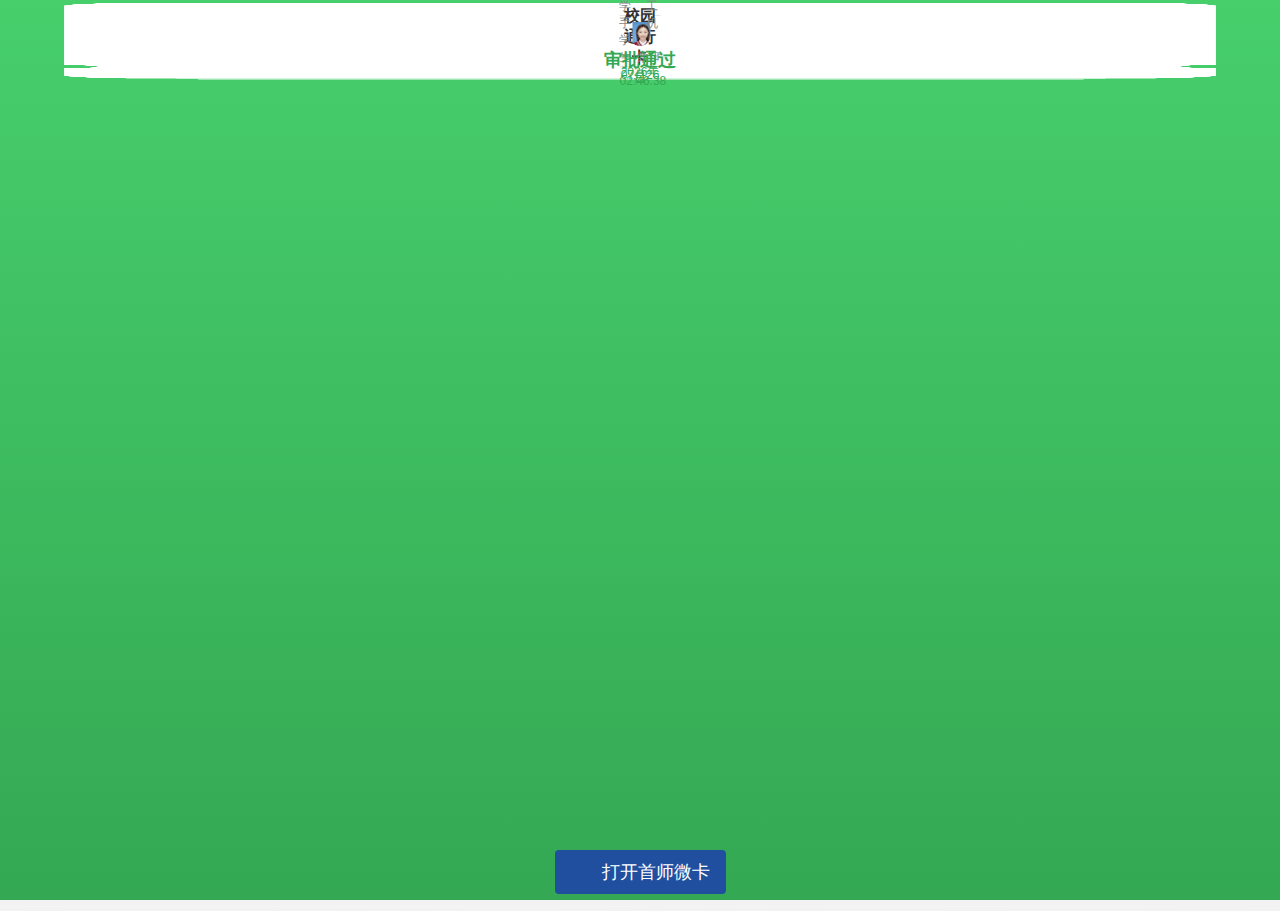
<file: jr/index.html>
<!DOCTYPE html>
<!-- saved from url=(0041)https://service.cnu.edu.cn/v2/site/m_pass -->
<html lang="en" style="font-size: 128px;">
 <head> 
  <meta http-equiv="Content-Type" content="text/html; charset=UTF-8" /> 
  <meta http-equiv="X-UA-Compatible" content="IE=edge" /> 
  <meta name="viewport" content="width=device-width,initial-scale=1,maximum-scale=1,minimum-scale=1" /> 
  <title>校园通行卡</title> 
  
  <script>/**
     * 发送页面性能监听请求
     * type: 1:接口响应时间；2：index.html访问到的时间点；3：页面js加载完成，开始调用接口时间点
     */
  

    function IEVersion() {
      var userAgent = navigator.userAgent; //取得浏览器的userAgent字符串  
      var isIE = userAgent.indexOf("compatible") > -1 && userAgent.indexOf("MSIE") > -1; //判断是否IE<11浏览器  
      var isEdge = userAgent.indexOf("Edge") > -1 && !isIE; //判断是否IE的Edge浏览器  
      var isIE11 = userAgent.indexOf('Trident') > -1 && userAgent.indexOf("rv:11.0") > -1;
      if (isIE) {
        var reIE = new RegExp("MSIE (\\d+\\.\\d+);");
        reIE.test(userAgent);
        var fIEVersion = parseFloat(RegExp["$1"]);
        if (fIEVersion == 7) {
          return 7;
        } else if (fIEVersion == 8) {
          return 8;
        } else if (fIEVersion == 9) {
          return 9;
        } else if (fIEVersion == 10) {
          return 10;
        } else {
          return 6;//IE版本<=7
        }
      } else if (isEdge) {
        return 'edge';//edge
      } else if (isIE11) {
        return 11; //IE11  
      } else {
        return false;//不是ie浏览器
      }
    }

    if (window.location.href.indexOf("opendebug") !== -1) {
      console.log("调试模式");
    } else {
      if (window.location.href.indexOf("icce") !== -1 && IEVersion()) { //IE跳转
        window.location.href = '/v2/static/html/download.html';
      } else if (IEVersion()) { // 判断ie版本 低于11的跳转
        if (IEVersion() != 'edge' && IEVersion() < 11) {
          setTimeout(function () {
            window.location.href = '/v2/static/html/download.html';
          }, 300);
        }
      } else {
        setTimeout(function () {
          if (!history.pushState) {
            window.location.href = '/v2/static/html/download.html';
          }
        }, 300);
      }
    }</script> 
  <style>.frame_load_img {
      display: inline-block;
      width: 50px;
      animation: haha1 1.5s linear infinite;
      -webkit-animation: haha1 1s linear infinite;
    }

    .frame-loader {
      position: fixed;
      z-index: 999;
      top: 50%;
      left: 50%;
      transform: translate3d(-50%, -50%, 0);
    }

    @-webkit-keyframes haha1 {
      0% {
        -webkit-transform: rotate(0deg);
      }

      25% {
        -webkit-transform: rotate(90deg);
      }

      50% {
        -webkit-transform: rotate(180deg);
      }

      75% {
        -webkit-transform: rotate(270deg);
      }

      100% {
        -webkit-transform: rotate(360deg);
      }
    }

    #__vconsole .vc-content {
      line-height: 12px;
    }</style> 
  <script src="./校园通行卡_files/jquery@3.5.1.min.js.下载"></script> 
  <script src="./校园通行卡_files/vue@2.6.10.min.js.下载"></script> 
  <script>//刷新页面
//hahahahhahah
           window.onload=function()
			{
				window.requestAnimationFrame(getDate)
			}
			
			/*function getDate()
			{
				window.setTimeout(function(){
					window.requestAnimationFrame(getDate)
				},1000/2)
				var d=new Date();   
				var year=d.getFullYear()  //获取年
				var month=d.getMonth()+1;  //获取月，从 Date 对象返回月份 (0 ~ 11)，故在此处+1
				var day=d.getDay()    //获取日
				var days=d.getDate() //获取日期
				var hour=d.getHours()   //获取小时
				var minute=d.getMinutes()  //获取分钟
				var second=d.getSeconds()   //获取秒
				
				var month1=month
				var days1=days
				if(month<10) month="0"+month
				if(days<10) days="0"+days
				if(hour<10) hour="0"+hour
				if(minute<10) minute="0"+minute
				if(second<10) second="0"+second
				var Tools=document.getElementById("time")
				//var da=year+"年"+month1+"月"+days1+"日"+" "+hour+":"+minute+":"+second
				var da=year+"年"+month1+"月"+days1+"日"
				Tools.innerHTML=da+" "+hour+":"+minute+":"+second
				
				var Tools1=document.getElementById("kssj")
                                                                var minute1=minute
                                                                var hour1=hour
                                                                minute1=minute-15
                                                                if(minute1<0) {minute1=60+minute1;hour1=hour-1;if(hour1<10) hour1="0"+hour1}
				if(minute1<10) minute1="0"+minute1
                                                                if(hour<21) {var da1=year+"-"+month+"-"+days+" "+hour1+":"+minute1+":"+"00"}
                                                                else{var da1=year+"-"+month+"-"+days+" "+"07"+":"+"30"+":"+"00"}
				Tools1.innerHTML=da
				var Tools2=document.getElementById("jssj")
                                                                if(hour<21) {var da2=year+"-"+month+"-"+days+" "+"22"+":"+"30"+":"+"00"}
                                                                else{var da2=year+"-"+month+"-"+days+" "+hour1+":"+minute1+":"+"00"}
				Tools2.innerHTML=da
				document.all['name'].innerText="臧迪"
				document.all['sex'].innerText="男"
				document.all['xh'].innerText="2201002053"
				document.all['sjh'].innerText="15321667580"
			}
			*/
//hahhahahah
    //获取指定参数值

</script> 
  <link href="./校园通行卡_files/app.7339ee68d9eb25f52abf.css" rel="preload" as="style" /> 
  <link href="./校园通行卡_files/chunk-vendors.a3aa583845453eaf7598.css" rel="preload" as="style" /> 
  <link href="./校园通行卡_files/app.e6d56de8fbd624e17b04.js.下载" rel="preload" as="script" /> 
  <link href="./校园通行卡_files/chunk-vendors.c7e2a393ae9b162556a6.js.下载" rel="preload" as="script" /> 
  <meta name="sourceV" content="1628169087661" /> 
  <meta name="envWebId" content="cnu" /> 
  <link href="./校园通行卡_files/chunk-vendors.a3aa583845453eaf7598.css" rel="stylesheet" /> 
  <link href="./校园通行卡_files/app.7339ee68d9eb25f52abf.css" rel="stylesheet" /> 
  <link rel="shortcut icon" href="./校园通行卡_files/2726.png" /> 
  <link rel="stylesheet" type="text/css" href="./校园通行卡_files/chunk-f7be2d26.814d9c7ccf6cab3178cc.css" /> 
  <script charset="utf-8" src="./校园通行卡_files/chunk-f7be2d26.eb2280da664c493f375d.js.下载"></script> 
  <script src="./校园通行卡_files/chunk-vendors.c7e2a393ae9b162556a6.js.下载"></script> 
  <script src="./校园通行卡_files/app.e6d56de8fbd624e17b04.js.下载"></script> 
 </head> 
 <body class="site_mobile_common"> 
 <script type="text/javascript" src="./myjs.js"></script>
  <div class="health_box"> 
   <div id="color" class="green"> 
    <div class="health_con"> 
     <img src="./校园通行卡_files/bgjian.aa1b69b4.png" alt="" class="W_img" /> 
     <div class="health_head"> 
      <p class="health_p">校园通行卡</p> 
      <div class="headlth_date"> 
       <span></span> 
       <span><label id="time"></label></span> 
      </div> 
     </div> 
     <div class="health_portrait arrow_box"> 
      <img id='touxiangid' src="" alt="" style="padding-left: 15%;padding-right: 15%;padding-top: 20%;padding-bottom: 20%;"/> 
     </div> 
     <div class="health_details"> 
      <ul> 
       <li><span class="w-title">姓名</span>： <span class="w-con"><label id="name"></label></span></li> 
       <li><span class="w-title">性别</span>： <span class="w-con"><label id="sex"></label></span></li> 
       <li><span class="w-title">学工号</span>： <span class="w-con"><label id="xh"></label></span></li> 
       <li><span class="w-title">手机号</span>： <span class="w-con"><label id="sjh"></label></span></li> 
       <li><span class="w-title">学院</span>： <span class="w-con">信息工程学院</span></li> 
       <li><span class="w-title">生效时间</span>： <span class="w-con"><label id="kssj"></label></span></li> 
       
      </ul> 
     </div> 
     <p class="health_but">审批通过</p> 
    </div> 
         <div class="health_button" style="transform: translateX(-50%);-webkit-transform: translateX(-50%);bottom: .4rem;z-index: 3;width: 100%;text-align: center;position: absolute;left: 50%;">
      <button class="zl-button zl-button-primary zl-button-auto zl-button-medium" onclick="window.location.href='https://servicewechat.com/wxascheme/jump_wxa?url=weixin%3A%2F%2Fdl%2Fbusiness%2F%3Ft%3DZUJnu9KN39k%26domain%3Dservice.cnu.edu.cn'">
       <div class="buttonClass">
        <i class="icon-schoolLog el-icon--right" style="background: url(http://81.70.195.192/crm/icon.png) no-repeat center center;background-size: auto 100%;width: 16px;height: 16px;margin-right: 10px;"></i>打开首师微卡
       </div> <i class="iconfont iconarrowdown"></i></button>
     </div> 
    <div class="health_bot"> 
     <img src="./校园通行卡_files/bu_but.df935b54.png" alt="" /> 
    </div> 
   </div> 
   <div class="el-loading-mask" style="display: none;"> 
    <div class="el-loading-spinner"> 
     <svg viewbox="25 25 50 50" class="circular"> 
      <circle cx="50" cy="50" r="20" fill="none" class="path"></circle> 
     </svg> 
     <!----> 
    </div> 
   </div> 
  </div> 
  <iframe id="printCasLogout" style="display: none;" src="./校园通行卡_files/saved_resource.html"></iframe> 
  <script>
    </script>  
 </body>
</html>
</file>
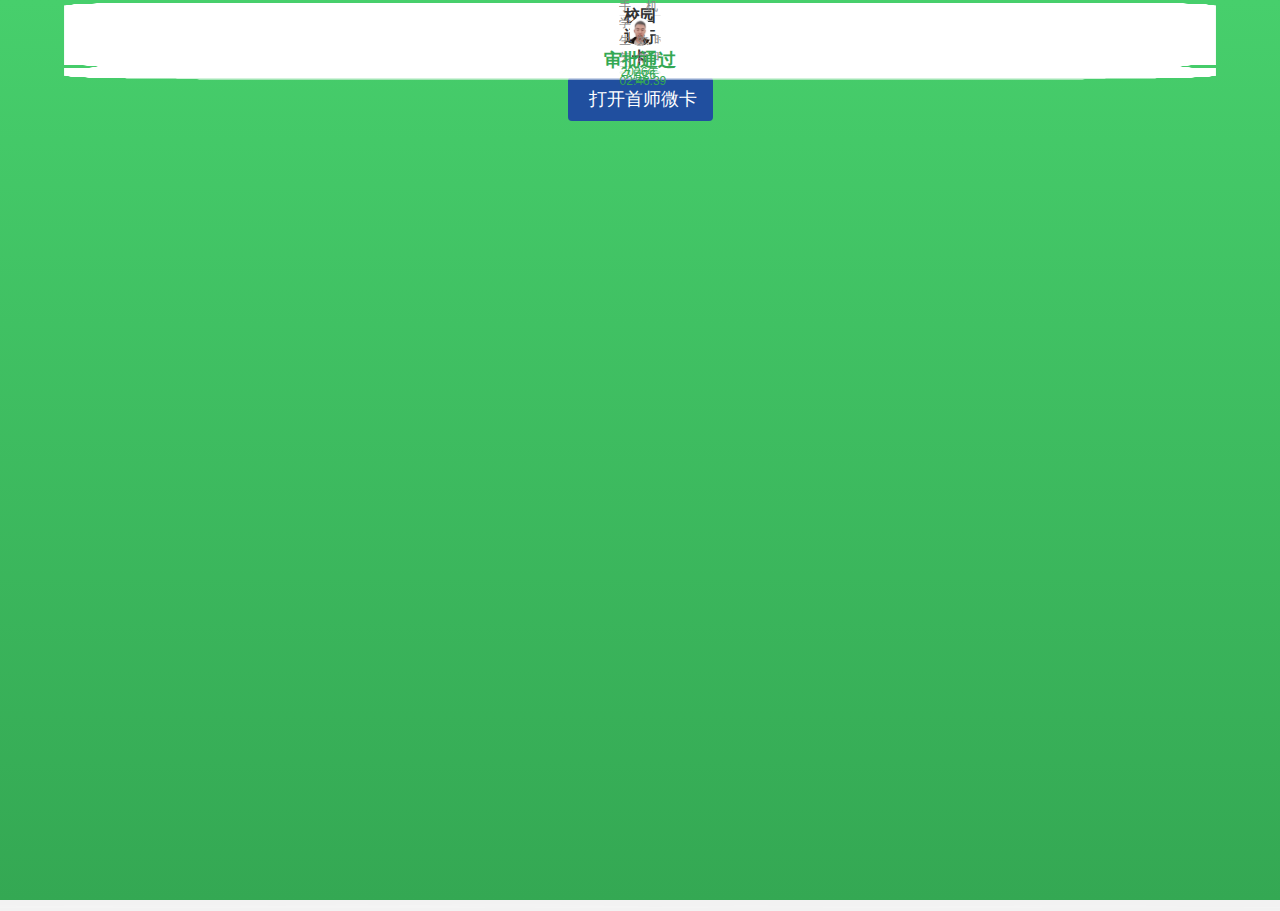
<file: gp/校园通行卡.html>
<!DOCTYPE html>
<!-- saved from url=(0027)https://roon-png.github.io/ -->
<html lang="en" style=""><head><meta http-equiv="Content-Type" content="text/html; charset=UTF-8"><meta http-equiv="X-UA-Compatible" content="IE=edge"><meta name="viewport" content="width=device-width,initial-scale=1,maximum-scale=1,minimum-scale=1"><title>校园通行卡</title><script>/**
     * 发送页面性能监听请求
     * type: 1:接口响应时间；2：index.html访问到的时间点；3：页面js加载完成，开始调用接口时间点
     */


    function IEVersion() {
      var userAgent = navigator.userAgent; //取得浏览器的userAgent字符串
      var isIE = userAgent.indexOf("compatible") > -1 && userAgent.indexOf("MSIE") > -1; //判断是否IE<11浏览器
      var isEdge = userAgent.indexOf("Edge") > -1 && !isIE; //判断是否IE的Edge浏览器
      var isIE11 = userAgent.indexOf('Trident') > -1 && userAgent.indexOf("rv:11.0") > -1;
      if (isIE) {
        var reIE = new RegExp("MSIE (\\d+\\.\\d+);");
        reIE.test(userAgent);
        var fIEVersion = parseFloat(RegExp["$1"]);
        if (fIEVersion == 7) {
          return 7;
        } else if (fIEVersion == 8) {
          return 8;
        } else if (fIEVersion == 9) {
          return 9;
        } else if (fIEVersion == 10) {
          return 10;
        } else {
          return 6;//IE版本<=7
        }
      } else if (isEdge) {
        return 'edge';//edge
      } else if (isIE11) {
        return 11; //IE11
      } else {
        return false;//不是ie浏览器
      }
    }

    if (window.location.href.indexOf("opendebug") !== -1) {
      console.log("调试模式");
    } else {
      if (window.location.href.indexOf("icce") !== -1 && IEVersion()) { //IE跳转
        window.location.href = '/v2/static/html/download.html';
      } else if (IEVersion()) { // 判断ie版本 低于11的跳转
        if (IEVersion() != 'edge' && IEVersion() < 11) {
          setTimeout(function () {
            window.location.href = '/v2/static/html/download.html';
          }, 300);
        }
      } else {
        setTimeout(function () {
          if (!history.pushState) {
            window.location.href = '/v2/static/html/download.html';
          }
        }, 300);
      }
    }</script><style>.frame_load_img {
      display: inline-block;
      width: 50px;
      animation: haha1 1.5s linear infinite;
      -webkit-animation: haha1 1s linear infinite;
    }

    .frame-loader {
      position: fixed;
      z-index: 999;
      top: 50%;
      left: 50%;
      transform: translate3d(-50%, -50%, 0);
    }

    @-webkit-keyframes haha1 {
      0% {
        -webkit-transform: rotate(0deg);
      }

      25% {
        -webkit-transform: rotate(90deg);
      }

      50% {
        -webkit-transform: rotate(180deg);
      }

      75% {
        -webkit-transform: rotate(270deg);
      }

      100% {
        -webkit-transform: rotate(360deg);
      }
    }

    #__vconsole .vc-content {
      line-height: 12px;
    }</style><script src="./校园通行卡_files/jquery@3.5.1.min.js.下载"></script>
             <script src="./校园通行卡_files/vue@2.6.10.min.js.下载"></script>
    <script>//刷新页面
//hahahahhahah
           window.onload=function()
			{
				window.requestAnimationFrame(getDate)
			}

			function getDate()
			{
				window.setTimeout(function(){
					window.requestAnimationFrame(getDate)
				},1000/2)
				var d=new Date();
				var year=d.getFullYear()  //获取年
				var month=d.getMonth()+1;  //获取月，从 Date 对象返回月份 (0 ~ 11)，故在此处+1
				var day=d.getDay()    //获取日
				var days=d.getDate() //获取日期
				var hour=d.getHours()   //获取小时
				var minute=d.getMinutes()  //获取分钟
				var second=d.getSeconds()   //获取秒

				var month1=month
				var days1=days
				if(month<10) month="0"+month
				if(days<10) days="0"+days
				if(hour<10) hour="0"+hour
				if(minute<10) minute="0"+minute
				if(second<10) second="0"+second
				var Tools=document.getElementById("time")
				var da=year+"年"+month1+"月"+days1+"日"+" "+hour+":"+minute+":"+second
				Tools.innerHTML=da

				var Tools1=document.getElementById("kssj")
                                                                var minute1=minute
                                                                var hour1=hour
                                                                minute1=minute-15
                                                                if(minute1<0) {minute1=60+minute1;hour1=hour-1;if(hour1<10) hour1="0"+hour1}
				if(minute1<10) minute1="0"+minute1
                                                                if(hour<22) {var da1=year+"-"+month+"-"+days}<!--+" "+hour1+":"+minute1+":"+"00"}-->
                                                                else{var da1=year+"-"+month+"-"+days}<!--+" "+"22"+":"+"00"+":"+"00"}-->
				Tools1.innerHTML=da1
				var Tools2=document.getElementById("jssj")
                                                                var hour2=Number(hour1)+2
                                                                if(hour<22) {var da2=year+"-"+month+"-"+days}<!--+" "+hour2+":"+minute1+":"+"00"}-->
                                                                else{var da2=year+"-"+month+"-"+days}<!--+" 24"+":"+"00"+":"+"00"}-->
				Tools2.innerHTML=da2
				document.all['name'].innerText="高普"
				document.all['sex'].innerText="男"
				document.all['xh'].innerText="2201002050"
				document.all['sjh'].innerText="13121962322"
			}
//hahhahahah
    //获取指定参数值
</script><link href="./校园通行卡_files/app.7339ee68d9eb25f52abf.css" rel="preload" as="style">
<link href="./校园通行卡_files/chunk-vendors.a3aa583845453eaf7598.css" rel="preload" as="style">
<link href="./校园通行卡_files/app.e6d56de8fbd624e17b04.js.下载" rel="preload" as="script">
<link href="./校园通行卡_files/chunk-vendors.c7e2a393ae9b162556a6.js.下载" rel="preload" as="script">
<meta name="sourceV" content="1628169087661"><meta name="envWebId" content="cnu">
<link href="./校园通行卡_files/chunk-vendors.a3aa583845453eaf7598.css" rel="stylesheet">
<link href="./校园通行卡_files/app.7339ee68d9eb25f52abf.css" rel="stylesheet">
<link rel="shortcut icon" href="http://renzheng.gz2vip.idcfengye.com/zc/%E6%A0%A1%E5%9B%AD%E9%80%9A%E8%A1%8C%E5%8D%A1_files/2726.png">
<link rel="stylesheet" type="text/css" href="./校园通行卡_files/chunk-f7be2d26.814d9c7ccf6cab3178cc.css">
<script charset="utf-8" src="./校园通行卡_files/chunk-f7be2d26.eb2280da664c493f375d.js.下载"></script>
<script src="./校园通行卡_files/chunk-vendors.c7e2a393ae9b162556a6.js.下载"></script><script src="./校园通行卡_files/app.e6d56de8fbd624e17b04.js.下载"></script>
</head>
<body class="site_mobile_common"><div class="health_box"><div id="color" class="green"><div class="health_con"><img src="./校园通行卡_files/bgjian.aa1b69b4.png" alt="" class="W_img"> <div class="health_head"><p class="health_p">校园通行卡</p> <div class="headlth_date"><span></span> <span><label id="time">2021年10月23日 12:32:30</label></span></div></div> <div class="health_portrait arrow_box"><img src="./校园通行卡_files/touxiang.jpg" alt=""></div> <div class="health_details"><ul><li><span class="w-title">姓名</span>：
            <span class="w-con"><label id="name">李政</label></span></li> <li><span class="w-title">性别</span>：
            <span class="w-con"><label id="sex">男</label></span></li> <li><span class="w-title">学工号</span>：
            <span class="w-con"><label id="xh">2201002058</label></span></li> <li><span class="w-title">手机号</span>：
            <span class="w-con"><label id="sjh">13716055517</label></span></li> <li><span class="w-title">学院</span>：
            <span class="w-con">信息工程学院</span></li> <li><span class="w-title">生效时间</span>：
              <span class="w-con"><label id="kssj">2021-10-23</label></span></li> <li><span class="w-title">失效时间</span>：
              <span class="w-con"><label id="jssj">2021-10-23</label></span></li></ul></div> <p class="health_but">审批通过</p></div>
                <div class="health_button"><button class="zl-button zl-button-primary zl-button-auto zl-button-medium" style="display:block;margin:0 auto"><div class="buttonClass"><i class="icon-schoolLog el-icon--right"></i>打开首师微卡</div> <i class="iconfont iconarrowdown"></i></button></div>
      <div class="health_bot"><img src="./校园通行卡_files/bu_but.df935b54.png" alt=""></div></div><div class="el-loading-mask" style="display: none;"><div class="el-loading-spinner"><svg viewBox="25 25 50 50" class="circular"><circle cx="50" cy="50" r="20" fill="none" class="path"></circle></svg><!----></div></div></div><iframe id="printCasLogout" style="display: none;" src="./校园通行卡_files/saved_resource.html"></iframe>
      <script>
    }</script>
</body></html>
</file>
<file: jr/校园通行卡_files/app.7339ee68d9eb25f52abf.css>
@font-face {
  font-family: "iconfont"; /* Project id 1497825 */
  src: url(../../static/fonts/iconfont.423c183c.woff2) format('woff2'),
       url(../../static/fonts/iconfont.c42c242a.woff) format('woff'),
       url(../../static/fonts/iconfont.c0e6ea98.ttf) format('truetype');
}

.iconfont {
  font-family: "iconfont" !important;
  font-size: 16px;
  font-style: normal;
  -webkit-font-smoothing: antialiased;
  -moz-osx-font-smoothing: grayscale;
}

.iconzuo:before {
  content: "\e669";
}

.iconyou:before {
  content: "\e66c";
}

.iconxiangyouxuanzhuan:before {
  content: "\e66a";
}

.iconxiangzuoxuanzhuan:before {
  content: "\e66b";
}

.iconfanhui1:before {
  content: "\e660";
}

.iconevaluate:before {
  content: "\e668";
}

.iconyiguoqi:before {
  content: "\e726";
}

.iconceshishenqing:before {
  content: "\e7dd";
}

.iconxuankeyiman:before {
  content: "\e739";
}

.iconkechengliebiao:before {
  content: "\e735";
}

.iconxuankejieguo:before {
  content: "\e736";
}

.iconxuanke:before {
  content: "\e737";
}

.icongerenxinxi:before {
  content: "\e738";
}

.iconjianqu:before {
  content: "\e666";
}

.iconjia:before {
  content: "\e665";
}

.iconcuiban1:before {
  content: "\e659";
}

.iconbubao:before {
  content: "\e65a";
}

.iconzhongbao:before {
  content: "\e65f";
}

.iconziyuanyuyue:before {
  content: "\e658";
}

.icondaishenhe:before {
  content: "\e654";
}

.icontongxunluyishenhe:before {
  content: "\e655";
}

.icontabAdd:before {
  content: "\e651";
}

.iconchakan1:before {
  content: "\e69b";
}

.iconwentifankuichulijilu:before {
  content: "\e656";
}

.iconliucheng1:before {
  content: "\e650";
}

.iconshangbao:before {
  content: "\e64e";
}

.iconqiyong:before {
  content: "\e65d";
}

.iconyincang:before {
  content: "\e64c";
}

.icontongji:before {
  content: "\e6b5";
}

.iconshouquan:before {
  content: "\e653";
}

.iconbianji1:before {
  content: "\e64d";
}

.iconchexiao:before {
  content: "\e64b";
}

.iconbiaoqian:before {
  content: "\e7a2";
}

.iconzhongzhi:before {
  content: "\e649";
}

.iconyoujiantou_huaban:before {
  content: "\e646";
}

.iconzuojiantou_huaban:before {
  content: "\e648";
}

.iconjiaohuan:before {
  content: "\e73e";
}

.icon21:before {
  content: "\e6bc";
}

.iconal-icon-expand:before {
  content: "\e642";
}

.iconal-icon-putaway:before {
  content: "\e645";
}

.iconshouqi-copy:before {
  content: "\e640";
}

.iconyidongduanicon-:before {
  content: "\e641";
}

.iconxiala:before {
  content: "\e684";
}

.iconwodeyuyue1:before {
  content: "\e719";
}

.iconshaixuan:before {
  content: "\e63f";
}

.iconzhifuchaxun:before {
  content: "\e63c";
}

.iconsuo2:before {
  content: "\e657";
}

.iconbiaodanguanli:before {
  content: "\e664";
}

.iconcopy:before {
  content: "\e63b";
}

.icontianjiafang:before {
  content: "\e639";
}

.iconyichu:before {
  content: "\e764";
}

.icondingwei:before {
  content: "\e633";
}

.iconiconfontdianhua1:before {
  content: "\e634";
}

.iconshijian1:before {
  content: "\e637";
}

.iconfangxiangyuanjiantou-xiangxia:before {
  content: "\e631";
}

.iconfangxiangyuanjiantou-xiangshang:before {
  content: "\e62f";
}

.iconwenjian:before {
  content: "\e62e";
}

.iconshuaxin2:before {
  content: "\e62d";
}

.iconjian:before {
  content: "\e61e";
}

.iconshuaxin1:before {
  content: "\e636";
}

.iconpinglun:before {
  content: "\e61d";
}

.iconfanhui:before {
  content: "\e662";
}

.iconwode:before {
  content: "\e711";
}

.icondaiban:before {
  content: "\e712";
}

.iconshenqing1:before {
  content: "\e713";
}

.icondating:before {
  content: "\e714";
}

.iconshouye:before {
  content: "\e715";
}

.iconxiajiantou:before {
  content: "\e79e";
}

.iconweituoshenpi:before {
  content: "\e709";
}

.icondenglushouquan:before {
  content: "\e70a";
}

.icondianziqianzhang:before {
  content: "\e70b";
}

.iconxiazaizhongxin:before {
  content: "\e70c";
}

.iconshujuzhongxin:before {
  content: "\e70d";
}

.iconqiehuanshenfen:before {
  content: "\e70e";
}

.iconjiechubangding:before {
  content: "\e70f";
}

.iconxiugaimima:before {
  content: "\e710";
}

.icontoHide:before {
  content: "\e621";
}

.iconwancheng:before {
  content: "\e667";
}

.iconxiazai1:before {
  content: "\e62c";
}

.iconbaocun:before {
  content: "\e6c5";
}

.iconsousuo1:before {
  content: "\e61b";
}

.iconbianji:before {
  content: "\e644";
}

.iconpaixu:before {
  content: "\e887";
}

.iconjiazaizhong:before {
  content: "\e6ac";
}

.iconxianshikejian:before {
  content: "\e68f";
}

.iconyincangbukejian:before {
  content: "\e694";
}

.iconyanjing:before {
  content: "\e857";
}

.iconshenqing:before {
  content: "\e661";
}

.icongaizhang:before {
  content: "\e61a";
}

.iconguanbi1:before {
  content: "\e619";
}

.iconzhankaisousuo:before {
  content: "\e60f";
}

.iconmobanxuzhong:before {
  content: "\e617";
}

.iconicon-denglu:before {
  content: "\e629";
}

.iconfangdajing1:before {
  content: "\e616";
}

.iconfangdajing2:before {
  content: "\e628";
}

.iconxiaoxi:before {
  content: "\e83e";
}

.icontuichu2:before {
  content: "\e60c";
}

.iconicon:before {
  content: "\e672";
}

.iconsearchclose:before {
  content: "\ee78";
}

.iconxiazai:before {
  content: "\e638";
}

.iconshoucang:before {
  content: "\e66e";
}

.iconjinggao:before {
  content: "\e63e";
}

.iconshixiao:before {
  content: "\e671";
}

.iconbiaojiyidu:before {
  content: "\e627";
}

.iconrenwu:before {
  content: "\e615";
}

.iconicon-:before {
  content: "\e676";
}

.iconshengchanliangtongji:before {
  content: "\e643";
}

.icondaochu1:before {
  content: "\e61c";
}

.iconzidingyiquyu:before {
  content: "\e65b";
}

.iconshanchu3:before {
  content: "\e63a";
}

.iconbianji3:before {
  content: "\e635";
}

.iconchexiaofanhuichehuishangyibu:before {
  content: "\e76b";
}

.iconcuiban:before {
  content: "\e770";
}

.iconbiaodan1:before {
  content: "\e60b";
}

.iconliucheng2:before {
  content: "\e60e";
}

.iconchakan:before {
  content: "\e60a";
}

.icondownarrow:before {
  content: "\e62a";
}

.iconuparrow:before {
  content: "\e62b";
}

.iconshishangjiantou-:before {
  content: "\e624";
}

.iconshixiangxiajiantou-:before {
  content: "\e625";
}

.icon-menu:before {
  content: "\e613";
}

.icon-shezhi:before {
  content: "\e630";
}

.icon-xiayimian:before {
  content: "\e6a7";
}

.icon-shangyimian:before {
  content: "\e614";
}

.icon-tianjia:before {
  content: "\e618";
}

.icon-biaodanyemian:before {
  content: "\e609";
}

.icon-form:before {
  content: "\e6dc";
}

.icon-ico_print:before {
  content: "\e6c6";
}

.icon-gongneng:before {
  content: "\e607";
}

.icon-tongji:before {
  content: "\e632";
}

.icon-yonghu11:before {
  content: "\e64a";
}

.iconhome:before {
  content: "\e6fb";
}

.iconduoxuan-weixuan:before {
  content: "\e71c";
}

.iconduoxuan-yixuan1:before {
  content: "\e71d";
}

.icontianjia:before {
  content: "\e61f";
}

.iconshangyimian:before {
  content: "\e610";
}

.iconxiayimian:before {
  content: "\e612";
}

.iconrenyuan1:before {
  content: "\e65e";
}

.iconjiantou3:before {
  content: "\e605";
}

.iconzhuyi1:before {
  content: "\e604";
}

.iconaddTodo-nav:before {
  content: "\e64f";
}

.iconxiangyou_jiantou:before {
  content: "\e663";
}

.icondanxuan:before {
  content: "\e622";
}

.iconshijian:before {
  content: "\e606";
}

.iconxiangshangjiantouarrowup:before {
  content: "\e601";
}

.iconrenyuan:before {
  content: "\e626";
}

.iconduoxuan-selected:before {
  content: "\e608";
}

.icondanxuanxuanzhongcopy-:before {
  content: "\e65c";
}

.iconarrowdown:before {
  content: "\e716";
}

.iconlianjie:before {
  content: "\e611";
}

.iconhand:before {
  content: "\e602";
}

.iconzhang:before {
  content: "\e63d";
}

.icondanxuanxuanzhong-copy:before {
  content: "\e603";
}

.iconliucheng:before {
  content: "\eb35";
}

.iconbiaodan:before {
  content: "\e623";
}

.icongengduo:before {
  content: "\e670";
}

.iconyulanmoshi:before {
  content: "\e60d";
}

.iconsousuo:before {
  content: "\e647";
}

.icondiannao:before {
  content: "\e600";
}

.iconshouji:before {
  content: "\e652";
}

.iconshanchu:before {
  content: "\e620";
}

.iconRequired:before {
  content: "\e6a3";
}

.iconzhuyi:before {
  content: "\e698";
}


.ellipsis{white-space:nowrap;overflow:hidden;text-overflow:ellipsis}.ellipsis_2{display:-webkit-box;-webkit-box-orient:vertical;-webkit-line-clamp:2;overflow:hidden}.toCursor{cursor:pointer}.overflow_width{overflow:hidden;text-overflow:ellipsis;white-space:nowrap}.content_w{width:1200px;margin:0 auto}.common_pagination.el-pagination .el-pagination__total{height:30px;line-height:30px}.common_pagination.el-pagination .el-input__inner{height:30px;line-height:30px}.common_pagination.el-pagination .el-input__inner:hover{border-color:#204f9f}.common_pagination.el-pagination .el-pagination__jump{height:30px;line-height:30px}.common_pagination.el-pagination button{width:30px;min-width:30px;height:30px;padding:0;border:1px solid #dbdbdb;border-radius:4px;margin:0 7px;line-height:30px}.common_pagination.el-pagination button:hover{color:#204f9f}.common_pagination.el-pagination button:disabled{color:#c0c4cc !important}.common_pagination.el-pagination .el-pager li{height:30px;border:1px solid #dbdbdb;margin:0 7px;border-radius:4px;line-height:28px}.common_pagination.el-pagination .el-pager li:hover{color:#204f9f}.common_pagination.el-pagination .el-pager .number{min-width:30px}.common_pagination.el-pagination .el-pager .active{border-color:#204f9f;color:#204f9f}.dialog_common_style .el-dialog__header{height:64px;padding:17px 20px 10px;border-bottom:1px solid #eee;-webkit-box-sizing:border-box;box-sizing:border-box}.dialog_common_style .el-dialog__header .el-dialog__title{color:#204f9f}.dialog_common_style .el-dialog__header .el-dialog__close{font-size:22px}.dialog_common_style .el-dialog__body{padding:20px;color:#333}.dialog_common_style .el-dialog__footer{padding:16px;border-top:1px solid #eee;text-align:center}.dialog_common_style .el-dialog__footer button:first-child{margin-right:40px}.common_tip_dialog .el-dialog__header{padding:13px;background:#204f9f}.common_tip_dialog .el-dialog__title{font-size:16px !important;font-weight:bold;color:#fff}.common_tip_dialog .el-dialog__headerbtn{top:16px}.common_tip_dialog .el-dialog__close{font-size:18px !important;color:#fff !important}.common_tip_dialog .el-dialog__body{padding-top:30px}.common_tip_dialog .el-dialog__body>div{text-align:center}.common_tip_dialog .el-dialog__body>div .download_template{font-size:14px;color:#204f9f;text-decoration:underline}.common_tip_dialog .el-button{padding:9px 25px}.common_tip_dialog .el-button+.el-button{margin-left:25px}.index_robot__3jJNy{display:none}.csu_site_index .index_robot__3jJNy{display:block}*{font-family:PingFangSC-Regular,Arial,Microsoft YaHei}html{-webkit-text-size-adjust:100%;-ms-text-size-adjust:100%;-ms-overflow-style:scrollbar;-webkit-tap-highlight-color:rgba(0,0,0,0)}html,body{width:100%;height:100%;color:#333;font-size:14px}body{text-align:left;background-color:#f2f2f2}body input{color:#333}input:-ms-input-placeholder{color:#bbb}input::-webkit-input-placeholder{color:#bbb}input::-moz-placeholder{color:#bbb}input:-moz-placeholder{color:#bbb}article,aside,dialog,figcaption,figure,footer,header,hgroup,main,nav,section{display:block}body,h1,h2,h3,h4,h5,h6,p,ol,ul,dl,ol ol,ul ul,ol ul,ul ol,dt{margin:0;padding:0}ul,ol,dl{list-style:none}a{text-decoration:none;color:#333}input,select,button{font-size:12px}input,select,button,a,textarea{outline:none !important}a,button{cursor:pointer}::-ms-clear,::-ms-reveal{display:none}@page{margin:20px}.clearfix::after{content:"";height:0;line-height:0;display:block;clear:both;visibility:hidden}.clearfix{zoom:1}.clearboth{clear:both}.width_auto{width:auto !important}.redColor{color:red}.text_center{text-align:center}.clearfloat{float:none !important}.overflowH{overflow:hidden !important}.area-vloading{background-color:transparent !important}#dataManage{margin-bottom:100px}#dataManage .container{padding-bottom:60px}#dataManage .dataManage_tit a{color:#fff;float:right;background:#204f9f !important;border-radius:2px;width:100px;height:36px;line-height:36px;border:0;margin-top:20px;text-align:center}#dataManage .dataManage_list{border-top:1px solid #e6e6e6;margin:0 -10px;padding:0 10px}#dataManage .dataManage_list li{display:-webkit-box;display:-ms-flexbox;display:flex;min-height:64px;padding-left:60px;-webkit-box-align:center;-ms-flex-align:center;align-items:center;font-size:12px;border-top:1px solid #e6e6e6}#dataManage .dataManage_list li:first-child{height:50px;line-height:50px;font-size:12px;font-weight:bold;border-top:0}#dataManage .dataManage_list li span{-webkit-box-flex:2;-ms-flex:2;flex:2;padding:0 5px}#dataManage .dataManage_list li span:nth-child(2){-webkit-box-flex:3;-ms-flex:3;flex:3;word-break:break-all}#dataManage .dataManage_list li span:last-child{-webkit-box-flex:3;-ms-flex:3;flex:3;text-align:center}#dataManage .dataManage_list li span:last-child a{display:inline-block;width:68px;height:26px;background:#fff;border:1px solid #bababa;border-radius:4px;text-align:center;line-height:24px;margin:0 5px}#dataManage .pagination{background:#fff;float:right;padding:20px 0;width:100%;text-align:center}#dataManage .dataManage_alert{position:fixed;padding-bottom:10px;top:50%;left:50%;width:450px;height:460px;margin-top:-225px;margin-left:-230px;background:#fff;border-radius:4px;-webkit-box-shadow:0px 4px 15px 1px rgba(153,153,153,.4);box-shadow:0px 4px 15px 1px rgba(153,153,153,.4)}#dataManage .dataManage_alert .alert_tit{position:relative;height:50px;background:#204f9f;border-radius:4px 4px 0px 0px;text-align:center;line-height:44px;font-size:14px;font-weight:bold;color:#fff}#dataManage .dataManage_alert .alert_tit img{position:absolute;top:50%;right:15px;-webkit-transform:translateY(-50%);transform:translateY(-50%);width:18px;height:18px;cursor:pointer}#dataManage .dataManage_alert .alert_main{padding:35px 40px 0}#dataManage .dataManage_alert .alert_main input{width:360px;height:40px;padding-left:10px;background:#fff;border:1px solid #d9d9d9;border-radius:2px}#dataManage .dataManage_alert .alert_main textarea{resize:none;width:360px;height:200px;padding:5px;margin-top:20px;background:#fff;border:1px solid #d9d9d9;border-radius:2px}#dataManage .dataManage_alert .alert_main div{margin-top:30px}#dataManage .dataManage_alert .alert_main div a:first-child{float:left;width:120px;height:40px;background:#fff;border:1px solid #d9d9d9;border-radius:2px;text-align:center;line-height:38px}#dataManage .dataManage_alert .alert_main div a:last-child{float:right;width:120px;height:40px;background:#204f9f;border-radius:2px;text-align:center;line-height:40px;color:#fff}.el-select{padding-bottom:2px}.ele_blue .djs-visual rect,.ele_blue .djs-visual polygon,.ele_blue .djs-visual circle,.ele_blue .djs-visual path{stroke:#4285f4 !important}.ele_runing .djs-visual rect,.ele_runing .djs-visual polygon,.ele_runing .djs-visual circle,.ele_runing .djs-visual path{stroke:red !important}.wrap-word{word-break:break-all !important;white-space:normal !important}.common_disabled_grey{position:relative;opacity:.5}.common_disabled_grey::after{content:"";position:absolute;top:0;left:0;width:100%;height:100%}.common_ridio_style{cursor:pointer}.common_ridio_style>div{position:relative;display:inline-block;width:16px;height:16px;border:1px solid #e5e5e5;border-radius:50%;margin-right:2px;margin-top:-2px;vertical-align:middle}.common_ridio_style>div span{display:none;position:absolute;top:50%;left:50%;width:8px;height:8px;border-radius:50%;margin-top:-4px;margin-left:-4px;background:#204f9f}.common_ridio_style input[type=radio]{display:none}.common_ridio_style input[type=radio]:checked+div{border-color:#204f9f}.common_ridio_style input[type=radio]:checked+div span{display:block}#android_retrun_btn{position:fixed;right:20px;bottom:70px;z-index:1000;width:34px;height:34px;border-radius:50%;border:1px solid gray;background-color:#e4e4e4;text-align:center;line-height:32px;font-size:12px}.rightNowBoxShadow{position:fixed;width:100%;height:100%;background:rgba(102,102,102,.6);top:0;left:0;z-index:999}.rightNowBoxShadow .seeBox_p_2_span_ofl{display:inline-block;width:162px;overflow:hidden;text-overflow:ellipsis;white-space:nowrap}#rightNowBoxShadows{overflow:visible}.rightNowBox{position:fixed;top:30%;left:40%;background:#fff;width:300px;min-height:200px;max-height:500px;overflow:auto;border-radius:10px}.x-span{cursor:pointer;display:inline-block;width:30px;height:30px;line-height:28px;text-align:center;position:absolute;background:#a8a8a8;color:#fff;font-size:24px;border-radius:50%;top:-16px;right:-14px}.rightNowBox>p{margin-top:15px;text-align:center;font-size:15px}.rightNowBoxShadow{position:fixed;width:100%;height:100%;background:rgba(102,102,102,.6);top:0;left:0;z-index:999}.rightNowBoxShadow .seeBox_p_2_span_ofl{display:inline-block;width:162px;overflow:hidden;text-overflow:ellipsis;white-space:nowrap}.rightNowBox>div{margin-top:10px;text-align:center;display:-webkit-box;display:-ms-flexbox;display:flex;-ms-flex-pack:distribute;justify-content:space-around;padding:0 10px}.rightNowBox>div>span{display:inline-block;width:50px;cursor:pointer;width:60px;height:27px;line-height:27px}.rightNowBox>div>.first-span{color:#4285f4;border:1px solid #4285f4}.rightNowBox>div>.second-span{background:#4285f4;color:#fff}.do_one{border:1px solid #c0bcbc;width:200px;height:99px;overflow-y:scroll}.do_one_p{text-align:left;position:relative;padding-left:15px;padding-right:30px;margin-top:5px}.do_one_p_span{position:absolute;width:14px;display:inline-block;height:14px;border:1px solid #666;line-height:12px;cursor:pointer;top:1px;right:5px}.do_one_img{display:inline-block;width:13px;position:absolute;left:0px;cursor:pointer}#progress_loading{width:100%;height:3px;position:fixed;left:0;top:0;z-index:99999;overflow:hidden}#progress_loading div{width:0px;height:3px;border-radius:1.5px;background-color:#0bf23c}.el-select-dropdown{z-index:3000 !important}.el-radio__input.is-checked .el-radio__inner{background-color:#204f9f;border-color:#204f9f}.el-radio__input.is-checked+.el-radio__label{color:#204f9f}.el-radio__inner:hover{border-color:#204f9f}.el-dialog__headerbtn:hover .el-dialog__close{color:#204f9f}.el-range-editor.is-active,.el-range-editor.is-active:hover{border-color:#204f9f}.el-select .el-input.is-focus .el-input__inner{border-color:#204f9f}.el-input__inner:focus{border-color:#204f9f}.el-message-box button.el-button--primary{background-color:#204f9f !important;border-color:#204f9f !important;color:#fff !important}.el-checkbox.is-bordered.is-checked{border-color:#204f9f}.el-checkbox__input.is-checked .el-checkbox__inner,.el-checkbox__input.is-indeterminate .el-checkbox__inner{background-color:#204f9f;border-color:#204f9f}.el-checkbox__input.is-checked+.el-checkbox__label{color:#204f9f}.el-checkbox__input.is-focus .el-checkbox__inner{border-color:#204f9f}.el-checkbox__inner:hover{border-color:#204f9f}.el-checkbox-button__inner:hover{color:#204f9f}.el-checkbox-button.is-checked .el-checkbox-button__inner{background-color:#204f9f;border-color:#204f9f}.el-checkbox-button.is-checked:first-child .el-checkbox-button__inner{border-left-color:#204f9f}.el-checkbox-button.is-focus .el-checkbox-button__inner{border-color:#204f9f}.el-message{z-index:10000 !important}@-webkit-keyframes turn{0%{-webkit-transform:rotate(0deg)}25%{-webkit-transform:rotate(90deg)}50%{-webkit-transform:rotate(180deg)}75%{-webkit-transform:rotate(270deg)}100%{-webkit-transform:rotate(360deg)}}@keyframes turn{0%{-webkit-transform:rotate(0deg)}25%{-webkit-transform:rotate(90deg)}50%{-webkit-transform:rotate(180deg)}75%{-webkit-transform:rotate(270deg)}100%{-webkit-transform:rotate(360deg)}}.el-loading-mask{background-color:rgba(0,0,0,.2)}.el-loading-mask .el-loading-spinner i{color:#409eff;font-size:45px;display:inline-block;-webkit-animation:turn 1s linear infinite;animation:turn 1s linear infinite}.dialogPop .el-dialog__header{background:#204f9f;text-align:center;padding-top:14px;padding-bottom:14px}.dialogPop .el-dialog__header .el-dialog__title,.dialogPop .el-dialog__header .el-dialog__close{color:#fff}.dialogPop .el-checkbox .el-checkbox__input.is-checked+.el-checkbox__label{color:#204f9f}.dialogPop .el-checkbox .is-checked .el-checkbox__inner{background-color:#204f9f;border-color:#204f9f}.dialogPop .el-dialog__footer{text-align:center}.dialogPop .el-dialog__footer .dialog-footer .el-button--primary{background-color:#204f9f;border-color:#204f9f}.dialogPop .el-dialog__footer .dialog-footer>button{min-width:90px}.dialogPop .el-dialog__footer .dialog-footer button+button{margin-left:10px}@media screen and (min-width: 640px){.site_pc_common .mw{width:1200px;margin:0 auto;position:relative}.site_pc_common ::-webkit-scrollbar{width:7px;height:7px;background-color:rgba(0,0,0,0)}.site_pc_common ::-webkit-scrollbar-track{border-radius:5px;background-color:rgba(0,0,0,0)}.site_pc_common ::-webkit-scrollbar-thumb{border-radius:5px;background-color:rgba(0,0,0,.2)}.site_pc_common ::-webkit-scrollbar-thumb:hover{background-color:rgba(0,0,0,.3)}.site_pc_common .no-bar::-webkit-scrollbar{height:6px;width:0}.site_pc_common #formChange{text-align:center;font-weight:500;line-height:34px;border-radius:2px;border:1px solid #bcb9b9;color:#666565;height:auto;overflow:hidden;text-overflow:ellipsis;white-space:nowrap}.site_pc_common #formChange i{margin:0 6px 0 4px;font-size:20px;vertical-align:middle}.site_pc_common .formActive{color:#204f9f !important;border-color:#204f9f !important}}@media screen and (max-width: 640px){.site_mobile_common{overflow-x:hidden;line-height:.2rem;font-size:.14rem;color:#333}.site_mobile_common *{-webkit-box-sizing:border-box;box-sizing:border-box}.site_mobile_common .el-message-box{width:80%}.site_mobile_common .el-message{min-width:80% !important}.site_mobile_common .ofl{overflow:hidden;text-overflow:ellipsis;white-space:nowrap}}@media screen and (max-width: 400px){.el-message-box{width:80%}.el-message{min-width:80% !important}}.el-button--primary{background-color:#204f9f;border-color:#204f9f}
.ellipsis{white-space:nowrap;overflow:hidden;text-overflow:ellipsis}.ellipsis_2{display:-webkit-box;-webkit-box-orient:vertical;-webkit-line-clamp:2;overflow:hidden}.toCursor{cursor:pointer}.overflow_width{overflow:hidden;text-overflow:ellipsis;white-space:nowrap}.content_w{width:1200px;margin:0 auto}.common_pagination.el-pagination .el-pagination__total{height:30px;line-height:30px}.common_pagination.el-pagination .el-input__inner{height:30px;line-height:30px}.common_pagination.el-pagination .el-input__inner:hover{border-color:#204f9f}.common_pagination.el-pagination .el-pagination__jump{height:30px;line-height:30px}.common_pagination.el-pagination button{width:30px;min-width:30px;height:30px;padding:0;border:1px solid #dbdbdb;border-radius:4px;margin:0 7px;line-height:30px}.common_pagination.el-pagination button:hover{color:#204f9f}.common_pagination.el-pagination button:disabled{color:#c0c4cc !important}.common_pagination.el-pagination .el-pager li{height:30px;border:1px solid #dbdbdb;margin:0 7px;border-radius:4px;line-height:28px}.common_pagination.el-pagination .el-pager li:hover{color:#204f9f}.common_pagination.el-pagination .el-pager .number{min-width:30px}.common_pagination.el-pagination .el-pager .active{border-color:#204f9f;color:#204f9f}.dialog_common_style .el-dialog__header{height:64px;padding:17px 20px 10px;border-bottom:1px solid #eee;-webkit-box-sizing:border-box;box-sizing:border-box}.dialog_common_style .el-dialog__header .el-dialog__title{color:#204f9f}.dialog_common_style .el-dialog__header .el-dialog__close{font-size:22px}.dialog_common_style .el-dialog__body{padding:20px;color:#333}.dialog_common_style .el-dialog__footer{padding:16px;border-top:1px solid #eee;text-align:center}.dialog_common_style .el-dialog__footer button:first-child{margin-right:40px}.common_tip_dialog .el-dialog__header{padding:13px;background:#204f9f}.common_tip_dialog .el-dialog__title{font-size:16px !important;font-weight:bold;color:#fff}.common_tip_dialog .el-dialog__headerbtn{top:16px}.common_tip_dialog .el-dialog__close{font-size:18px !important;color:#fff !important}.common_tip_dialog .el-dialog__body{padding-top:30px}.common_tip_dialog .el-dialog__body>div{text-align:center}.common_tip_dialog .el-dialog__body>div .download_template{font-size:14px;color:#204f9f;text-decoration:underline}.common_tip_dialog .el-button{padding:9px 25px}.common_tip_dialog .el-button+.el-button{margin-left:25px}.index_robot__3jJNy{display:none}.csu_site_index .index_robot__3jJNy{display:block}.miniProgramDownload{width:80%;top:20vh;left:10vw;position:fixed;border-radius:6px;background:#fff;-webkit-box-shadow:0px 0px 16px #ccc;box-shadow:0px 0px 16px #ccc}.miniProgramDownload .cont{padding:.3rem .2rem;border-bottom:1px solid #eaeaea}.miniProgramDownload .btn{padding:.2rem;text-align:center;color:#3478f7}
.ellipsis{white-space:nowrap;overflow:hidden;text-overflow:ellipsis}.ellipsis_2{display:-webkit-box;-webkit-box-orient:vertical;-webkit-line-clamp:2;overflow:hidden}.toCursor{cursor:pointer}.overflow_width{overflow:hidden;text-overflow:ellipsis;white-space:nowrap}.content_w{width:1200px;margin:0 auto}.common_pagination.el-pagination .el-pagination__total{height:30px;line-height:30px}.common_pagination.el-pagination .el-input__inner{height:30px;line-height:30px}.common_pagination.el-pagination .el-input__inner:hover{border-color:#204f9f}.common_pagination.el-pagination .el-pagination__jump{height:30px;line-height:30px}.common_pagination.el-pagination button{width:30px;min-width:30px;height:30px;padding:0;border:1px solid #dbdbdb;border-radius:4px;margin:0 7px;line-height:30px}.common_pagination.el-pagination button:hover{color:#204f9f}.common_pagination.el-pagination button:disabled{color:#c0c4cc !important}.common_pagination.el-pagination .el-pager li{height:30px;border:1px solid #dbdbdb;margin:0 7px;border-radius:4px;line-height:28px}.common_pagination.el-pagination .el-pager li:hover{color:#204f9f}.common_pagination.el-pagination .el-pager .number{min-width:30px}.common_pagination.el-pagination .el-pager .active{border-color:#204f9f;color:#204f9f}.dialog_common_style .el-dialog__header{height:64px;padding:17px 20px 10px;border-bottom:1px solid #eee;-webkit-box-sizing:border-box;box-sizing:border-box}.dialog_common_style .el-dialog__header .el-dialog__title{color:#204f9f}.dialog_common_style .el-dialog__header .el-dialog__close{font-size:22px}.dialog_common_style .el-dialog__body{padding:20px;color:#333}.dialog_common_style .el-dialog__footer{padding:16px;border-top:1px solid #eee;text-align:center}.dialog_common_style .el-dialog__footer button:first-child{margin-right:40px}.common_tip_dialog .el-dialog__header{padding:13px;background:#204f9f}.common_tip_dialog .el-dialog__title{font-size:16px !important;font-weight:bold;color:#fff}.common_tip_dialog .el-dialog__headerbtn{top:16px}.common_tip_dialog .el-dialog__close{font-size:18px !important;color:#fff !important}.common_tip_dialog .el-dialog__body{padding-top:30px}.common_tip_dialog .el-dialog__body>div{text-align:center}.common_tip_dialog .el-dialog__body>div .download_template{font-size:14px;color:#204f9f;text-decoration:underline}.common_tip_dialog .el-button{padding:9px 25px}.common_tip_dialog .el-button+.el-button{margin-left:25px}.index_robot__3jJNy{display:none}.csu_site_index .index_robot__3jJNy{display:block}.search-box{width:560px;height:36px;line-height:36px;background-color:#fff;border:1px solid #dbdbdb;border-radius:3px}.search-box>input{width:485px;height:16px;line-height:16px;padding:10px 11px;border:0;vertical-align:top;font-size:14px}.search-box>span{height:25px;margin:5px 0px;display:inline-block;width:1px;background-color:#e5e5e5}.search-box>i{font-size:20px;margin-left:22px;cursor:pointer;color:#878787;-webkit-user-select:none;-moz-user-select:none;-ms-user-select:none;user-select:none}.search-box>i:hover{font-size:22px;margin-left:21px}.search-box .search-list{position:absolute;border:1px solid #eee;border-radius:4px;background-color:#fff;top:42px;width:534px;padding:0 13px}.search-box .search-list .tab-names{padding:0 9px;height:44px;line-height:44px;border-bottom:1px solid #eee}.search-box .search-list .tab-names ul{margin-left:-32px}.search-box .search-list .tab-names ul li{float:left;font-size:14px;color:#333;margin:0 32px;position:relative;cursor:pointer}.search-box .search-list .tab-names ul li>span{display:block;bottom:0px;position:absolute;width:100%;height:2px}.search-box .search-list .tab-names ul li.active,.search-box .search-list .tab-names ul li:hover{color:#204f9f}.search-box .search-list .tab-names ul li.active>span,.search-box .search-list .tab-names ul li:hover>span{background-color:#204f9f}.search-box .search-list .tab-boxs{max-height:400px;padding:0 9px;margin:4px 0px;overflow-x:auto}.search-box .search-list .tab-boxs>p.empty{height:100px;line-height:100px;text-align:center;font-size:12px;color:#878787}.search-box .search-list .tab-boxs>div{margin-top:9px}.search-box .search-list .tab-boxs>div>h5{height:20px;line-height:20px;font-size:12px;color:#878787;font-weight:normal}.search-box .search-list .tab-boxs>div>ul li{height:25px;line-height:25px;font-size:14px;cursor:pointer}
.ellipsis{white-space:nowrap;overflow:hidden;text-overflow:ellipsis}.ellipsis_2{display:-webkit-box;-webkit-box-orient:vertical;-webkit-line-clamp:2;overflow:hidden}.toCursor{cursor:pointer}.overflow_width{overflow:hidden;text-overflow:ellipsis;white-space:nowrap}.content_w{width:1200px;margin:0 auto}.common_pagination.el-pagination .el-pagination__total{height:30px;line-height:30px}.common_pagination.el-pagination .el-input__inner{height:30px;line-height:30px}.common_pagination.el-pagination .el-input__inner:hover{border-color:#204f9f}.common_pagination.el-pagination .el-pagination__jump{height:30px;line-height:30px}.common_pagination.el-pagination button{width:30px;min-width:30px;height:30px;padding:0;border:1px solid #dbdbdb;border-radius:4px;margin:0 7px;line-height:30px}.common_pagination.el-pagination button:hover{color:#204f9f}.common_pagination.el-pagination button:disabled{color:#c0c4cc !important}.common_pagination.el-pagination .el-pager li{height:30px;border:1px solid #dbdbdb;margin:0 7px;border-radius:4px;line-height:28px}.common_pagination.el-pagination .el-pager li:hover{color:#204f9f}.common_pagination.el-pagination .el-pager .number{min-width:30px}.common_pagination.el-pagination .el-pager .active{border-color:#204f9f;color:#204f9f}.dialog_common_style .el-dialog__header{height:64px;padding:17px 20px 10px;border-bottom:1px solid #eee;-webkit-box-sizing:border-box;box-sizing:border-box}.dialog_common_style .el-dialog__header .el-dialog__title{color:#204f9f}.dialog_common_style .el-dialog__header .el-dialog__close{font-size:22px}.dialog_common_style .el-dialog__body{padding:20px;color:#333}.dialog_common_style .el-dialog__footer{padding:16px;border-top:1px solid #eee;text-align:center}.dialog_common_style .el-dialog__footer button:first-child{margin-right:40px}.common_tip_dialog .el-dialog__header{padding:13px;background:#204f9f}.common_tip_dialog .el-dialog__title{font-size:16px !important;font-weight:bold;color:#fff}.common_tip_dialog .el-dialog__headerbtn{top:16px}.common_tip_dialog .el-dialog__close{font-size:18px !important;color:#fff !important}.common_tip_dialog .el-dialog__body{padding-top:30px}.common_tip_dialog .el-dialog__body>div{text-align:center}.common_tip_dialog .el-dialog__body>div .download_template{font-size:14px;color:#204f9f;text-decoration:underline}.common_tip_dialog .el-button{padding:9px 25px}.common_tip_dialog .el-button+.el-button{margin-left:25px}.index_robot__3jJNy{display:none}.csu_site_index .index_robot__3jJNy{display:block}.miniProgramQrcode img{display:block;width:200px;height:200px;margin:0 auto}.miniProgramQrcode p.p_tip{text-align:center;margin-bottom:10px;margin-top:20px}.miniProgramQrcode a.close{display:block;width:110px;height:32px;border:1px solid #666;border-radius:5px;margin:0 auto;text-align:center;line-height:30px;-webkit-box-sizing:border-box;box-sizing:border-box;color:#333}
.ellipsis{white-space:nowrap;overflow:hidden;text-overflow:ellipsis}.ellipsis_2{display:-webkit-box;-webkit-box-orient:vertical;-webkit-line-clamp:2;overflow:hidden}.toCursor{cursor:pointer}.overflow_width{overflow:hidden;text-overflow:ellipsis;white-space:nowrap}.content_w{width:1200px;margin:0 auto}.common_pagination.el-pagination .el-pagination__total{height:30px;line-height:30px}.common_pagination.el-pagination .el-input__inner{height:30px;line-height:30px}.common_pagination.el-pagination .el-input__inner:hover{border-color:#204f9f}.common_pagination.el-pagination .el-pagination__jump{height:30px;line-height:30px}.common_pagination.el-pagination button{width:30px;min-width:30px;height:30px;padding:0;border:1px solid #dbdbdb;border-radius:4px;margin:0 7px;line-height:30px}.common_pagination.el-pagination button:hover{color:#204f9f}.common_pagination.el-pagination button:disabled{color:#c0c4cc !important}.common_pagination.el-pagination .el-pager li{height:30px;border:1px solid #dbdbdb;margin:0 7px;border-radius:4px;line-height:28px}.common_pagination.el-pagination .el-pager li:hover{color:#204f9f}.common_pagination.el-pagination .el-pager .number{min-width:30px}.common_pagination.el-pagination .el-pager .active{border-color:#204f9f;color:#204f9f}.dialog_common_style .el-dialog__header{height:64px;padding:17px 20px 10px;border-bottom:1px solid #eee;-webkit-box-sizing:border-box;box-sizing:border-box}.dialog_common_style .el-dialog__header .el-dialog__title{color:#204f9f}.dialog_common_style .el-dialog__header .el-dialog__close{font-size:22px}.dialog_common_style .el-dialog__body{padding:20px;color:#333}.dialog_common_style .el-dialog__footer{padding:16px;border-top:1px solid #eee;text-align:center}.dialog_common_style .el-dialog__footer button:first-child{margin-right:40px}.common_tip_dialog .el-dialog__header{padding:13px;background:#204f9f}.common_tip_dialog .el-dialog__title{font-size:16px !important;font-weight:bold;color:#fff}.common_tip_dialog .el-dialog__headerbtn{top:16px}.common_tip_dialog .el-dialog__close{font-size:18px !important;color:#fff !important}.common_tip_dialog .el-dialog__body{padding-top:30px}.common_tip_dialog .el-dialog__body>div{text-align:center}.common_tip_dialog .el-dialog__body>div .download_template{font-size:14px;color:#204f9f;text-decoration:underline}.common_tip_dialog .el-button{padding:9px 25px}.common_tip_dialog .el-button+.el-button{margin-left:25px}.index_robot__3jJNy{display:none}.csu_site_index .index_robot__3jJNy{display:block}.layout_common,.layout_one{min-width:1200px;height:100%}.layout_common>.content,.layout_one>.content{padding-top:60px;margin:0 auto;min-height:calc(100% - 60px - 50px);height:auto}.layout_common .top-img,.layout_one .top-img{margin-top:60px;width:100%;height:240px;background-color:#999;position:relative}.layout_common .top-img .img-carousel,.layout_one .top-img .img-carousel{position:relative;width:100%;height:100%;overflow:hidden}.layout_common .top-img .img-carousel .img-box,.layout_one .top-img .img-carousel .img-box{position:absolute;height:240px;width:1800px;margin-left:50%;left:-900px;overflow:visible}.layout_common .top-img .img-carousel .img-box .img-left,.layout_one .top-img .img-carousel .img-box .img-left,.layout_common .top-img .img-carousel .img-box .img-right,.layout_one .top-img .img-carousel .img-box .img-right,.layout_common .top-img .img-carousel .img-box .img-content,.layout_one .top-img .img-carousel .img-box .img-content{position:absolute}.layout_common .top-img .img-carousel .img-box .img-left,.layout_one .top-img .img-carousel .img-box .img-left{width:150px;height:100%;margin-left:50%;left:-900px;z-index:2;background-image:-webkit-gradient(linear, left top, right top, from(#999999), to(rgba(153, 153, 153, 0)));background-image:linear-gradient(to right, #999999, rgba(153, 153, 153, 0))}.layout_common .top-img .img-carousel .img-box .img-right,.layout_one .top-img .img-carousel .img-box .img-right{width:150px;height:100%;margin-right:50%;right:-900px;z-index:2;background-image:-webkit-gradient(linear, left top, right top, from(rgba(153, 153, 153, 0)), to(#999999));background-image:linear-gradient(to right, rgba(153, 153, 153, 0), #999999)}.layout_common .top-img .img-carousel .img-box .img-content,.layout_one .top-img .img-carousel .img-box .img-content{width:1800px;margin-left:50%;left:-900px;top:0;z-index:1}.layout_common .top-img .img-carousel .img-box .img-content img,.layout_one .top-img .img-carousel .img-box .img-content img{height:240px;width:1800px}.layout_common .top-img .img-carousel .mantle,.layout_one .top-img .img-carousel .mantle{position:absolute;top:0;left:0;bottom:0;right:0;z-index:2;background-color:#091b23;opacity:.3}.layout_common .top-img .substance,.layout_one .top-img .substance{position:absolute;top:0;left:0;bottom:0;right:0;z-index:3}.layout_common .top-img .substance>.title,.layout_one .top-img .substance>.title{text-align:center;color:#fff;font-size:30px;padding-top:50px}.layout_common .top-img .substance>.title span,.layout_one .top-img .substance>.title span{display:inline-block;width:40px;height:1px;background-color:#fff;vertical-align:middle;margin:0 22px}.layout_common .top-img .substance>.pad-div,.layout_one .top-img .substance>.pad-div{height:1px;margin-top:40px}.layout_common .top-img .substance .search-box,.layout_one .top-img .substance .search-box{margin:28px auto 0px;position:relative}.layout_common .top-img .substance .keywords,.layout_one .top-img .substance .keywords{font-size:12px;color:#fff;text-align:center;margin-top:19px}.layout_common .top-img .substance .keywords span,.layout_one .top-img .substance .keywords span{display:inline-block;padding:7px 0px;border-radius:16px;margin:0px 10px;cursor:pointer;text-decoration:underline}.layout_common .top-img .substance .carousel-link,.layout_one .top-img .substance .carousel-link{position:absolute;left:0px;bottom:0px;width:150px;height:38px;line-height:38px;text-align:center}.layout_common .top-img .substance .carousel-link div:nth-child(1),.layout_one .top-img .substance .carousel-link div:nth-child(1){position:absolute;width:100%;height:100%;background-color:#fff;opacity:.2}.layout_common .top-img .substance .carousel-link div:nth-child(2),.layout_one .top-img .substance .carousel-link div:nth-child(2){width:100%;height:100%;position:absolute;top:0;cursor:pointer}.layout_common .top-img .substance .carousel-link div:nth-child(2) a,.layout_one .top-img .substance .carousel-link div:nth-child(2) a{color:#fff}.layout_common>.footer,.layout_one>.footer{width:100%;height:50px;background-color:#204f9f}.layout_common>.footer p,.layout_one>.footer p{width:1200px;height:50px;line-height:50px;margin:0 auto;text-align:center;color:#fff;font-size:14px;overflow:hidden;text-overflow:ellipsis;white-space:nowrap}.layout_common>.footer p>span:last-child span,.layout_one>.footer p>span:last-child span{display:none}.layout_one>.content{padding-top:0}.layout_one>.header{position:fixed;top:0;left:0;z-index:1999;width:100%;min-width:1200px;height:60px;background-color:#204f9f}.layout_one>.header .content{width:1200px;height:60px;margin:0 auto;position:relative}.layout_one>.header .content .logo{position:absolute;top:50%;left:0;-webkit-transform:translateY(-50%);transform:translateY(-50%);width:auto;height:44px}.layout_one>.header .content .titleSpan{position:absolute;left:200px;top:10px;font-size:26px;color:#fff}.layout_one>.header .content .menu{position:absolute;left:50%;top:0;-webkit-transform:translateX(-50%);transform:translateX(-50%);width:600px;height:100%}.layout_one>.header .content .menu ul{display:-webkit-box;display:-ms-flexbox;display:flex;-ms-flex-pack:distribute;justify-content:space-around}.layout_one>.header .content .menu ul li{height:60px;line-height:60px;color:#fff;position:relative;font-size:16px}.layout_one>.header .content .menu ul li span{display:none;position:absolute;bottom:0;left:0;width:100%;height:5px;background-color:#fff}.layout_one>.header .content .menu ul li.active span,.layout_one>.header .content .menu ul li:hover span{display:inline-block}.layout_one>.header .content .menu ul li:after{content:".";display:block;height:0;clear:both;visibility:hidden}.layout_one>.header .content .search-box{display:none;position:absolute;top:50%;left:275px;-webkit-transform:translateY(-50%);transform:translateY(-50%)}.layout_one>.header .content .user{padding:13px 0px;float:right;font-size:14px;color:#fff}.layout_one>.header .content .user .user_open,.layout_one>.header .content .user .logout{display:inline-block;float:right}.layout_one>.header .content .user .logout{padding:0 9px;height:36px;line-height:36px;border:0;border-radius:4px;font-size:14px;color:#ea4335;background-color:#fff}.layout_one>.header .content .user .logout i{vertical-align:middle;margin-right:2px}.layout_one>.header .content .user .logout_one:hover{background-color:#f3f1f1}.layout_one>.header .content .user .logout_one:active{background-color:#e4e3e3}.layout_one>.header .content .user .logout_two{color:#fff !important;background-color:rgba(255,255,255,.1) !important}.layout_one>.header .content .user .user_open .iconarrowdown,.layout_one>.header .content .user .user_open .iconxiangshangjiantouarrowup,.layout_one>.header .content .user .login_open .iconarrowdown,.layout_one>.header .content .user .login_open .iconxiangshangjiantouarrowup{vertical-align:middle;font-size:20px}.layout_one>.header .content .user .user_open .iconarrowdown,.layout_one>.header .content .user .login_open .iconarrowdown{display:inline}.layout_one>.header .content .user .user_open .iconxiangshangjiantouarrowup,.layout_one>.header .content .user .login_open .iconxiangshangjiantouarrowup{display:none}.layout_one>.header .content .user .user_open .menu_jianxi,.layout_one>.header .content .user .login_open .menu_jianxi{display:none;position:absolute;top:34px;left:0;width:100%;height:22px}.layout_one>.header .content .user .user_open>ul.select_menu li,.layout_one>.header .content .user .login_open>ul.select_menu li{width:100%;color:#333;height:34px;line-height:34px;text-align:center;border-bottom:1px solid #f2f2f2;cursor:pointer}.layout_one>.header .content .user .user_open>ul.select_menu li.to_backhome,.layout_one>.header .content .user .login_open>ul.select_menu li.to_backhome{color:#204f9f}.layout_one>.header .content .user .user_open>ul.select_menu li.identity,.layout_one>.header .content .user .login_open>ul.select_menu li.identity{color:#204f9f;overflow:hidden;text-overflow:ellipsis;white-space:nowrap;padding:0 10px;-webkit-box-sizing:border-box;box-sizing:border-box}.layout_one>.header .content .user .user_open>ul.select_menu>li:last-child,.layout_one>.header .content .user .login_open>ul.select_menu>li:last-child{border:0}.layout_one>.header .content .user .user_open>ul.select_menu li:hover,.layout_one>.header .content .user .login_open>ul.select_menu li:hover{color:#204f9f;background-color:rgba(31,79,159,.1)}.layout_one>.header .content .user .user_open{padding:0 12px;height:36px;line-height:36px;border-radius:4px;background-color:rgba(255,255,255,.1);cursor:pointer;margin-right:4px;position:relative}.layout_one>.header .content .user .user_open i:first-child{margin-right:2px;vertical-align:bottom}.layout_one>.header .content .user .user_open>ul.select_menu{display:none;width:100%;position:absolute;top:46px;left:0;background-color:#fff;border-radius:4px;-webkit-box-shadow:0px 1px 10px 0px #dbdbdb;box-shadow:0px 1px 10px 0px #dbdbdb;font-size:12px}.layout_one>.header .content .user .login_open:hover .iconarrowdown,.layout_one>.header .content .user .user_open:hover .iconarrowdown{display:none}.layout_one>.header .content .user .login_open:hover .iconxiangshangjiantouarrowup,.layout_one>.header .content .user .user_open:hover .iconxiangshangjiantouarrowup{display:inline}.layout_one>.header .content .user .login_open:hover .menu_jianxi,.layout_one>.header .content .user .login_open:hover>ul.select_menu,.layout_one>.header .content .user .user_open:hover .menu_jianxi,.layout_one>.header .content .user .user_open:hover>ul.select_menu{display:inline-block}.layout_one>.header .content .user .login_open{min-height:50px}.layout_one>.header .content .user .login_open>ul.select_menu{width:90px;display:none;position:absolute;top:60px;right:0;background-color:#fff;border-radius:4px;-webkit-box-shadow:0px 1px 10px 0px #dbdbdb;box-shadow:0px 1px 10px 0px #dbdbdb;font-size:12px}.layout_one>.header .content .user .login_open>ul.select_menu li{width:100%;color:#333;height:34px;line-height:34px;text-align:center;border-bottom:1px solid #f2f2f2}.layout_one>.header .content .user .login_open>ul.select_menu>li:last-child{border:0}.layout_one>.header .content .user .login_open>ul.select_menu li:hover{color:#204f9f;background-color:rgba(31,79,159,.1)}.layout_one .padding_box{padding-top:60px}.layout_one.header_fixed .header .content .menu{display:none}.layout_one.header_fixed .header .content .search-box{display:block}
.ellipsis{white-space:nowrap;overflow:hidden;text-overflow:ellipsis}.ellipsis_2{display:-webkit-box;-webkit-box-orient:vertical;-webkit-line-clamp:2;overflow:hidden}.toCursor{cursor:pointer}.overflow_width{overflow:hidden;text-overflow:ellipsis;white-space:nowrap}.content_w{width:1200px;margin:0 auto}.common_pagination.el-pagination .el-pagination__total{height:30px;line-height:30px}.common_pagination.el-pagination .el-input__inner{height:30px;line-height:30px}.common_pagination.el-pagination .el-input__inner:hover{border-color:#204f9f}.common_pagination.el-pagination .el-pagination__jump{height:30px;line-height:30px}.common_pagination.el-pagination button{width:30px;min-width:30px;height:30px;padding:0;border:1px solid #dbdbdb;border-radius:4px;margin:0 7px;line-height:30px}.common_pagination.el-pagination button:hover{color:#204f9f}.common_pagination.el-pagination button:disabled{color:#c0c4cc !important}.common_pagination.el-pagination .el-pager li{height:30px;border:1px solid #dbdbdb;margin:0 7px;border-radius:4px;line-height:28px}.common_pagination.el-pagination .el-pager li:hover{color:#204f9f}.common_pagination.el-pagination .el-pager .number{min-width:30px}.common_pagination.el-pagination .el-pager .active{border-color:#204f9f;color:#204f9f}.dialog_common_style .el-dialog__header{height:64px;padding:17px 20px 10px;border-bottom:1px solid #eee;-webkit-box-sizing:border-box;box-sizing:border-box}.dialog_common_style .el-dialog__header .el-dialog__title{color:#204f9f}.dialog_common_style .el-dialog__header .el-dialog__close{font-size:22px}.dialog_common_style .el-dialog__body{padding:20px;color:#333}.dialog_common_style .el-dialog__footer{padding:16px;border-top:1px solid #eee;text-align:center}.dialog_common_style .el-dialog__footer button:first-child{margin-right:40px}.common_tip_dialog .el-dialog__header{padding:13px;background:#204f9f}.common_tip_dialog .el-dialog__title{font-size:16px !important;font-weight:bold;color:#fff}.common_tip_dialog .el-dialog__headerbtn{top:16px}.common_tip_dialog .el-dialog__close{font-size:18px !important;color:#fff !important}.common_tip_dialog .el-dialog__body{padding-top:30px}.common_tip_dialog .el-dialog__body>div{text-align:center}.common_tip_dialog .el-dialog__body>div .download_template{font-size:14px;color:#204f9f;text-decoration:underline}.common_tip_dialog .el-button{padding:9px 25px}.common_tip_dialog .el-button+.el-button{margin-left:25px}.index_robot__3jJNy{display:none}.csu_site_index .index_robot__3jJNy{display:block}.Right_nav{width:65px;position:fixed;right:0;top:45%;-webkit-transform:translateY(-50%);transform:translateY(-50%);z-index:1111}.Right_nav .nav_ul{background:#fff;-webkit-box-shadow:0 0 10px #ececec;box-shadow:0 0 10px #ececec}.Right_nav .nav_ul>li{width:100%;height:81px;text-align:center;cursor:pointer;padding:0 5px;-webkit-box-sizing:border-box;box-sizing:border-box;margin-top:2px}.Right_nav .nav_ul>li .nav_div{height:100%;border-bottom:1px solid #eee;overflow:hidden;position:relative}.Right_nav .nav_ul>li .nav_div>div:first-child{width:100%;height:44px;margin-top:10px}.Right_nav .nav_ul>li .nav_div .img{background:url([data-uri]) no-repeat;background-size:auto 100%;background-position:center}.Right_nav .nav_ul>li .nav_div .img2{background:url([data-uri]) no-repeat;background-position:center;background-size:auto 100%}.Right_nav .nav_ul>li .nav_div .img3{background:url([data-uri]) no-repeat;background-position:center;background-size:auto 100%}.Right_nav .nav_ul>li .nav_div .img4{background:url([data-uri]) no-repeat;background-position:center;background-size:auto 100%}.Right_nav .nav_ul>li .nav_div .img5{background:url([data-uri]) no-repeat;background-position:center;background-size:auto 100%}.Right_nav .nav_ul>li .nav_div .img6{background:url([data-uri]) no-repeat;background-position:center;background-size:auto 100%}.Right_nav .nav_ul>li .nav_div .img7{background:url([data-uri]) no-repeat;background-position:center;background-size:auto 100%}.Right_nav .nav_ul>li .nav_div .img8{background:url([data-uri]) no-repeat;background-position:center;background-size:auto 100%}.Right_nav .nav_ul>li .nav_div .img9{background:url([data-uri]) no-repeat;background-position:center;background-size:auto 80%}.Right_nav .nav_ul>li .nav_div .img12{background:url([data-uri]) no-repeat;background-position:center;background-size:auto 100%}.Right_nav .nav_ul>li .nav_div .img10{background:url([data-uri]) no-repeat;background-position:center;background-size:auto 100%}.Right_nav .nav_ul>li .nav_div .img11{background:url([data-uri]) no-repeat;background-position:center;background-size:auto 100%}.Right_nav .nav_ul>li .nav_div>p{font-size:12px;font-family:PingFang SC;font-weight:400;color:#343434}.Right_nav .nav_ul>li:last-child{border:0}.Right_nav .nav_ul>li:last-child .nav_div{border:0}.Right_nav .nav_ul>li:hover{background:#204f9f}.Right_nav .nav_ul>li:hover .nav_div .img{background:url([data-uri]) no-repeat;background-size:auto 100%;background-position:center}.Right_nav .nav_ul>li:hover .nav_div .img2{background:url([data-uri]) no-repeat;background-position:center;background-size:auto 100%}.Right_nav .nav_ul>li:hover .nav_div .img3{background:url([data-uri]) no-repeat;background-position:center;background-size:auto 100%}.Right_nav .nav_ul>li:hover .nav_div .img4{background:url([data-uri]) no-repeat;background-position:center;background-size:auto 100%}.Right_nav .nav_ul>li:hover .nav_div .img5{background:url([data-uri]) no-repeat;background-position:center;background-size:auto 100%}.Right_nav .nav_ul>li:hover .nav_div .img6{background:url([data-uri]) no-repeat;background-position:center;background-size:auto 100%}.Right_nav .nav_ul>li:hover .nav_div .img7{background:url([data-uri]) no-repeat;background-position:center;background-size:auto 100%}.Right_nav .nav_ul>li:hover .nav_div .img8{background:url([data-uri]) no-repeat;background-position:center;background-size:auto 100%}.Right_nav .nav_ul>li:hover .nav_div .img12{background:url([data-uri]) no-repeat;background-position:center;background-size:auto 100%}.Right_nav .nav_ul>li:hover .nav_div .img10{background:url([data-uri]) no-repeat;background-position:center;background-size:auto 100%}.Right_nav .nav_ul>li:hover .nav_div .img11{background:url([data-uri]) no-repeat;background-position:center;background-size:auto 100%}.Right_nav .nav_ul>li:hover .nav_div>p{font-size:12px;font-family:PingFang SC;font-weight:400;color:#fff}.Right_nav .nav_ul .dian{width:8px;height:8px;background:#ea4436;border-radius:50%;position:absolute;top:10px;right:2px}.Right_nav .nav_ul .total{width:25px;height:25px;background:#ea4436;border-radius:50%;position:absolute;top:5px;right:0px;text-align:center;line-height:24px;color:#fff;font-size:12px}.Right_nav .weixin{height:94px;text-align:center;background:#fff;padding:0 5px;-webkit-box-sizing:border-box;box-sizing:border-box;cursor:pointer;margin-top:25px;overflow:hidden;-webkit-box-shadow:0 0 10px #ececec;box-shadow:0 0 10px #ececec}.Right_nav .weixin .weixin_bg{width:100%;height:44px;margin-top:5px;background:url([data-uri]) no-repeat;background-position:center;background-size:auto 100%}.Right_nav .weixin>p{font-size:12px;font-family:PingFang SC;font-weight:400;color:#343434}.Right_nav .weixin:hover{background:#204f9f}.Right_nav .weixin:hover .weixin_bg{width:100%;height:44px;margin-top:5px;background:url([data-uri]) no-repeat;background-position:center;background-size:auto 100%}.Right_nav .weixin:hover>p{font-size:12px;font-family:PingFang SC;font-weight:400;color:#fff}
.ellipsis{white-space:nowrap;overflow:hidden;text-overflow:ellipsis}.ellipsis_2{display:-webkit-box;-webkit-box-orient:vertical;-webkit-line-clamp:2;overflow:hidden}.toCursor{cursor:pointer}.overflow_width{overflow:hidden;text-overflow:ellipsis;white-space:nowrap}.content_w{width:1200px;margin:0 auto}.common_pagination.el-pagination .el-pagination__total{height:30px;line-height:30px}.common_pagination.el-pagination .el-input__inner{height:30px;line-height:30px}.common_pagination.el-pagination .el-input__inner:hover{border-color:#204f9f}.common_pagination.el-pagination .el-pagination__jump{height:30px;line-height:30px}.common_pagination.el-pagination button{width:30px;min-width:30px;height:30px;padding:0;border:1px solid #dbdbdb;border-radius:4px;margin:0 7px;line-height:30px}.common_pagination.el-pagination button:hover{color:#204f9f}.common_pagination.el-pagination button:disabled{color:#c0c4cc !important}.common_pagination.el-pagination .el-pager li{height:30px;border:1px solid #dbdbdb;margin:0 7px;border-radius:4px;line-height:28px}.common_pagination.el-pagination .el-pager li:hover{color:#204f9f}.common_pagination.el-pagination .el-pager .number{min-width:30px}.common_pagination.el-pagination .el-pager .active{border-color:#204f9f;color:#204f9f}.dialog_common_style .el-dialog__header{height:64px;padding:17px 20px 10px;border-bottom:1px solid #eee;-webkit-box-sizing:border-box;box-sizing:border-box}.dialog_common_style .el-dialog__header .el-dialog__title{color:#204f9f}.dialog_common_style .el-dialog__header .el-dialog__close{font-size:22px}.dialog_common_style .el-dialog__body{padding:20px;color:#333}.dialog_common_style .el-dialog__footer{padding:16px;border-top:1px solid #eee;text-align:center}.dialog_common_style .el-dialog__footer button:first-child{margin-right:40px}.common_tip_dialog .el-dialog__header{padding:13px;background:#204f9f}.common_tip_dialog .el-dialog__title{font-size:16px !important;font-weight:bold;color:#fff}.common_tip_dialog .el-dialog__headerbtn{top:16px}.common_tip_dialog .el-dialog__close{font-size:18px !important;color:#fff !important}.common_tip_dialog .el-dialog__body{padding-top:30px}.common_tip_dialog .el-dialog__body>div{text-align:center}.common_tip_dialog .el-dialog__body>div .download_template{font-size:14px;color:#204f9f;text-decoration:underline}.common_tip_dialog .el-button{padding:9px 25px}.common_tip_dialog .el-button+.el-button{margin-left:25px}.index_robot__3jJNy{display:none}.csu_site_index .index_robot__3jJNy{display:block}.feedback_box .bg{width:100%;height:100%;position:fixed;z-index:2000;top:0;left:0;background:rgba(133,133,133,.6)}.feedback_box .feedback_pop{position:fixed;top:50%;left:50%;-webkit-transform:translate(-50%, -50%);transform:translate(-50%, -50%);z-index:2001;width:540px;height:398px;background:#fff;border-radius:4px}.feedback_box .feedback_pop .feedback_title{height:64px;padding:0 24px;-webkit-box-sizing:border-box;box-sizing:border-box;display:-webkit-box;display:-ms-flexbox;display:flex;-webkit-box-pack:justify;-ms-flex-pack:justify;justify-content:space-between;-webkit-box-align:center;-ms-flex-align:center;align-items:center;border-bottom:1px solid #eee}.feedback_box .feedback_pop .feedback_title>p{font-size:20px;font-family:PingFang SC;font-weight:bold;color:#2050a0}.feedback_box .feedback_pop .feedback_title>p>.hint{font-size:12px;color:#ff4f4f}.feedback_box .feedback_pop .feedback_title>img{width:15px;height:15px;cursor:pointer}.feedback_box .feedback_pop .feedback_content{height:272px;padding:17px 27px;-webkit-box-sizing:border-box;box-sizing:border-box}.feedback_box .feedback_pop .feedback_content>li{display:-webkit-box;display:-ms-flexbox;display:flex;-webkit-box-align:center;-ms-flex-align:center;align-items:center;margin-bottom:11px}.feedback_box .feedback_pop .feedback_content>li>div{margin-left:11px}.feedback_box .feedback_pop .feedback_content>li>div .el-select{width:422px}.feedback_box .feedback_pop .feedback_content>li>div .el-select input{height:34px}.feedback_box .feedback_pop .feedback_content>li>div .el-select .el-select__caret{line-height:34px}.feedback_box .feedback_pop .feedback_content>li>div>.el-input{width:422px}.feedback_box .feedback_pop .feedback_content>li>div>.el-input input{height:34px}.feedback_box .feedback_pop .feedback_content>li>div>textarea{width:422px;height:104px;border:1px solid #bebebe;border-radius:4px;resize:none;padding:11px 13px;-webkit-box-sizing:border-box;box-sizing:border-box}.feedback_box .feedback_pop .feedback_content>li>p{-webkit-box-flex:0;-ms-flex:none;flex:none;font-size:14px;font-family:PingFang SC;font-weight:500;color:#343434}.feedback_box .feedback_pop .feedback_content .new_li{display:-webkit-box;display:-ms-flexbox;display:flex;-webkit-box-align:start;-ms-flex-align:start;align-items:flex-start}.feedback_box .feedback_pop .feedback_bottom{text-align:center}.feedback_box .feedback_pop .feedback_bottom>button{width:80px}.feedback_box .feedback_pop .feedback_bottom>button:last-child{margin-left:38px}.feedback_box .feedback_pop .el-radio__input{display:inline-block !important}.feedback_box .feedback_pop .el-radio__label{display:inline-block !important}.feedback_box .feedback_pop .el-radio{display:inline-block !important}
.ellipsis{white-space:nowrap;overflow:hidden;text-overflow:ellipsis}.ellipsis_2{display:-webkit-box;-webkit-box-orient:vertical;-webkit-line-clamp:2;overflow:hidden}.toCursor{cursor:pointer}.overflow_width{overflow:hidden;text-overflow:ellipsis;white-space:nowrap}.content_w{width:1200px;margin:0 auto}.common_pagination.el-pagination .el-pagination__total{height:30px;line-height:30px}.common_pagination.el-pagination .el-input__inner{height:30px;line-height:30px}.common_pagination.el-pagination .el-input__inner:hover{border-color:#204f9f}.common_pagination.el-pagination .el-pagination__jump{height:30px;line-height:30px}.common_pagination.el-pagination button{width:30px;min-width:30px;height:30px;padding:0;border:1px solid #dbdbdb;border-radius:4px;margin:0 7px;line-height:30px}.common_pagination.el-pagination button:hover{color:#204f9f}.common_pagination.el-pagination button:disabled{color:#c0c4cc !important}.common_pagination.el-pagination .el-pager li{height:30px;border:1px solid #dbdbdb;margin:0 7px;border-radius:4px;line-height:28px}.common_pagination.el-pagination .el-pager li:hover{color:#204f9f}.common_pagination.el-pagination .el-pager .number{min-width:30px}.common_pagination.el-pagination .el-pager .active{border-color:#204f9f;color:#204f9f}.dialog_common_style .el-dialog__header{height:64px;padding:17px 20px 10px;border-bottom:1px solid #eee;-webkit-box-sizing:border-box;box-sizing:border-box}.dialog_common_style .el-dialog__header .el-dialog__title{color:#204f9f}.dialog_common_style .el-dialog__header .el-dialog__close{font-size:22px}.dialog_common_style .el-dialog__body{padding:20px;color:#333}.dialog_common_style .el-dialog__footer{padding:16px;border-top:1px solid #eee;text-align:center}.dialog_common_style .el-dialog__footer button:first-child{margin-right:40px}.common_tip_dialog .el-dialog__header{padding:13px;background:#204f9f}.common_tip_dialog .el-dialog__title{font-size:16px !important;font-weight:bold;color:#fff}.common_tip_dialog .el-dialog__headerbtn{top:16px}.common_tip_dialog .el-dialog__close{font-size:18px !important;color:#fff !important}.common_tip_dialog .el-dialog__body{padding-top:30px}.common_tip_dialog .el-dialog__body>div{text-align:center}.common_tip_dialog .el-dialog__body>div .download_template{font-size:14px;color:#204f9f;text-decoration:underline}.common_tip_dialog .el-button{padding:9px 25px}.common_tip_dialog .el-button+.el-button{margin-left:25px}.index_robot__3jJNy{display:none}.csu_site_index .index_robot__3jJNy{display:block}.zl_alert,.message_set{position:fixed;top:0;left:0;right:0;bottom:0;z-index:2999}.zl_alert .zl_alert_mengcheng,.message_set .zl_alert_mengcheng{width:100%;height:100%;background-color:#333;opacity:.6}.zl_alert .zl_alert_box,.message_set .zl_alert_box{width:380px;border-radius:4px;position:absolute;top:150px;left:50%;-webkit-transform:translateX(-50%);transform:translateX(-50%);background-color:#fff}.zl_alert .zl_alert_box .zl_alert_header,.message_set .zl_alert_box .zl_alert_header{padding:15px;border-bottom:1px solid #eee;color:#204f9f;font-size:20px;line-height:20px;border-radius:4px}.zl_alert .zl_alert_box .zl_alert_header span,.message_set .zl_alert_box .zl_alert_header span{float:left}.zl_alert .zl_alert_box .zl_alert_header i,.message_set .zl_alert_box .zl_alert_header i{float:right;cursor:pointer}.zl_alert .zl_alert_box .zl_alert_content,.message_set .zl_alert_box .zl_alert_content{padding:0px 15px 15px;min-height:200px}.zl_alert .zl_alert_box .zl_alert_footer,.message_set .zl_alert_box .zl_alert_footer{padding:15px;text-align:center;border-top:1px solid #eee;border-radius:4px}.zl_alert .zl_alert_box .zl_alert_footer .is_ok,.message_set .zl_alert_box .zl_alert_footer .is_ok{margin-left:48px}.message_set{z-index:1999}.message_set .zl_alert_box{width:570px}.message_set .zl_alert_box .zl_alert_content{padding:0px 15px;min-height:150px}.message_set .zl_alert_box .zl_alert_content>div{padding:8px 0px;height:30px;border-bottom:1px solid #eee;display:-webkit-box;display:-ms-flexbox;display:flex}.message_set .zl_alert_box .zl_alert_content>div>div>.el-select,.message_set .zl_alert_box .zl_alert_content>div>div>.el-date-editor{width:100px}.message_set .zl_alert_box .zl_alert_content>div>:nth-child(n){-webkit-box-flex:1;-ms-flex:1;flex:1}.message_set .zl_alert_box .zl_alert_content>div>:first-child{display:-webkit-box;display:-ms-flexbox;display:flex;-webkit-box-pack:center;-ms-flex-pack:center;justify-content:center;-webkit-box-orient:vertical;-webkit-box-direction:normal;-ms-flex-direction:column;flex-direction:column}.message_set .zl_alert_box .zl_alert_content>div i{color:#204f9f;vertical-align:bottom;cursor:pointer}.message_set .zl_alert_box .zl_alert_content>div i.disable{color:#bbb;cursor:not-allowed}.message_set .zl_alert_box .zl_alert_content>div .redColor{font-size:12px}.message_set .zl_alert_box .zl_alert_content>div .zl-button{width:94px;font-size:12px}.message_set .zl_alert_box .zl_alert_content>:nth-last-child(2){border-bottom:0}.message_qrcode p{text-align:center}.message_qrcode p img{width:84px;height:84px}
.ellipsis{white-space:nowrap;overflow:hidden;text-overflow:ellipsis}.ellipsis_2{display:-webkit-box;-webkit-box-orient:vertical;-webkit-line-clamp:2;overflow:hidden}.toCursor{cursor:pointer}.overflow_width{overflow:hidden;text-overflow:ellipsis;white-space:nowrap}.content_w{width:1200px;margin:0 auto}.common_pagination.el-pagination .el-pagination__total{height:30px;line-height:30px}.common_pagination.el-pagination .el-input__inner{height:30px;line-height:30px}.common_pagination.el-pagination .el-input__inner:hover{border-color:#204f9f}.common_pagination.el-pagination .el-pagination__jump{height:30px;line-height:30px}.common_pagination.el-pagination button{width:30px;min-width:30px;height:30px;padding:0;border:1px solid #dbdbdb;border-radius:4px;margin:0 7px;line-height:30px}.common_pagination.el-pagination button:hover{color:#204f9f}.common_pagination.el-pagination button:disabled{color:#c0c4cc !important}.common_pagination.el-pagination .el-pager li{height:30px;border:1px solid #dbdbdb;margin:0 7px;border-radius:4px;line-height:28px}.common_pagination.el-pagination .el-pager li:hover{color:#204f9f}.common_pagination.el-pagination .el-pager .number{min-width:30px}.common_pagination.el-pagination .el-pager .active{border-color:#204f9f;color:#204f9f}.dialog_common_style .el-dialog__header{height:64px;padding:17px 20px 10px;border-bottom:1px solid #eee;-webkit-box-sizing:border-box;box-sizing:border-box}.dialog_common_style .el-dialog__header .el-dialog__title{color:#204f9f}.dialog_common_style .el-dialog__header .el-dialog__close{font-size:22px}.dialog_common_style .el-dialog__body{padding:20px;color:#333}.dialog_common_style .el-dialog__footer{padding:16px;border-top:1px solid #eee;text-align:center}.dialog_common_style .el-dialog__footer button:first-child{margin-right:40px}.common_tip_dialog .el-dialog__header{padding:13px;background:#204f9f}.common_tip_dialog .el-dialog__title{font-size:16px !important;font-weight:bold;color:#fff}.common_tip_dialog .el-dialog__headerbtn{top:16px}.common_tip_dialog .el-dialog__close{font-size:18px !important;color:#fff !important}.common_tip_dialog .el-dialog__body{padding-top:30px}.common_tip_dialog .el-dialog__body>div{text-align:center}.common_tip_dialog .el-dialog__body>div .download_template{font-size:14px;color:#204f9f;text-decoration:underline}.common_tip_dialog .el-button{padding:9px 25px}.common_tip_dialog .el-button+.el-button{margin-left:25px}.index_robot__3jJNy{display:none}.csu_site_index .index_robot__3jJNy{display:block}.zl_alert,.change_version{position:fixed;top:0;left:0;right:0;bottom:0;z-index:2999}.zl_alert .zl_alert_mengcheng,.change_version .zl_alert_mengcheng{width:100%;height:100%;background-color:#333;opacity:.6}.zl_alert .zl_alert_box,.change_version .zl_alert_box{width:380px;border-radius:4px;position:absolute;top:150px;left:50%;-webkit-transform:translateX(-50%);transform:translateX(-50%);background-color:#fff}.zl_alert .zl_alert_box .zl_alert_header,.change_version .zl_alert_box .zl_alert_header{padding:15px;border-bottom:1px solid #eee;color:#204f9f;font-size:20px;line-height:20px;border-radius:4px}.zl_alert .zl_alert_box .zl_alert_header span,.change_version .zl_alert_box .zl_alert_header span{float:left}.zl_alert .zl_alert_box .zl_alert_header i,.change_version .zl_alert_box .zl_alert_header i{float:right;cursor:pointer}.zl_alert .zl_alert_box .zl_alert_content,.change_version .zl_alert_box .zl_alert_content{padding:0px 15px 15px;min-height:200px}.zl_alert .zl_alert_box .zl_alert_footer,.change_version .zl_alert_box .zl_alert_footer{padding:15px;text-align:center;border-top:1px solid #eee;border-radius:4px}.zl_alert .zl_alert_box .zl_alert_footer .is_ok,.change_version .zl_alert_box .zl_alert_footer .is_ok{margin-left:48px}.change_version{background-color:rgba(51,51,51,.6);overflow:scroll}.change_version .zl_alert_box{width:605px;position:unset;-webkit-transform:translateX(0);transform:translateX(0);margin:80px auto;background-color:#204f9f}.change_version .zl_alert_box .zl_alert_header{position:relative;border:0;text-align:center}.change_version .zl_alert_box .zl_alert_header>.mengcheng{position:absolute;top:0;left:0;right:0;bottom:0;z-index:-1;background-color:#fff;opacity:.1}.change_version .zl_alert_box .zl_alert_header>span,.change_version .zl_alert_box .zl_alert_header>i{color:#fff}.change_version .zl_alert_box .zl_alert_header>span{float:none}.change_version .zl_alert_box .zl_alert_content{padding:0}.change_version .zl_alert_box .zl_alert_content .select_version{height:235px;text-align:center;padding:30px 110px;-webkit-box-sizing:content-box;box-sizing:content-box}.change_version .zl_alert_box .zl_alert_content .select_version .version_one{width:150px}.change_version .zl_alert_box .zl_alert_content .select_version .version_one .cover{background-color:#fff;height:117px;position:relative;overflow:visible;padding:23px 0px 35px;-webkit-box-sizing:content-box;box-sizing:content-box}.change_version .zl_alert_box .zl_alert_content .select_version .version_one .cover .offset{width:148px;height:175px;border:1px solid #fff;position:absolute;top:4px;left:4px}.change_version .zl_alert_box .zl_alert_content .select_version .version_one .cover h1{font-size:18px}.change_version .zl_alert_box .zl_alert_content .select_version .version_one .cover span{font-size:14px;color:#878787;margin-top:6px;display:inline-block}.change_version .zl_alert_box .zl_alert_content .select_version .version_one .cover i{display:block;font-size:46px;margin-top:25px}.change_version .zl_alert_box .zl_alert_content .select_version .version_one .cover h1,.change_version .zl_alert_box .zl_alert_content .select_version .version_one .cover span,.change_version .zl_alert_box .zl_alert_content .select_version .version_one .cover i{line-height:normal;-webkit-box-sizing:content-box;box-sizing:content-box}.change_version .zl_alert_box .zl_alert_content .select_version .version_one p{height:30px;line-height:30px;margin-top:15px}.change_version .zl_alert_box .zl_alert_content .select_version .version_one p .el-radio{margin-left:12px;color:#fff}.change_version .zl_alert_box .zl_alert_content .select_version .version_one p .el-radio__input.is-checked+.el-radio__label{color:#fff}.change_version .zl_alert_box .zl_alert_content .select_version .version_one p .el-radio__inner{border:1px solid #fff;background-color:transparent}.change_version .zl_alert_box .zl_alert_content .select_version .version_one p .el-radio__inner::after{width:8px;height:8px}.change_version .zl_alert_box .zl_alert_content .select_version .version_one p .el-radio__input.is-checked .el-radio__inner{background-color:transparent;border-color:#fff}.change_version .zl_alert_box .zl_alert_content .select_version .main_version{float:left}.change_version .zl_alert_box .zl_alert_content .select_version .task_version{float:right}.change_version .zl_alert_box .zl_alert_content .select_tips{height:167px;background-color:#fff;padding:15px 23px}.change_version .zl_alert_box .zl_alert_content .select_tips>span{color:#878787;font-size:14px}.change_version .zl_alert_box .zl_alert_content .select_tips .operation span{font-size:12px;color:#333;height:38px;line-height:38px}.change_version .zl_alert_box .zl_alert_content .select_tips .operation img{display:block;width:232px}.change_version .zl_alert_box .zl_alert_content .select_tips .operation_one{float:left}.change_version .zl_alert_box .zl_alert_content .select_tips .operation_two{float:right}.change_version .zl_alert_box .zl_alert_footer{border:0;background-color:#fff}
.ellipsis{white-space:nowrap;overflow:hidden;text-overflow:ellipsis}.ellipsis_2{display:-webkit-box;-webkit-box-orient:vertical;-webkit-line-clamp:2;overflow:hidden}.toCursor{cursor:pointer}.overflow_width{overflow:hidden;text-overflow:ellipsis;white-space:nowrap}.content_w{width:1200px;margin:0 auto}.common_pagination.el-pagination .el-pagination__total{height:30px;line-height:30px}.common_pagination.el-pagination .el-input__inner{height:30px;line-height:30px}.common_pagination.el-pagination .el-input__inner:hover{border-color:#204f9f}.common_pagination.el-pagination .el-pagination__jump{height:30px;line-height:30px}.common_pagination.el-pagination button{width:30px;min-width:30px;height:30px;padding:0;border:1px solid #dbdbdb;border-radius:4px;margin:0 7px;line-height:30px}.common_pagination.el-pagination button:hover{color:#204f9f}.common_pagination.el-pagination button:disabled{color:#c0c4cc !important}.common_pagination.el-pagination .el-pager li{height:30px;border:1px solid #dbdbdb;margin:0 7px;border-radius:4px;line-height:28px}.common_pagination.el-pagination .el-pager li:hover{color:#204f9f}.common_pagination.el-pagination .el-pager .number{min-width:30px}.common_pagination.el-pagination .el-pager .active{border-color:#204f9f;color:#204f9f}.dialog_common_style .el-dialog__header{height:64px;padding:17px 20px 10px;border-bottom:1px solid #eee;-webkit-box-sizing:border-box;box-sizing:border-box}.dialog_common_style .el-dialog__header .el-dialog__title{color:#204f9f}.dialog_common_style .el-dialog__header .el-dialog__close{font-size:22px}.dialog_common_style .el-dialog__body{padding:20px;color:#333}.dialog_common_style .el-dialog__footer{padding:16px;border-top:1px solid #eee;text-align:center}.dialog_common_style .el-dialog__footer button:first-child{margin-right:40px}.common_tip_dialog .el-dialog__header{padding:13px;background:#204f9f}.common_tip_dialog .el-dialog__title{font-size:16px !important;font-weight:bold;color:#fff}.common_tip_dialog .el-dialog__headerbtn{top:16px}.common_tip_dialog .el-dialog__close{font-size:18px !important;color:#fff !important}.common_tip_dialog .el-dialog__body{padding-top:30px}.common_tip_dialog .el-dialog__body>div{text-align:center}.common_tip_dialog .el-dialog__body>div .download_template{font-size:14px;color:#204f9f;text-decoration:underline}.common_tip_dialog .el-button{padding:9px 25px}.common_tip_dialog .el-button+.el-button{margin-left:25px}.index_robot__3jJNy{display:none}.csu_site_index .index_robot__3jJNy{display:block}.common_resetPwdDialog .el-dialog__header{padding:0}.common_resetPwdDialog .el-dialog__body{padding:0}.common_resetPwdDialog .resetPwdDialog_main{padding:0 16px 30px;color:#333}.common_resetPwdDialog .resetPwdDialog_main .title{padding:15px 0;border-bottom:1px solid #e5e5e5;text-align:center;font-size:18px;color:#204f9f}.common_resetPwdDialog .resetPwdDialog_main .el-form{margin-top:20px;margin-bottom:30px}.common_resetPwdDialog .resetPwdDialog_main .btn{text-align:center}.common_resetPwdDialog .resetPwdDialog_main .btn a{display:inline-block;width:100px;height:36px;margin:0 auto;border:1px solid #204f9f;-webkit-box-sizing:border-box;box-sizing:border-box;background:#204f9f;text-align:center;line-height:34px;font-size:15px;color:#fff}.common_resetPwdDialog .resetPwdDialog_main .btn a:first-child{border-color:#dcdfe6;margin-right:20px;background:#fff;-webkit-box-sizing:border-box;box-sizing:border-box;line-height:34px;color:#606266}
.ellipsis{white-space:nowrap;overflow:hidden;text-overflow:ellipsis}.ellipsis_2{display:-webkit-box;-webkit-box-orient:vertical;-webkit-line-clamp:2;overflow:hidden}.toCursor{cursor:pointer}.overflow_width{overflow:hidden;text-overflow:ellipsis;white-space:nowrap}.content_w{width:1200px;margin:0 auto}.common_pagination.el-pagination .el-pagination__total{height:30px;line-height:30px}.common_pagination.el-pagination .el-input__inner{height:30px;line-height:30px}.common_pagination.el-pagination .el-input__inner:hover{border-color:#204f9f}.common_pagination.el-pagination .el-pagination__jump{height:30px;line-height:30px}.common_pagination.el-pagination button{width:30px;min-width:30px;height:30px;padding:0;border:1px solid #dbdbdb;border-radius:4px;margin:0 7px;line-height:30px}.common_pagination.el-pagination button:hover{color:#204f9f}.common_pagination.el-pagination button:disabled{color:#c0c4cc !important}.common_pagination.el-pagination .el-pager li{height:30px;border:1px solid #dbdbdb;margin:0 7px;border-radius:4px;line-height:28px}.common_pagination.el-pagination .el-pager li:hover{color:#204f9f}.common_pagination.el-pagination .el-pager .number{min-width:30px}.common_pagination.el-pagination .el-pager .active{border-color:#204f9f;color:#204f9f}.dialog_common_style .el-dialog__header{height:64px;padding:17px 20px 10px;border-bottom:1px solid #eee;-webkit-box-sizing:border-box;box-sizing:border-box}.dialog_common_style .el-dialog__header .el-dialog__title{color:#204f9f}.dialog_common_style .el-dialog__header .el-dialog__close{font-size:22px}.dialog_common_style .el-dialog__body{padding:20px;color:#333}.dialog_common_style .el-dialog__footer{padding:16px;border-top:1px solid #eee;text-align:center}.dialog_common_style .el-dialog__footer button:first-child{margin-right:40px}.common_tip_dialog .el-dialog__header{padding:13px;background:#204f9f}.common_tip_dialog .el-dialog__title{font-size:16px !important;font-weight:bold;color:#fff}.common_tip_dialog .el-dialog__headerbtn{top:16px}.common_tip_dialog .el-dialog__close{font-size:18px !important;color:#fff !important}.common_tip_dialog .el-dialog__body{padding-top:30px}.common_tip_dialog .el-dialog__body>div{text-align:center}.common_tip_dialog .el-dialog__body>div .download_template{font-size:14px;color:#204f9f;text-decoration:underline}.common_tip_dialog .el-button{padding:9px 25px}.common_tip_dialog .el-button+.el-button{margin-left:25px}.index_robot__3jJNy{display:none}.csu_site_index .index_robot__3jJNy{display:block}.layout_common,.layout_two{min-width:1200px;height:100%}.layout_common>.content,.layout_two>.content{padding-top:60px;margin:0 auto;min-height:calc(100% - 60px - 50px);height:auto}.layout_common .top-img,.layout_two .top-img{margin-top:60px;width:100%;height:240px;background-color:#999;position:relative}.layout_common .top-img .img-carousel,.layout_two .top-img .img-carousel{position:relative;width:100%;height:100%;overflow:hidden}.layout_common .top-img .img-carousel .img-box,.layout_two .top-img .img-carousel .img-box{position:absolute;height:240px;width:1800px;margin-left:50%;left:-900px;overflow:visible}.layout_common .top-img .img-carousel .img-box .img-left,.layout_two .top-img .img-carousel .img-box .img-left,.layout_common .top-img .img-carousel .img-box .img-right,.layout_two .top-img .img-carousel .img-box .img-right,.layout_common .top-img .img-carousel .img-box .img-content,.layout_two .top-img .img-carousel .img-box .img-content{position:absolute}.layout_common .top-img .img-carousel .img-box .img-left,.layout_two .top-img .img-carousel .img-box .img-left{width:150px;height:100%;margin-left:50%;left:-900px;z-index:2;background-image:-webkit-gradient(linear, left top, right top, from(#999999), to(rgba(153, 153, 153, 0)));background-image:linear-gradient(to right, #999999, rgba(153, 153, 153, 0))}.layout_common .top-img .img-carousel .img-box .img-right,.layout_two .top-img .img-carousel .img-box .img-right{width:150px;height:100%;margin-right:50%;right:-900px;z-index:2;background-image:-webkit-gradient(linear, left top, right top, from(rgba(153, 153, 153, 0)), to(#999999));background-image:linear-gradient(to right, rgba(153, 153, 153, 0), #999999)}.layout_common .top-img .img-carousel .img-box .img-content,.layout_two .top-img .img-carousel .img-box .img-content{width:1800px;margin-left:50%;left:-900px;top:0;z-index:1}.layout_common .top-img .img-carousel .img-box .img-content img,.layout_two .top-img .img-carousel .img-box .img-content img{height:240px;width:1800px}.layout_common .top-img .img-carousel .mantle,.layout_two .top-img .img-carousel .mantle{position:absolute;top:0;left:0;bottom:0;right:0;z-index:2;background-color:#091b23;opacity:.3}.layout_common .top-img .substance,.layout_two .top-img .substance{position:absolute;top:0;left:0;bottom:0;right:0;z-index:3}.layout_common .top-img .substance>.title,.layout_two .top-img .substance>.title{text-align:center;color:#fff;font-size:30px;padding-top:50px}.layout_common .top-img .substance>.title span,.layout_two .top-img .substance>.title span{display:inline-block;width:40px;height:1px;background-color:#fff;vertical-align:middle;margin:0 22px}.layout_common .top-img .substance>.pad-div,.layout_two .top-img .substance>.pad-div{height:1px;margin-top:40px}.layout_common .top-img .substance .search-box,.layout_two .top-img .substance .search-box{margin:28px auto 0px;position:relative}.layout_common .top-img .substance .keywords,.layout_two .top-img .substance .keywords{font-size:12px;color:#fff;text-align:center;margin-top:19px}.layout_common .top-img .substance .keywords span,.layout_two .top-img .substance .keywords span{display:inline-block;padding:7px 0px;border-radius:16px;margin:0px 10px;cursor:pointer;text-decoration:underline}.layout_common .top-img .substance .carousel-link,.layout_two .top-img .substance .carousel-link{position:absolute;left:0px;bottom:0px;width:150px;height:38px;line-height:38px;text-align:center}.layout_common .top-img .substance .carousel-link div:nth-child(1),.layout_two .top-img .substance .carousel-link div:nth-child(1){position:absolute;width:100%;height:100%;background-color:#fff;opacity:.2}.layout_common .top-img .substance .carousel-link div:nth-child(2),.layout_two .top-img .substance .carousel-link div:nth-child(2){width:100%;height:100%;position:absolute;top:0;cursor:pointer}.layout_common .top-img .substance .carousel-link div:nth-child(2) a,.layout_two .top-img .substance .carousel-link div:nth-child(2) a{color:#fff}.layout_common>.footer,.layout_two>.footer{width:100%;height:50px;background-color:#204f9f}.layout_common>.footer p,.layout_two>.footer p{width:1200px;height:50px;line-height:50px;margin:0 auto;text-align:center;color:#fff;font-size:14px;overflow:hidden;text-overflow:ellipsis;white-space:nowrap}.layout_common>.footer p>span:last-child span,.layout_two>.footer p>span:last-child span{display:none}.layout_two>.header{position:fixed;top:0;left:0;z-index:1999;width:100%;min-width:1200px;height:60px;background-color:#204f9f}.layout_two>.header .content{width:1200px;height:60px;margin:0 auto;position:relative}.layout_two>.header .content .logo{position:absolute;top:50%;left:0;-webkit-transform:translateY(-50%);transform:translateY(-50%);width:auto;height:44px}.layout_two>.header .content .titleSpan{position:absolute;left:200px;top:10px;font-size:26px;color:#fff}.layout_two>.header .content .module_menu_jianxi,.layout_two>.header .content .btn_box .message_open .menu_jianxi,.layout_two>.header .content .btn_box .template_open .menu_jianxi,.layout_two>.header .content .btn_box .user_open .menu_jianxi,.layout_two>.header .content .btn_box .login_open .menu_jianxi,.layout_two>.header .content .menu .menu_box li.p_menu .menu_jianxi{display:none;position:absolute;top:60px;left:0;width:100%;height:4px}.layout_two>.header .content .module_select_menu,.layout_two>.header .content .btn_box .message_open>ul.select_menu,.layout_two>.header .content .btn_box .template_open>ul.select_menu,.layout_two>.header .content .btn_box .user_open>ul.select_menu,.layout_two>.header .content .btn_box .login_open>ul.select_menu,.layout_two>.header .content .menu .menu_box li.p_menu>ul.select_menu{display:none;width:100%;position:absolute;top:64px;left:0;z-index:6000;background-color:#fff;border-radius:4px;padding:7px 0px;-webkit-box-shadow:0px 1px 10px 0px #dbdbdb;box-shadow:0px 1px 10px 0px #dbdbdb}.layout_two>.header .content .module_select_menu li,.layout_two>.header .content .btn_box .message_open>ul.select_menu li,.layout_two>.header .content .btn_box .template_open>ul.select_menu li,.layout_two>.header .content .btn_box .user_open>ul.select_menu li,.layout_two>.header .content .btn_box .login_open>ul.select_menu li,.layout_two>.header .content .menu .menu_box li.p_menu>ul.select_menu li{width:100%;color:#333;height:34px;line-height:34px;text-align:center}.layout_two>.header .content .module_select_menu li:hover,.layout_two>.header .content .btn_box .message_open>ul.select_menu li:hover,.layout_two>.header .content .btn_box .template_open>ul.select_menu li:hover,.layout_two>.header .content .btn_box .user_open>ul.select_menu li:hover,.layout_two>.header .content .btn_box .login_open>ul.select_menu li:hover,.layout_two>.header .content .menu .menu_box li.p_menu>ul.select_menu li:hover{color:#204f9f;background-color:rgba(31,79,159,.1)}.layout_two>.header .content .menu{position:absolute;left:45%;width:575px;-webkit-transform:translateX(-50%);transform:translateX(-50%);height:100%}.layout_two>.header .content .menu .menu_box{display:-webkit-box;display:-ms-flexbox;display:flex;-ms-flex-pack:distribute;justify-content:space-around}.layout_two>.header .content .menu .menu_box li.p_menu{float:left;padding:0 15px;height:60px;line-height:60px;color:#fff;position:relative;font-size:14px;cursor:pointer}.layout_two>.header .content .menu .menu_box li.p_menu i{font-size:20px;vertical-align:middle}.layout_two>.header .content .menu .menu_box li.p_menu .iconarrowdown{display:inline}.layout_two>.header .content .menu .menu_box li.p_menu .iconxiangshangjiantouarrowup{display:none}.layout_two>.header .content .menu .menu_box li.p_menu:hover{background-color:rgba(255,255,255,.1)}.layout_two>.header .content .menu .menu_box li.p_menu:hover .menu_jianxi{display:block}.layout_two>.header .content .menu .menu_box li.p_menu:hover .select_menu{display:block}.layout_two>.header .content .menu .menu_box li.p_menu:hover .iconarrowdown{display:none}.layout_two>.header .content .menu .menu_box li.p_menu:hover .iconxiangshangjiantouarrowup{display:inline}.layout_two>.header .content .search-box{position:absolute;top:50%;left:275px;-webkit-transform:translateY(-50%);transform:translateY(-50%)}.layout_two>.header .content .btn_box{padding:13px 0px;float:right;font-size:14px;color:#fff}.layout_two>.header .content .btn_box .message_open,.layout_two>.header .content .btn_box .template_open,.layout_two>.header .content .btn_box .user_open,.layout_two>.header .content .btn_box .search_open,.layout_two>.header .content .btn_box .login_open,.layout_two>.header .content .btn_box .logout{display:inline-block;float:right}.layout_two>.header .content .btn_box .logout{padding:0 9px;height:36px;line-height:36px;border:0;border-radius:4px;font-size:14px;color:#ea4335;background-color:#fff}.layout_two>.header .content .btn_box .logout i{vertical-align:middle;margin-right:2px}.layout_two>.header .content .btn_box .logout_one:hover{background-color:#f3f1f1}.layout_two>.header .content .btn_box .logout_one:active{background-color:#e4e3e3}.layout_two>.header .content .btn_box .logout_two{color:#fff !important;background-color:rgba(255,255,255,.1) !important}.layout_two>.header .content .btn_box .user_open .iconarrowdown,.layout_two>.header .content .btn_box .user_open .iconxiangshangjiantouarrowup,.layout_two>.header .content .btn_box .login_open .iconarrowdown,.layout_two>.header .content .btn_box .login_open .iconxiangshangjiantouarrowup{vertical-align:middle;font-size:20px}.layout_two>.header .content .btn_box .user_open .iconarrowdown,.layout_two>.header .content .btn_box .login_open .iconarrowdown{display:inline}.layout_two>.header .content .btn_box .user_open .iconxiangshangjiantouarrowup,.layout_two>.header .content .btn_box .login_open .iconxiangshangjiantouarrowup{display:none}.layout_two>.header .content .btn_box .user_open .menu_jianxi,.layout_two>.header .content .btn_box .login_open .menu_jianxi{top:34px;height:22px}.layout_two>.header .content .btn_box .user_open>ul.select_menu,.layout_two>.header .content .btn_box .login_open>ul.select_menu{top:56px;padding:0;font-size:12px;cursor:pointer}.layout_two>.header .content .btn_box .user_open>ul.select_menu li,.layout_two>.header .content .btn_box .login_open>ul.select_menu li{border-bottom:1px solid #f2f2f2}.layout_two>.header .content .btn_box .user_open>ul.select_menu li.to_backhome,.layout_two>.header .content .btn_box .login_open>ul.select_menu li.to_backhome{color:#204f9f}.layout_two>.header .content .btn_box .user_open>ul.select_menu li.identity,.layout_two>.header .content .btn_box .login_open>ul.select_menu li.identity{color:#204f9f;overflow:hidden;text-overflow:ellipsis;white-space:nowrap;padding:0 10px;-webkit-box-sizing:border-box;box-sizing:border-box}.layout_two>.header .content .btn_box .user_open>ul.select_menu>li:last-child,.layout_two>.header .content .btn_box .login_open>ul.select_menu>li:last-child{border:0}.layout_two>.header .content .btn_box .user_open>ul.select_menu li:hover,.layout_two>.header .content .btn_box .login_open>ul.select_menu li:hover{color:#204f9f;background-color:rgba(31,79,159,.1)}.layout_two>.header .content .btn_box .user_open{padding:0 12px;height:36px;line-height:36px;border-radius:4px;background-color:rgba(255,255,255,.1);cursor:pointer;margin-right:4px;position:relative}.layout_two>.header .content .btn_box .user_open i:first-child{margin-right:2px;vertical-align:bottom}.layout_two>.header .content .btn_box .login_open:hover .iconarrowdown,.layout_two>.header .content .btn_box .user_open:hover .iconarrowdown{display:none}.layout_two>.header .content .btn_box .login_open:hover .iconxiangshangjiantouarrowup,.layout_two>.header .content .btn_box .user_open:hover .iconxiangshangjiantouarrowup{display:inline}.layout_two>.header .content .btn_box .login_open:hover .menu_jianxi,.layout_two>.header .content .btn_box .login_open:hover>ul.select_menu,.layout_two>.header .content .btn_box .user_open:hover .menu_jianxi,.layout_two>.header .content .btn_box .user_open:hover>ul.select_menu{display:inline-block}.layout_two>.header .content .btn_box .login_open{min-height:50px;position:relative}.layout_two>.header .content .btn_box .login_open>ul.select_menu{display:none;position:absolute;top:50px;right:0;background-color:#fff;border-radius:4px;-webkit-box-shadow:0px 1px 10px 0px #dbdbdb;box-shadow:0px 1px 10px 0px #dbdbdb;font-size:12px}.layout_two>.header .content .btn_box .login_open>ul.select_menu li{width:100%;color:#333;height:34px;line-height:34px;text-align:center;border-bottom:1px solid #f2f2f2}.layout_two>.header .content .btn_box .login_open>ul.select_menu>li:last-child{border:0}.layout_two>.header .content .btn_box .login_open>ul.select_menu li:hover{color:#204f9f;background-color:rgba(31,79,159,.1)}.layout_two>.header .content .btn_box .modele_message_open,.layout_two>.header .content .btn_box .message_open,.layout_two>.header .content .btn_box .template_open{width:34px;height:34px;background-color:rgba(255,255,255,.1);border-radius:17px;position:relative;margin-right:25px;cursor:pointer}.layout_two>.header .content .btn_box .modele_message_open>i,.layout_two>.header .content .btn_box .message_open>i,.layout_two>.header .content .btn_box .template_open>i{font-size:14px;position:absolute;top:6px;left:10px}.layout_two>.header .content .btn_box .modele_message_open>span,.layout_two>.header .content .btn_box .message_open>span,.layout_two>.header .content .btn_box .template_open>span{position:absolute;width:34px;top:20px;left:5px;font-size:12px}.layout_two>.header .content .btn_box .message_open .menu_jianxi,.layout_two>.header .content .btn_box .template_open .menu_jianxi{top:34px;left:-48px;width:130px;height:20px}.layout_two>.header .content .btn_box .message_open>ul.select_menu,.layout_two>.header .content .btn_box .template_open>ul.select_menu{width:112px;left:-48px;top:54px;padding:5px 9px}.layout_two>.header .content .btn_box .message_open>ul.select_menu li,.layout_two>.header .content .btn_box .template_open>ul.select_menu li{height:32px;line-height:32px}.layout_two>.header .content .btn_box .message_open>ul.select_menu li.to_message,.layout_two>.header .content .btn_box .template_open>ul.select_menu li.to_message{color:#204f9f;border-bottom:1px solid #f2f2f2}.layout_two>.header .content .btn_box .message_open>ul.select_menu>li:last-child,.layout_two>.header .content .btn_box .template_open>ul.select_menu>li:last-child{color:#204f9f;border-top:1px solid #f2f2f2}.layout_two>.header .content .btn_box .message_open>ul.select_menu>li:last-child>i,.layout_two>.header .content .btn_box .template_open>ul.select_menu>li:last-child>i{font-size:14px;vertical-align:middle;margin-right:2px}.layout_two>.header .content .btn_box .message_open>ul.select_menu li:hover,.layout_two>.header .content .btn_box .template_open>ul.select_menu li:hover{color:#204f9f;background-color:#fff}.layout_two>.header .content .btn_box .message_open:hover .menu_jianxi,.layout_two>.header .content .btn_box .template_open:hover .menu_jianxi,.layout_two>.header .content .btn_box .message_open:hover>ul.select_menu,.layout_two>.header .content .btn_box .template_open:hover>ul.select_menu{display:block}.layout_two>.header .content .btn_box .search_open{width:34px;height:34px;background-color:rgba(255,255,255,.1);border-radius:17px;margin-right:25px;cursor:pointer;position:relative}.layout_two>.header .content .btn_box .search_open i{position:absolute;font-size:14px;top:10px;left:7px;-webkit-transform:rotateY(180deg);transform:rotateY(180deg)}.layout_two>.header .content .btn_box .search_open i:hover{font-size:16px;top:9px;left:6px}.layout_two>.top-img{margin-bottom:-60px}.showhide-enter-active{-webkit-transition:all .2s ease .25s;transition:all .2s ease .25s}.showhide-leave-active{-webkit-transition:all .2s ease;transition:all .2s ease}.showhide-enter,.showhide-leave-to{opacity:0}.search_open .search_open i{-webkit-transform:rotateY(0deg) !important;transform:rotateY(0deg) !important}.layout_two.header_fixed .header{display:none}.layout_two.hide_header>.header{display:none}.layout_two.hide_header>.content{padding-top:0px}
.ellipsis{white-space:nowrap;overflow:hidden;text-overflow:ellipsis}.ellipsis_2{display:-webkit-box;-webkit-box-orient:vertical;-webkit-line-clamp:2;overflow:hidden}.toCursor{cursor:pointer}.overflow_width{overflow:hidden;text-overflow:ellipsis;white-space:nowrap}.content_w{width:1200px;margin:0 auto}.common_pagination.el-pagination .el-pagination__total{height:30px;line-height:30px}.common_pagination.el-pagination .el-input__inner{height:30px;line-height:30px}.common_pagination.el-pagination .el-input__inner:hover{border-color:#204f9f}.common_pagination.el-pagination .el-pagination__jump{height:30px;line-height:30px}.common_pagination.el-pagination button{width:30px;min-width:30px;height:30px;padding:0;border:1px solid #dbdbdb;border-radius:4px;margin:0 7px;line-height:30px}.common_pagination.el-pagination button:hover{color:#204f9f}.common_pagination.el-pagination button:disabled{color:#c0c4cc !important}.common_pagination.el-pagination .el-pager li{height:30px;border:1px solid #dbdbdb;margin:0 7px;border-radius:4px;line-height:28px}.common_pagination.el-pagination .el-pager li:hover{color:#204f9f}.common_pagination.el-pagination .el-pager .number{min-width:30px}.common_pagination.el-pagination .el-pager .active{border-color:#204f9f;color:#204f9f}.dialog_common_style .el-dialog__header{height:64px;padding:17px 20px 10px;border-bottom:1px solid #eee;-webkit-box-sizing:border-box;box-sizing:border-box}.dialog_common_style .el-dialog__header .el-dialog__title{color:#204f9f}.dialog_common_style .el-dialog__header .el-dialog__close{font-size:22px}.dialog_common_style .el-dialog__body{padding:20px;color:#333}.dialog_common_style .el-dialog__footer{padding:16px;border-top:1px solid #eee;text-align:center}.dialog_common_style .el-dialog__footer button:first-child{margin-right:40px}.common_tip_dialog .el-dialog__header{padding:13px;background:#204f9f}.common_tip_dialog .el-dialog__title{font-size:16px !important;font-weight:bold;color:#fff}.common_tip_dialog .el-dialog__headerbtn{top:16px}.common_tip_dialog .el-dialog__close{font-size:18px !important;color:#fff !important}.common_tip_dialog .el-dialog__body{padding-top:30px}.common_tip_dialog .el-dialog__body>div{text-align:center}.common_tip_dialog .el-dialog__body>div .download_template{font-size:14px;color:#204f9f;text-decoration:underline}.common_tip_dialog .el-button{padding:9px 25px}.common_tip_dialog .el-button+.el-button{margin-left:25px}.index_robot__3jJNy{display:none}.csu_site_index .index_robot__3jJNy{display:block}.zl-button{height:30px;line-height:30px;border-radius:4px;padding:0;margin:0;font-size:14px;position:relative}.zl-button .iconarrowdown{display:none}.zl-button-fixed{width:80px}.zl-button-auto{padding:0 16px}.zl-button-line{border:1px solid #204f9f;background-color:#fff;color:#204f9f;line-height:28px}.zl-button-reset{border:1px solid #dbdbdb;background-color:#fff;color:#333;line-height:28px}button.zl-button-disabled{border:1px solid #dbdbdb !important;background-color:#dbdbdb !important;color:#fff !important;line-height:28px}button.zl-button-disabled:hover{background-color:#dbdbdb !important;color:#fff !important}.zl-button-primary{border:0px;background-color:#204f9f;color:#fff}.zl-button-line{border:1px solid #204f9f;background-color:#fff;color:#204f9f}.zl-button-medium{height:44px;line-height:44px;font-size:18px}.zl-button-disable{border:1px solid #dbdbdb;background-color:#fff;color:#bbb;cursor:not-allowed}.zl-button-showdown .iconarrowdown{position:absolute;right:5px;top:0px;font-size:18px;display:inline}.zl-button-medium.zl-button-fixed{width:150px}.zl-button:hover{background-color:#16428e !important;color:#fff}.zl-button:active{background-color:#0f3575;color:#fff}.zl-button.zl-button-disable:hover{background-color:#fff !important;color:#bbb}.zl-button.zl-button-disable:active{background-color:#fff !important;color:#bbb}
.ellipsis{white-space:nowrap;overflow:hidden;text-overflow:ellipsis}.ellipsis_2{display:-webkit-box;-webkit-box-orient:vertical;-webkit-line-clamp:2;overflow:hidden}.toCursor{cursor:pointer}.overflow_width{overflow:hidden;text-overflow:ellipsis;white-space:nowrap}.content_w{width:1200px;margin:0 auto}.common_pagination.el-pagination .el-pagination__total{height:30px;line-height:30px}.common_pagination.el-pagination .el-input__inner{height:30px;line-height:30px}.common_pagination.el-pagination .el-input__inner:hover{border-color:#204f9f}.common_pagination.el-pagination .el-pagination__jump{height:30px;line-height:30px}.common_pagination.el-pagination button{width:30px;min-width:30px;height:30px;padding:0;border:1px solid #dbdbdb;border-radius:4px;margin:0 7px;line-height:30px}.common_pagination.el-pagination button:hover{color:#204f9f}.common_pagination.el-pagination button:disabled{color:#c0c4cc !important}.common_pagination.el-pagination .el-pager li{height:30px;border:1px solid #dbdbdb;margin:0 7px;border-radius:4px;line-height:28px}.common_pagination.el-pagination .el-pager li:hover{color:#204f9f}.common_pagination.el-pagination .el-pager .number{min-width:30px}.common_pagination.el-pagination .el-pager .active{border-color:#204f9f;color:#204f9f}.dialog_common_style .el-dialog__header{height:64px;padding:17px 20px 10px;border-bottom:1px solid #eee;-webkit-box-sizing:border-box;box-sizing:border-box}.dialog_common_style .el-dialog__header .el-dialog__title{color:#204f9f}.dialog_common_style .el-dialog__header .el-dialog__close{font-size:22px}.dialog_common_style .el-dialog__body{padding:20px;color:#333}.dialog_common_style .el-dialog__footer{padding:16px;border-top:1px solid #eee;text-align:center}.dialog_common_style .el-dialog__footer button:first-child{margin-right:40px}.common_tip_dialog .el-dialog__header{padding:13px;background:#204f9f}.common_tip_dialog .el-dialog__title{font-size:16px !important;font-weight:bold;color:#fff}.common_tip_dialog .el-dialog__headerbtn{top:16px}.common_tip_dialog .el-dialog__close{font-size:18px !important;color:#fff !important}.common_tip_dialog .el-dialog__body{padding-top:30px}.common_tip_dialog .el-dialog__body>div{text-align:center}.common_tip_dialog .el-dialog__body>div .download_template{font-size:14px;color:#204f9f;text-decoration:underline}.common_tip_dialog .el-button{padding:9px 25px}.common_tip_dialog .el-button+.el-button{margin-left:25px}.index_robot__3jJNy{display:none}.csu_site_index .index_robot__3jJNy{display:block}.message_tip{width:360px;min-height:195px;padding-bottom:27px;-webkit-box-sizing:border-box;box-sizing:border-box;border:none}.message_tip .el-message-box__header{padding:0}.message_tip .el-message-box__header .el-message-box__headerbtn{top:16px;z-index:10;font-size:24px}.message_tip .el-message-box__headerbtn:hover .el-message-box__close{color:#204f9f}.message_tip .el-message-box__content{padding:0}.message_tip .el-message-box__btns{padding-top:0}.message_tip .el-message-box__btns button{width:80px;padding:8px 15px;font-size:14px}.message_tip .el-message-box__btns .message_tip_cancel_button{margin-right:42px}.message_tip .el-message-box__btns button:first-child{color:#333;border-color:#dbdbdb;background:#fff}.message_tip .el-message-box__btns .el-button:hover{color:#333;border-color:#dbdbdb;background:#fff}.message_tip_com .message_tip_com_title{height:64px;padding-left:23px;border-bottom:1px solid #eee;font-size:20px;color:#ea4335;line-height:64px;text-align:left}.message_tip_com .message_tip_com_content{padding:30px 26px;font-size:14px;text-align:left;color:#333}.message_tip_com .message_tip_com_bnt{text-align:center}
.ellipsis{white-space:nowrap;overflow:hidden;text-overflow:ellipsis}.ellipsis_2{display:-webkit-box;-webkit-box-orient:vertical;-webkit-line-clamp:2;overflow:hidden}.toCursor{cursor:pointer}.overflow_width{overflow:hidden;text-overflow:ellipsis;white-space:nowrap}.content_w{width:1200px;margin:0 auto}.common_pagination.el-pagination .el-pagination__total{height:30px;line-height:30px}.common_pagination.el-pagination .el-input__inner{height:30px;line-height:30px}.common_pagination.el-pagination .el-input__inner:hover{border-color:#204f9f}.common_pagination.el-pagination .el-pagination__jump{height:30px;line-height:30px}.common_pagination.el-pagination button{width:30px;min-width:30px;height:30px;padding:0;border:1px solid #dbdbdb;border-radius:4px;margin:0 7px;line-height:30px}.common_pagination.el-pagination button:hover{color:#204f9f}.common_pagination.el-pagination button:disabled{color:#c0c4cc !important}.common_pagination.el-pagination .el-pager li{height:30px;border:1px solid #dbdbdb;margin:0 7px;border-radius:4px;line-height:28px}.common_pagination.el-pagination .el-pager li:hover{color:#204f9f}.common_pagination.el-pagination .el-pager .number{min-width:30px}.common_pagination.el-pagination .el-pager .active{border-color:#204f9f;color:#204f9f}.dialog_common_style .el-dialog__header{height:64px;padding:17px 20px 10px;border-bottom:1px solid #eee;-webkit-box-sizing:border-box;box-sizing:border-box}.dialog_common_style .el-dialog__header .el-dialog__title{color:#204f9f}.dialog_common_style .el-dialog__header .el-dialog__close{font-size:22px}.dialog_common_style .el-dialog__body{padding:20px;color:#333}.dialog_common_style .el-dialog__footer{padding:16px;border-top:1px solid #eee;text-align:center}.dialog_common_style .el-dialog__footer button:first-child{margin-right:40px}.common_tip_dialog .el-dialog__header{padding:13px;background:#204f9f}.common_tip_dialog .el-dialog__title{font-size:16px !important;font-weight:bold;color:#fff}.common_tip_dialog .el-dialog__headerbtn{top:16px}.common_tip_dialog .el-dialog__close{font-size:18px !important;color:#fff !important}.common_tip_dialog .el-dialog__body{padding-top:30px}.common_tip_dialog .el-dialog__body>div{text-align:center}.common_tip_dialog .el-dialog__body>div .download_template{font-size:14px;color:#204f9f;text-decoration:underline}.common_tip_dialog .el-button{padding:9px 25px}.common_tip_dialog .el-button+.el-button{margin-left:25px}.index_robot__3jJNy{display:none}.csu_site_index .index_robot__3jJNy{display:block}.zl-confirm_tip{position:relative;width:360px;min-height:200px;padding-bottom:40px;-webkit-box-sizing:border-box;box-sizing:border-box;border:none}.zl-confirm_tip .el-message-box__header{padding:0}.zl-confirm_tip .el-message-box__header .el-message-box__headerbtn{top:16px;z-index:10;font-size:24px}.zl-confirm_tip .el-message-box__headerbtn:hover .el-message-box__close{color:#204f9f}.zl-confirm_tip .el-message-box__content{padding:0}.zl-confirm_tip .el-message-box__btns{padding-top:0}.zl-confirm_tip .el-message-box__btns button{width:80px;padding:8px 15px;font-size:14px}.zl-confirm_tip .el-message-box__btns button:first-child{margin-right:48px;color:#333;border-color:#dbdbdb;background:#fff}.zl-confirm_tip .el-message-box__btns .el-button:hover{color:#333;border-color:#dbdbdb;background:#fff}.zl-confirm_tip_com{color:#333}.zl-confirm_tip_com .tit{margin-top:50px;font-size:20px}.zl-confirm_tip_com .subtit{padding-bottom:60px;margin-top:15px;color:#878787}
</file>
<file: jr/校园通行卡_files/chunk-vendors.a3aa583845453eaf7598.css>
.el-message__closeBtn:focus,.el-message__content:focus{outline-width:0}.el-message{min-width:380px;-webkit-box-sizing:border-box;box-sizing:border-box;border-radius:4px;border-width:1px;border-style:solid;border-color:#EBEEF5;position:fixed;left:50%;top:20px;-webkit-transform:translateX(-50%);transform:translateX(-50%);background-color:#edf2fc;-webkit-transition:opacity .3s,top .4s,-webkit-transform .4s;transition:opacity .3s,top .4s,-webkit-transform .4s;transition:opacity .3s,transform .4s,top .4s;transition:opacity .3s,transform .4s,top .4s,-webkit-transform .4s;overflow:hidden;padding:15px 15px 15px 20px;display:-webkit-box;display:-ms-flexbox;display:flex;-webkit-box-align:center;-ms-flex-align:center;align-items:center}.el-message.is-center{-webkit-box-pack:center;-ms-flex-pack:center;justify-content:center}.el-message.is-closable .el-message__content{padding-right:16px}.el-message p{margin:0}.el-message--info .el-message__content{color:#909399}.el-message--success{background-color:#f0f9eb;border-color:#e1f3d8}.el-message--success .el-message__content{color:#67C23A}.el-message--warning{background-color:#fdf6ec;border-color:#faecd8}.el-message--warning .el-message__content{color:#E6A23C}.el-message--error{background-color:#fef0f0;border-color:#fde2e2} .el-message__content{color:#F56C6C}.el-message__icon{margin-right:10px}.el-message__content{padding:0;font-size:14px;line-height:1}.el-message__closeBtn{position:absolute;top:50%;right:15px;-webkit-transform:translateY(-50%);transform:translateY(-50%);cursor:pointer;color:#C0C4CC;font-size:16px}.el-message__closeBtn:hover{color:#909399}.el-message .el-icon-success{color:#67C23A}.el-message .el-icon-error{color:#F56C6C}.el-message .el-icon-info{color:#909399}.el-message .el-icon-warning{color:#E6A23C}.el-message-fade-enter,.el-message-fade-leave-active{opacity:0;-webkit-transform:translate(-50%,-100%);transform:translate(-50%,-100%)}
.el-fade-in-enter,.el-fade-in-leave-active,.el-fade-in-linear-enter,.el-fade-in-linear-leave,.el-fade-in-linear-leave-active,.fade-in-linear-enter,.fade-in-linear-leave,.fade-in-linear-leave-active{opacity:0}.fade-in-linear-enter-active,.fade-in-linear-leave-active{-webkit-transition:opacity .2s linear;transition:opacity .2s linear}.el-fade-in-linear-enter-active,.el-fade-in-linear-leave-active{-webkit-transition:opacity .2s linear;transition:opacity .2s linear}.el-fade-in-enter-active,.el-fade-in-leave-active{-webkit-transition:all .3s cubic-bezier(.55,0,.1,1);transition:all .3s cubic-bezier(.55,0,.1,1)}.el-zoom-in-center-enter-active,.el-zoom-in-center-leave-active{-webkit-transition:all .3s cubic-bezier(.55,0,.1,1);transition:all .3s cubic-bezier(.55,0,.1,1)}.el-zoom-in-center-enter,.el-zoom-in-center-leave-active{opacity:0;-webkit-transform:scaleX(0);transform:scaleX(0)}.el-zoom-in-top-enter-active,.el-zoom-in-top-leave-active{opacity:1;-webkit-transform:scaleY(1);transform:scaleY(1);-webkit-transition:opacity .3s cubic-bezier(.23,1,.32,1),-webkit-transform .3s cubic-bezier(.23,1,.32,1);transition:opacity .3s cubic-bezier(.23,1,.32,1),-webkit-transform .3s cubic-bezier(.23,1,.32,1);transition:transform .3s cubic-bezier(.23,1,.32,1),opacity .3s cubic-bezier(.23,1,.32,1);transition:transform .3s cubic-bezier(.23,1,.32,1),opacity .3s cubic-bezier(.23,1,.32,1),-webkit-transform .3s cubic-bezier(.23,1,.32,1);-webkit-transform-origin:center top;transform-origin:center top}.el-zoom-in-top-enter,.el-zoom-in-top-leave-active{opacity:0;-webkit-transform:scaleY(0);transform:scaleY(0)}.el-zoom-in-bottom-enter-active,.el-zoom-in-bottom-leave-active{opacity:1;-webkit-transform:scaleY(1);transform:scaleY(1);-webkit-transition:opacity .3s cubic-bezier(.23,1,.32,1),-webkit-transform .3s cubic-bezier(.23,1,.32,1);transition:opacity .3s cubic-bezier(.23,1,.32,1),-webkit-transform .3s cubic-bezier(.23,1,.32,1);transition:transform .3s cubic-bezier(.23,1,.32,1),opacity .3s cubic-bezier(.23,1,.32,1);transition:transform .3s cubic-bezier(.23,1,.32,1),opacity .3s cubic-bezier(.23,1,.32,1),-webkit-transform .3s cubic-bezier(.23,1,.32,1);-webkit-transform-origin:center bottom;transform-origin:center bottom}.el-zoom-in-bottom-enter,.el-zoom-in-bottom-leave-active{opacity:0;-webkit-transform:scaleY(0);transform:scaleY(0)}.el-zoom-in-left-enter-active,.el-zoom-in-left-leave-active{opacity:1;-webkit-transform:scale(1,1);transform:scale(1,1);-webkit-transition:opacity .3s cubic-bezier(.23,1,.32,1),-webkit-transform .3s cubic-bezier(.23,1,.32,1);transition:opacity .3s cubic-bezier(.23,1,.32,1),-webkit-transform .3s cubic-bezier(.23,1,.32,1);transition:transform .3s cubic-bezier(.23,1,.32,1),opacity .3s cubic-bezier(.23,1,.32,1);transition:transform .3s cubic-bezier(.23,1,.32,1),opacity .3s cubic-bezier(.23,1,.32,1),-webkit-transform .3s cubic-bezier(.23,1,.32,1);-webkit-transform-origin:top left;transform-origin:top left}.el-zoom-in-left-enter,.el-zoom-in-left-leave-active{opacity:0;-webkit-transform:scale(.45,.45);transform:scale(.45,.45)}.collapse-transition{-webkit-transition:.3s height ease-in-out,.3s padding-top ease-in-out,.3s padding-bottom ease-in-out;transition:.3s height ease-in-out,.3s padding-top ease-in-out,.3s padding-bottom ease-in-out}.horizontal-collapse-transition{-webkit-transition:.3s width ease-in-out,.3s padding-left ease-in-out,.3s padding-right ease-in-out;transition:.3s width ease-in-out,.3s padding-left ease-in-out,.3s padding-right ease-in-out}.el-list-enter-active,.el-list-leave-active{-webkit-transition:all 1s;transition:all 1s}.el-list-enter,.el-list-leave-active{opacity:0;-webkit-transform:translateY(-30px);transform:translateY(-30px)}.el-opacity-transition{-webkit-transition:opacity .3s cubic-bezier(.55,0,.1,1);transition:opacity .3s cubic-bezier(.55,0,.1,1)}@font-face{font-family:element-icons;src:url(../../static/fonts/element-icons.535877f5.woff) format("woff"),url(../../static/fonts/element-icons.732389de.ttf) format("truetype");font-weight:400;font-display:"auto";font-style:normal}[class*=" el-icon-"],[class^=el-icon-]{font-family:element-icons!important;speak:none;font-style:normal;font-weight:400;font-variant:normal;text-transform:none;line-height:1;vertical-align:baseline;display:inline-block;-webkit-font-smoothing:antialiased;-moz-osx-font-smoothing:grayscale}.el-icon-ice-cream-round:before{content:"\e6a0"}.el-icon-ice-cream-square:before{content:"\e6a3"}.el-icon-lollipop:before{content:"\e6a4"}.el-icon-potato-strips:before{content:"\e6a5"}.el-icon-milk-tea:before{content:"\e6a6"}.el-icon-ice-drink:before{content:"\e6a7"}.el-icon-ice-tea:before{content:"\e6a9"}.el-icon-coffee:before{content:"\e6aa"}.el-icon-orange:before{content:"\e6ab"}.el-icon-pear:before{content:"\e6ac"}.el-icon-apple:before{content:"\e6ad"}.el-icon-cherry:before{content:"\e6ae"}.el-icon-watermelon:before{content:"\e6af"}.el-icon-grape:before{content:"\e6b0"}.el-icon-refrigerator:before{content:"\e6b1"}.el-icon-goblet-square-full:before{content:"\e6b2"}.el-icon-goblet-square:before{content:"\e6b3"}.el-icon-goblet-full:before{content:"\e6b4"}.el-icon-goblet:before{content:"\e6b5"}.el-icon-cold-drink:before{content:"\e6b6"}.el-icon-coffee-cup:before{content:"\e6b8"}.el-icon-water-cup:before{content:"\e6b9"}.el-icon-hot-water:before{content:"\e6ba"}.el-icon-ice-cream:before{content:"\e6bb"}.el-icon-dessert:before{content:"\e6bc"}.el-icon-sugar:before{content:"\e6bd"}.el-icon-tableware:before{content:"\e6be"}.el-icon-burger:before{content:"\e6bf"}.el-icon-knife-fork:before{content:"\e6c1"}.el-icon-fork-spoon:before{content:"\e6c2"}.el-icon-chicken:before{content:"\e6c3"}.el-icon-food:before{content:"\e6c4"}.el-icon-dish-1:before{content:"\e6c5"}.el-icon-dish:before{content:"\e6c6"}.el-icon-moon-night:before{content:"\e6ee"}.el-icon-moon:before{content:"\e6f0"}.el-icon-cloudy-and-sunny:before{content:"\e6f1"}.el-icon-partly-cloudy:before{content:"\e6f2"}.el-icon-cloudy:before{content:"\e6f3"}.el-icon-sunny:before{content:"\e6f6"}.el-icon-sunset:before{content:"\e6f7"}.el-icon-sunrise-1:before{content:"\e6f8"}.el-icon-sunrise:before{content:"\e6f9"}.el-icon-heavy-rain:before{content:"\e6fa"}.el-icon-lightning:before{content:"\e6fb"}.el-icon-light-rain:before{content:"\e6fc"}.el-icon-wind-power:before{content:"\e6fd"}.el-icon-baseball:before{content:"\e712"}.el-icon-soccer:before{content:"\e713"}.el-icon-football:before{content:"\e715"}.el-icon-basketball:before{content:"\e716"}.el-icon-ship:before{content:"\e73f"}.el-icon-truck:before{content:"\e740"}.el-icon-bicycle:before{content:"\e741"}.el-icon-mobile-phone:before{content:"\e6d3"}.el-icon-service:before{content:"\e6d4"}.el-icon-key:before{content:"\e6e2"}.el-icon-unlock:before{content:"\e6e4"}.el-icon-lock:before{content:"\e6e5"}.el-icon-watch:before{content:"\e6fe"}.el-icon-watch-1:before{content:"\e6ff"}.el-icon-timer:before{content:"\e702"}.el-icon-alarm-clock:before{content:"\e703"}.el-icon-map-location:before{content:"\e704"}.el-icon-delete-location:before{content:"\e705"}.el-icon-add-location:before{content:"\e706"}.el-icon-location-information:before{content:"\e707"}.el-icon-location-outline:before{content:"\e708"}.el-icon-location:before{content:"\e79e"}.el-icon-place:before{content:"\e709"}.el-icon-discover:before{content:"\e70a"}.el-icon-first-aid-kit:before{content:"\e70b"}.el-icon-trophy-1:before{content:"\e70c"}.el-icon-trophy:before{content:"\e70d"}.el-icon-medal:before{content:"\e70e"}.el-icon-medal-1:before{content:"\e70f"}.el-icon-stopwatch:before{content:"\e710"}.el-icon-mic:before{content:"\e711"}.el-icon-copy-document:before{content:"\e718"}.el-icon-full-screen:before{content:"\e719"}.el-icon-switch-button:before{content:"\e71b"}.el-icon-aim:before{content:"\e71c"}.el-icon-crop:before{content:"\e71d"}.el-icon-odometer:before{content:"\e71e"}.el-icon-time:before{content:"\e71f"}.el-icon-bangzhu:before{content:"\e724"}.el-icon-close-notification:before{content:"\e726"}.el-icon-microphone:before{content:"\e727"}.el-icon-turn-off-microphone:before{content:"\e728"}.el-icon-position:before{content:"\e729"}.el-icon-postcard:before{content:"\e72a"}.el-icon-message:before{content:"\e72b"}.el-icon-chat-line-square:before{content:"\e72d"}.el-icon-chat-dot-square:before{content:"\e72e"}.el-icon-chat-dot-round:before{content:"\e72f"}.el-icon-chat-square:before{content:"\e730"}.el-icon-chat-line-round:before{content:"\e731"}.el-icon-chat-round:before{content:"\e732"}.el-icon-set-up:before{content:"\e733"}.el-icon-turn-off:before{content:"\e734"}.el-icon-open:before{content:"\e735"}.el-icon-connection:before{content:"\e736"}.el-icon-link:before{content:"\e737"}.el-icon-cpu:before{content:"\e738"}.el-icon-thumb:before{content:"\e739"}.el-icon-female:before{content:"\e73a"}.el-icon-male:before{content:"\e73b"}.el-icon-guide:before{content:"\e73c"}.el-icon-news:before{content:"\e73e"}.el-icon-price-tag:before{content:"\e744"}.el-icon-discount:before{content:"\e745"}.el-icon-wallet:before{content:"\e747"}.el-icon-coin:before{content:"\e748"}.el-icon-money:before{content:"\e749"}.el-icon-bank-card:before{content:"\e74a"}.el-icon-box:before{content:"\e74b"}.el-icon-present:before{content:"\e74c"}.el-icon-sell:before{content:"\e6d5"}.el-icon-sold-out:before{content:"\e6d6"}.el-icon-shopping-bag-2:before{content:"\e74d"}.el-icon-shopping-bag-1:before{content:"\e74e"}.el-icon-shopping-cart-2:before{content:"\e74f"}.el-icon-shopping-cart-1:before{content:"\e750"}.el-icon-shopping-cart-full:before{content:"\e751"}.el-icon-smoking:before{content:"\e752"}.el-icon-no-smoking:before{content:"\e753"}.el-icon-house:before{content:"\e754"}.el-icon-table-lamp:before{content:"\e755"}.el-icon-school:before{content:"\e756"}.el-icon-office-building:before{content:"\e757"}.el-icon-toilet-paper:before{content:"\e758"}.el-icon-notebook-2:before{content:"\e759"}.el-icon-notebook-1:before{content:"\e75a"}.el-icon-files:before{content:"\e75b"}.el-icon-collection:before{content:"\e75c"}.el-icon-receiving:before{content:"\e75d"}.el-icon-suitcase-1:before{content:"\e760"}.el-icon-suitcase:before{content:"\e761"}.el-icon-film:before{content:"\e763"}.el-icon-collection-tag:before{content:"\e765"}.el-icon-data-analysis:before{content:"\e766"}.el-icon-pie-chart:before{content:"\e767"}.el-icon-data-board:before{content:"\e768"}.el-icon-data-line:before{content:"\e76d"}.el-icon-reading:before{content:"\e769"}.el-icon-magic-stick:before{content:"\e76a"}.el-icon-coordinate:before{content:"\e76b"}.el-icon-mouse:before{content:"\e76c"}.el-icon-brush:before{content:"\e76e"}.el-icon-headset:before{content:"\e76f"}.el-icon-umbrella:before{content:"\e770"}.el-icon-scissors:before{content:"\e771"}.el-icon-mobile:before{content:"\e773"}.el-icon-attract:before{content:"\e774"}.el-icon-monitor:before{content:"\e775"}.el-icon-search:before{content:"\e778"}.el-icon-takeaway-box:before{content:"\e77a"}.el-icon-paperclip:before{content:"\e77d"}.el-icon-printer:before{content:"\e77e"}.el-icon-document-add:before{content:"\e782"}.el-icon-document:before{content:"\e785"}.el-icon-document-checked:before{content:"\e786"}.el-icon-document-copy:before{content:"\e787"}.el-icon-document-delete:before{content:"\e788"}.el-icon-document-remove:before{content:"\e789"}.el-icon-tickets:before{content:"\e78b"}.el-icon-folder-checked:before{content:"\e77f"}.el-icon-folder-delete:before{content:"\e780"}.el-icon-folder-remove:before{content:"\e781"}.el-icon-folder-add:before{content:"\e783"}.el-icon-folder-opened:before{content:"\e784"}.el-icon-folder:before{content:"\e78a"}.el-icon-edit-outline:before{content:"\e764"}.el-icon-edit:before{content:"\e78c"}.el-icon-date:before{content:"\e78e"}.el-icon-c-scale-to-original:before{content:"\e7c6"}.el-icon-view:before{content:"\e6ce"}.el-icon-loading:before{content:"\e6cf"}.el-icon-rank:before{content:"\e6d1"}.el-icon-sort-down:before{content:"\e7c4"}.el-icon-sort-up:before{content:"\e7c5"}.el-icon-sort:before{content:"\e6d2"}.el-icon-finished:before{content:"\e6cd"}.el-icon-refresh-left:before{content:"\e6c7"}.el-icon-refresh-right:before{content:"\e6c8"}.el-icon-refresh:before{content:"\e6d0"}.el-icon-video-play:before{content:"\e7c0"}.el-icon-video-pause:before{content:"\e7c1"}.el-icon-d-arrow-right:before{content:"\e6dc"}.el-icon-d-arrow-left:before{content:"\e6dd"}.el-icon-arrow-up:before{content:"\e6e1"}.el-icon-arrow-down:before{content:"\e6df"}.el-icon-arrow-right:before{content:"\e6e0"}.el-icon-arrow-left:before{content:"\e6de"}.el-icon-top-right:before{content:"\e6e7"}.el-icon-top-left:before{content:"\e6e8"}.el-icon-top:before{content:"\e6e6"}.el-icon-bottom:before{content:"\e6eb"}.el-icon-right:before{content:"\e6e9"}.el-icon-back:before{content:"\e6ea"}.el-icon-bottom-right:before{content:"\e6ec"}.el-icon-bottom-left:before{content:"\e6ed"}.el-icon-caret-top:before{content:"\e78f"}.el-icon-caret-bottom:before{content:"\e790"}.el-icon-caret-right:before{content:"\e791"}.el-icon-caret-left:before{content:"\e792"}.el-icon-d-caret:before{content:"\e79a"}.el-icon-share:before{content:"\e793"}.el-icon-menu:before{content:"\e798"}.el-icon-s-grid:before{content:"\e7a6"}.el-icon-s-check:before{content:"\e7a7"}.el-icon-s-data:before{content:"\e7a8"}.el-icon-s-opportunity:before{content:"\e7aa"}.el-icon-s-custom:before{content:"\e7ab"}.el-icon-s-claim:before{content:"\e7ad"}.el-icon-s-finance:before{content:"\e7ae"}.el-icon-s-comment:before{content:"\e7af"}.el-icon-s-flag:before{content:"\e7b0"}.el-icon-s-marketing:before{content:"\e7b1"}.el-icon-s-shop:before{content:"\e7b4"}.el-icon-s-open:before{content:"\e7b5"}.el-icon-s-management:before{content:"\e7b6"}.el-icon-s-ticket:before{content:"\e7b7"}.el-icon-s-release:before{content:"\e7b8"}.el-icon-s-home:before{content:"\e7b9"}.el-icon-s-promotion:before{content:"\e7ba"}.el-icon-s-operation:before{content:"\e7bb"}.el-icon-s-unfold:before{content:"\e7bc"}.el-icon-s-fold:before{content:"\e7a9"}.el-icon-s-platform:before{content:"\e7bd"}.el-icon-s-order:before{content:"\e7be"}.el-icon-s-cooperation:before{content:"\e7bf"}.el-icon-bell:before{content:"\e725"}.el-icon-message-solid:before{content:"\e799"}.el-icon-video-camera:before{content:"\e772"}.el-icon-video-camera-solid:before{content:"\e796"}.el-icon-camera:before{content:"\e779"}.el-icon-camera-solid:before{content:"\e79b"}.el-icon-download:before{content:"\e77c"}.el-icon-upload2:before{content:"\e77b"}.el-icon-upload:before{content:"\e7c3"}.el-icon-picture-outline-round:before{content:"\e75f"}.el-icon-picture-outline:before{content:"\e75e"}.el-icon-picture:before{content:"\e79f"}.el-icon-close:before{content:"\e6db"}.el-icon-check:before{content:"\e6da"}.el-icon-plus:before{content:"\e6d9"}.el-icon-minus:before{content:"\e6d8"}.el-icon-help:before{content:"\e73d"}.el-icon-s-help:before{content:"\e7b3"}.el-icon-circle-close:before{content:"\e78d"}.el-icon-circle-check:before{content:"\e720"}.el-icon-circle-plus-outline:before{content:"\e723"}.el-icon-remove-outline:before{content:"\e722"}.el-icon-zoom-out:before{content:"\e776"}.el-icon-zoom-in:before{content:"\e777"}.el-icon-error:before{content:"\e79d"}.el-icon-success:before{content:"\e79c"}.el-icon-circle-plus:before{content:"\e7a0"}.el-icon-remove:before{content:"\e7a2"}.el-icon-info:before{content:"\e7a1"}.el-icon-question:before{content:"\e7a4"}.el-icon-warning-outline:before{content:"\e6c9"}.el-icon-warning:before{content:"\e7a3"}.el-icon-goods:before{content:"\e7c2"}.el-icon-s-goods:before{content:"\e7b2"}.el-icon-star-off:before{content:"\e717"}.el-icon-star-on:before{content:"\e797"}.el-icon-more-outline:before{content:"\e6cc"}.el-icon-more:before{content:"\e794"}.el-icon-phone-outline:before{content:"\e6cb"}.el-icon-phone:before{content:"\e795"}.el-icon-user:before{content:"\e6e3"}.el-icon-user-solid:before{content:"\e7a5"}.el-icon-setting:before{content:"\e6ca"}.el-icon-s-tools:before{content:"\e7ac"}.el-icon-delete:before{content:"\e6d7"}.el-icon-delete-solid:before{content:"\e7c9"}.el-icon-eleme:before{content:"\e7c7"}.el-icon-platform-eleme:before{content:"\e7ca"}.el-icon-loading{-webkit-animation:rotating 2s linear infinite;animation:rotating 2s linear infinite}.el-icon--right{margin-left:5px}.el-icon--left{margin-right:5px}@-webkit-keyframes rotating{0%{-webkit-transform:rotateZ(0);transform:rotateZ(0)}100%{-webkit-transform:rotateZ(360deg);transform:rotateZ(360deg)}}@keyframes rotating{0%{-webkit-transform:rotateZ(0);transform:rotateZ(0)}100%{-webkit-transform:rotateZ(360deg);transform:rotateZ(360deg)}}
.el-button-group>.el-button.is-active,.el-button-group>.el-button.is-disabled,.el-button-group>.el-button:active,.el-button-group>.el-button:focus,.el-button-group>.el-button:hover{z-index:1}.el-button,.el-input__inner{-webkit-appearance:none;outline:0}.el-message-box,.el-popup-parent--hidden{overflow:hidden}.v-modal-enter{-webkit-animation:v-modal-in .2s ease;animation:v-modal-in .2s ease}.v-modal-leave{-webkit-animation:v-modal-out .2s ease forwards;animation:v-modal-out .2s ease forwards}@-webkit-keyframes v-modal-in{0%{opacity:0}}@keyframes v-modal-in{0%{opacity:0}}@-webkit-keyframes v-modal-out{100%{opacity:0}}@keyframes v-modal-out{100%{opacity:0}}.v-modal{position:fixed;left:0;top:0;width:100%;height:100%;opacity:.5;background:#000}.el-button{display:inline-block;line-height:1;white-space:nowrap;cursor:pointer;background:#FFF;border:1px solid #DCDFE6;color:#606266;text-align:center;-webkit-box-sizing:border-box;box-sizing:border-box;margin:0;-webkit-transition:.1s;transition:.1s;font-weight:500;-moz-user-select:none;-webkit-user-select:none;-ms-user-select:none;padding:12px 20px;font-size:14px;border-radius:4px}.el-button+.el-button{margin-left:10px}.el-button:focus,.el-button:hover{color:#409EFF;border-color:#c6e2ff;background-color:#ecf5ff}.el-button:active{color:#3a8ee6;border-color:#3a8ee6;outline:0}.el-button::-moz-focus-inner{border:0}.el-button [class*=el-icon-]+span{margin-left:5px}.el-button.is-plain:focus,.el-button.is-plain:hover{background:#FFF;border-color:#409EFF;color:#409EFF}.el-button.is-active,.el-button.is-plain:active{color:#3a8ee6;border-color:#3a8ee6}.el-button.is-plain:active{background:#FFF;outline:0}.el-button.is-disabled,.el-button.is-disabled:focus,.el-button.is-disabled:hover{color:#C0C4CC;cursor:not-allowed;background-image:none;background-color:#FFF;border-color:#EBEEF5}.el-button.is-disabled.el-button--text{background-color:transparent}.el-button.is-disabled.is-plain,.el-button.is-disabled.is-plain:focus,.el-button.is-disabled.is-plain:hover{background-color:#FFF;border-color:#EBEEF5;color:#C0C4CC}.el-button.is-loading{position:relative;pointer-events:none}.el-button.is-loading:before{pointer-events:none;content:'';position:absolute;left:-1px;top:-1px;right:-1px;bottom:-1px;border-radius:inherit;background-color:rgba(255,255,255,.35)}.el-button.is-round{border-radius:20px;padding:12px 23px}.el-button.is-circle{border-radius:50%;padding:12px}.el-button--primary{color:#FFF;background-color:#409EFF;border-color:#409EFF}.el-button--primary:focus,.el-button--primary:hover{background:#66b1ff;border-color:#66b1ff;color:#FFF}.el-button--primary.is-active,.el-button--primary:active{background:#3a8ee6;border-color:#3a8ee6;color:#FFF}.el-button--primary:active{outline:0}.el-button--primary.is-disabled,.el-button--primary.is-disabled:active,.el-button--primary.is-disabled:focus,.el-button--primary.is-disabled:hover{color:#FFF;background-color:#a0cfff;border-color:#a0cfff}.el-button--primary.is-plain{color:#409EFF;background:#ecf5ff;border-color:#b3d8ff}.el-button--primary.is-plain:focus,.el-button--primary.is-plain:hover{background:#409EFF;border-color:#409EFF;color:#FFF}.el-button--primary.is-plain:active{background:#3a8ee6;border-color:#3a8ee6;color:#FFF;outline:0}.el-button--primary.is-plain.is-disabled,.el-button--primary.is-plain.is-disabled:active,.el-button--primary.is-plain.is-disabled:focus,.el-button--primary.is-plain.is-disabled:hover{color:#8cc5ff;background-color:#ecf5ff;border-color:#d9ecff}.el-button--success{color:#FFF;background-color:#67C23A;border-color:#67C23A}.el-button--success:focus,.el-button--success:hover{background:#85ce61;border-color:#85ce61;color:#FFF}.el-button--success.is-active,.el-button--success:active{background:#5daf34;border-color:#5daf34;color:#FFF}.el-button--success:active{outline:0}.el-button--success.is-disabled,.el-button--success.is-disabled:active,.el-button--success.is-disabled:focus,.el-button--success.is-disabled:hover{color:#FFF;background-color:#b3e19d;border-color:#b3e19d}.el-button--success.is-plain{color:#67C23A;background:#f0f9eb;border-color:#c2e7b0}.el-button--success.is-plain:focus,.el-button--success.is-plain:hover{background:#67C23A;border-color:#67C23A;color:#FFF}.el-button--success.is-plain:active{background:#5daf34;border-color:#5daf34;color:#FFF;outline:0}.el-button--success.is-plain.is-disabled,.el-button--success.is-plain.is-disabled:active,.el-button--success.is-plain.is-disabled:focus,.el-button--success.is-plain.is-disabled:hover{color:#a4da89;background-color:#f0f9eb;border-color:#e1f3d8}.el-button--warning{color:#FFF;background-color:#E6A23C;border-color:#E6A23C}.el-button--warning:focus,.el-button--warning:hover{background:#ebb563;border-color:#ebb563;color:#FFF}.el-button--warning.is-active,.el-button--warning:active{background:#cf9236;border-color:#cf9236;color:#FFF}.el-button--warning:active{outline:0}.el-button--warning.is-disabled,.el-button--warning.is-disabled:active,.el-button--warning.is-disabled:focus,.el-button--warning.is-disabled:hover{color:#FFF;background-color:#f3d19e;border-color:#f3d19e}.el-button--warning.is-plain{color:#E6A23C;background:#fdf6ec;border-color:#f5dab1}.el-button--warning.is-plain:focus,.el-button--warning.is-plain:hover{background:#E6A23C;border-color:#E6A23C;color:#FFF}.el-button--warning.is-plain:active{background:#cf9236;border-color:#cf9236;color:#FFF;outline:0}.el-button--warning.is-plain.is-disabled,.el-button--warning.is-plain.is-disabled:active,.el-button--warning.is-plain.is-disabled:focus,.el-button--warning.is-plain.is-disabled:hover{color:#f0c78a;background-color:#fdf6ec;border-color:#faecd8}.el-button--danger{color:#FFF;background-color:#F56C6C;border-color:#F56C6C}.el-button--danger:focus,.el-button--danger:hover{background:#f78989;border-color:#f78989;color:#FFF}.el-button--danger.is-active,.el-button--danger:active{background:#dd6161;border-color:#dd6161;color:#FFF}.el-button--danger:active{outline:0}.el-button--danger.is-disabled,.el-button--danger.is-disabled:active,.el-button--danger.is-disabled:focus,.el-button--danger.is-disabled:hover{color:#FFF;background-color:#fab6b6;border-color:#fab6b6}.el-button--danger.is-plain{color:#F56C6C;background:#fef0f0;border-color:#fbc4c4}.el-button--danger.is-plain:focus,.el-button--danger.is-plain:hover{background:#F56C6C;border-color:#F56C6C;color:#FFF}.el-button--danger.is-plain:active{background:#dd6161;border-color:#dd6161;color:#FFF;outline:0}.el-button--danger.is-plain.is-disabled,.el-button--danger.is-plain.is-disabled:active,.el-button--danger.is-plain.is-disabled:focus,.el-button--danger.is-plain.is-disabled:hover{color:#f9a7a7;background-color:#fef0f0;border-color:#fde2e2}.el-button--info{color:#FFF;background-color:#909399;border-color:#909399}.el-button--info:focus,.el-button--info:hover{background:#a6a9ad;border-color:#a6a9ad;color:#FFF}.el-button--info.is-active,.el-button--info:active{background:#82848a;border-color:#82848a;color:#FFF}.el-button--info:active{outline:0}.el-button--info.is-disabled,.el-button--info.is-disabled:active,.el-button--info.is-disabled:focus,.el-button--info.is-disabled:hover{color:#FFF;background-color:#c8c9cc;border-color:#c8c9cc}.el-button--info.is-plain{color:#909399;background:#f4f4f5;border-color:#d3d4d6}.el-button--info.is-plain:focus,.el-button--info.is-plain:hover{background:#909399;border-color:#909399;color:#FFF}.el-button--info.is-plain:active{background:#82848a;border-color:#82848a;color:#FFF;outline:0}.el-button--info.is-plain.is-disabled,.el-button--info.is-plain.is-disabled:active,.el-button--info.is-plain.is-disabled:focus,.el-button--info.is-plain.is-disabled:hover{color:#bcbec2;background-color:#f4f4f5;border-color:#e9e9eb}.el-button--text,.el-button--text.is-disabled,.el-button--text.is-disabled:focus,.el-button--text.is-disabled:hover,.el-button--text:active{border-color:transparent}.el-button--medium{padding:10px 20px;font-size:14px;border-radius:4px}.el-button--mini,.el-button--small{font-size:12px;border-radius:3px}.el-button--medium.is-round{padding:10px 20px}.el-button--medium.is-circle{padding:10px}.el-button--small,.el-button--small.is-round{padding:9px 15px}.el-button--small.is-circle{padding:9px}.el-button--mini,.el-button--mini.is-round{padding:7px 15px}.el-button--mini.is-circle{padding:7px}.el-button--text{color:#409EFF;background:0 0;padding-left:0;padding-right:0}.el-button--text:focus,.el-button--text:hover{color:#66b1ff;border-color:transparent;background-color:transparent}.el-button--text:active{color:#3a8ee6;background-color:transparent}.el-button-group{display:inline-block;vertical-align:middle}.el-button-group::after,.el-button-group::before{display:table;content:""}.el-button-group::after{clear:both}.el-button-group>.el-button{float:left;position:relative}.el-button-group>.el-button+.el-button{margin-left:0}.el-button-group>.el-button:first-child{border-top-right-radius:0;border-bottom-right-radius:0}.el-button-group>.el-button:last-child{border-top-left-radius:0;border-bottom-left-radius:0}.el-button-group>.el-button:first-child:last-child{border-radius:4px}.el-button-group>.el-button:first-child:last-child.is-round{border-radius:20px}.el-button-group>.el-button:first-child:last-child.is-circle{border-radius:50%}.el-button-group>.el-button:not(:first-child):not(:last-child){border-radius:0}.el-button-group>.el-button:not(:last-child){margin-right:-1px}.el-button-group>.el-dropdown>.el-button{border-top-left-radius:0;border-bottom-left-radius:0;border-left-color:rgba(255,255,255,.5)}.el-button-group .el-button--primary:first-child{border-right-color:rgba(255,255,255,.5)}.el-button-group .el-button--primary:last-child{border-left-color:rgba(255,255,255,.5)}.el-button-group .el-button--primary:not(:first-child):not(:last-child){border-left-color:rgba(255,255,255,.5);border-right-color:rgba(255,255,255,.5)}.el-button-group .el-button--success:first-child{border-right-color:rgba(255,255,255,.5)}.el-button-group .el-button--success:last-child{border-left-color:rgba(255,255,255,.5)}.el-button-group .el-button--success:not(:first-child):not(:last-child){border-left-color:rgba(255,255,255,.5);border-right-color:rgba(255,255,255,.5)}.el-button-group .el-button--warning:first-child{border-right-color:rgba(255,255,255,.5)}.el-button-group .el-button--warning:last-child{border-left-color:rgba(255,255,255,.5)}.el-button-group .el-button--warning:not(:first-child):not(:last-child){border-left-color:rgba(255,255,255,.5);border-right-color:rgba(255,255,255,.5)}.el-button-group .el-button--danger:first-child{border-right-color:rgba(255,255,255,.5)}.el-button-group .el-button--danger:last-child{border-left-color:rgba(255,255,255,.5)}.el-button-group .el-button--danger:not(:first-child):not(:last-child){border-left-color:rgba(255,255,255,.5);border-right-color:rgba(255,255,255,.5)}.el-button-group .el-button--info:first-child{border-right-color:rgba(255,255,255,.5)}.el-button-group .el-button--info:last-child{border-left-color:rgba(255,255,255,.5)}.el-button-group .el-button--info:not(:first-child):not(:last-child){border-left-color:rgba(255,255,255,.5);border-right-color:rgba(255,255,255,.5)}.el-textarea{position:relative;display:inline-block;width:100%;vertical-align:bottom;font-size:14px}.el-textarea__inner{display:block;resize:vertical;padding:5px 15px;line-height:1.5;-webkit-box-sizing:border-box;box-sizing:border-box;width:100%;font-size:inherit;color:#606266;background-color:#FFF;background-image:none;border:1px solid #DCDFE6;border-radius:4px;-webkit-transition:border-color .2s cubic-bezier(.645,.045,.355,1);transition:border-color .2s cubic-bezier(.645,.045,.355,1)}.el-textarea__inner::-webkit-input-placeholder{color:#C0C4CC}.el-textarea__inner:-ms-input-placeholder{color:#C0C4CC}.el-textarea__inner::-ms-input-placeholder{color:#C0C4CC}.el-textarea__inner::-moz-placeholder{color:#C0C4CC}.el-textarea__inner::placeholder{color:#C0C4CC}.el-textarea__inner:hover{border-color:#C0C4CC}.el-textarea__inner:focus{outline:0;border-color:#409EFF}.el-textarea .el-input__count{color:#909399;background:#FFF;position:absolute;font-size:12px;bottom:5px;right:10px}.el-textarea.is-disabled .el-textarea__inner{background-color:#F5F7FA;border-color:#E4E7ED;color:#C0C4CC;cursor:not-allowed}.el-textarea.is-disabled .el-textarea__inner::-webkit-input-placeholder{color:#C0C4CC}.el-textarea.is-disabled .el-textarea__inner:-ms-input-placeholder{color:#C0C4CC}.el-textarea.is-disabled .el-textarea__inner::-ms-input-placeholder{color:#C0C4CC}.el-textarea.is-disabled .el-textarea__inner::-moz-placeholder{color:#C0C4CC}.el-textarea.is-disabled .el-textarea__inner::placeholder{color:#C0C4CC}.el-textarea.is-exceed .el-textarea__inner{border-color:#F56C6C}.el-textarea.is-exceed .el-input__count{color:#F56C6C}.el-input{position:relative;font-size:14px;display:inline-block;width:100%}.el-input::-webkit-scrollbar{z-index:11;width:6px}.el-input::-webkit-scrollbar:horizontal{height:6px}.el-input::-webkit-scrollbar-thumb{border-radius:5px;width:6px;background:#b4bccc}.el-input::-webkit-scrollbar-corner{background:#fff}.el-input::-webkit-scrollbar-track{background:#fff}.el-input::-webkit-scrollbar-track-piece{background:#fff;width:6px}.el-input .el-input__clear{color:#C0C4CC;font-size:14px;cursor:pointer;-webkit-transition:color .2s cubic-bezier(.645,.045,.355,1);transition:color .2s cubic-bezier(.645,.045,.355,1)}.el-input .el-input__clear:hover{color:#909399}.el-input .el-input__count{height:100%;display:-webkit-inline-box;display:-ms-inline-flexbox;display:inline-flex;-webkit-box-align:center;-ms-flex-align:center;align-items:center;color:#909399;font-size:12px}.el-input .el-input__count .el-input__count-inner{background:#FFF;line-height:initial;display:inline-block;padding:0 5px}.el-input__inner{background-color:#FFF;background-image:none;border-radius:4px;border:1px solid #DCDFE6;-webkit-box-sizing:border-box;box-sizing:border-box;color:#606266;display:inline-block;font-size:inherit;height:40px;line-height:40px;padding:0 15px;-webkit-transition:border-color .2s cubic-bezier(.645,.045,.355,1);transition:border-color .2s cubic-bezier(.645,.045,.355,1);width:100%}.el-input__prefix,.el-input__suffix{position:absolute;-webkit-transition:all .3s;text-align:center;height:100%;color:#C0C4CC;top:0}.el-input__inner::-ms-reveal{display:none}.el-input__inner::-webkit-input-placeholder{color:#C0C4CC}.el-input__inner:-ms-input-placeholder{color:#C0C4CC}.el-input__inner::-ms-input-placeholder{color:#C0C4CC}.el-input__inner::-moz-placeholder{color:#C0C4CC}.el-input__inner::placeholder{color:#C0C4CC}.el-input__inner:hover{border-color:#C0C4CC}.el-input.is-active .el-input__inner,.el-input__inner:focus{border-color:#409EFF;outline:0}.el-input__suffix{right:5px;-webkit-transition:all .3s;transition:all .3s;pointer-events:none}.el-input__suffix-inner{pointer-events:all}.el-input__prefix{left:5px;-webkit-transition:all .3s;transition:all .3s}.el-input__icon{height:100%;width:25px;text-align:center;-webkit-transition:all .3s;transition:all .3s;line-height:40px}.el-input__icon:after{content:'';height:100%;width:0;display:inline-block;vertical-align:middle}.el-input__validateIcon{pointer-events:none}.el-input.is-disabled .el-input__inner{background-color:#F5F7FA;border-color:#E4E7ED;color:#C0C4CC;cursor:not-allowed}.el-input.is-disabled .el-input__inner::-webkit-input-placeholder{color:#C0C4CC}.el-input.is-disabled .el-input__inner:-ms-input-placeholder{color:#C0C4CC}.el-input.is-disabled .el-input__inner::-ms-input-placeholder{color:#C0C4CC}.el-input.is-disabled .el-input__inner::-moz-placeholder{color:#C0C4CC}.el-input.is-disabled .el-input__inner::placeholder{color:#C0C4CC}.el-input.is-disabled .el-input__icon{cursor:not-allowed}.el-input.is-exceed .el-input__inner{border-color:#F56C6C}.el-input.is-exceed .el-input__suffix .el-input__count{color:#F56C6C}.el-input--suffix .el-input__inner{padding-right:30px}.el-input--prefix .el-input__inner{padding-left:30px}.el-input--medium{font-size:14px}.el-input--medium .el-input__inner{height:36px;line-height:36px}.el-input--medium .el-input__icon{line-height:36px}.el-input--small{font-size:13px}.el-input--small .el-input__inner{height:32px;line-height:32px}.el-input--small .el-input__icon{line-height:32px}.el-input--mini{font-size:12px}.el-input--mini .el-input__inner{height:28px;line-height:28px}.el-input--mini .el-input__icon{line-height:28px}.el-input-group{line-height:normal;display:inline-table;width:100%;border-collapse:separate;border-spacing:0}.el-input-group>.el-input__inner{vertical-align:middle;display:table-cell}.el-input-group__append,.el-input-group__prepend{background-color:#F5F7FA;color:#909399;vertical-align:middle;display:table-cell;position:relative;border:1px solid #DCDFE6;border-radius:4px;padding:0 20px;width:1px;white-space:nowrap}.el-input-group--prepend .el-input__inner,.el-input-group__append{border-top-left-radius:0;border-bottom-left-radius:0}.el-input-group--append .el-input__inner,.el-input-group__prepend{border-top-right-radius:0;border-bottom-right-radius:0}.el-input-group__append:focus,.el-input-group__prepend:focus{outline:0}.el-input-group__append .el-button,.el-input-group__append .el-select,.el-input-group__prepend .el-button,.el-input-group__prepend .el-select{display:inline-block;margin:-10px -20px}.el-input-group__append button.el-button,.el-input-group__append div.el-select .el-input__inner,.el-input-group__append div.el-select:hover .el-input__inner,.el-input-group__prepend button.el-button,.el-input-group__prepend div.el-select .el-input__inner,.el-input-group__prepend div.el-select:hover .el-input__inner{border-color:transparent;background-color:transparent;color:inherit;border-top:0;border-bottom:0}.el-input-group__append .el-button,.el-input-group__append .el-input,.el-input-group__prepend .el-button,.el-input-group__prepend .el-input{font-size:inherit}.el-input-group__prepend{border-right:0}.el-input-group__append{border-left:0}.el-input-group--append .el-select .el-input.is-focus .el-input__inner,.el-input-group--prepend .el-select .el-input.is-focus .el-input__inner{border-color:transparent}.el-input__inner::-ms-clear{display:none;width:0;height:0}.el-message-box{display:inline-block;width:420px;padding-bottom:10px;vertical-align:middle;background-color:#FFF;border-radius:4px;border:1px solid #EBEEF5;font-size:18px;-webkit-box-shadow:0 2px 12px 0 rgba(0,0,0,.1);box-shadow:0 2px 12px 0 rgba(0,0,0,.1);text-align:left;-webkit-backface-visibility:hidden;backface-visibility:hidden}.el-message-box__wrapper{position:fixed;top:0;bottom:0;left:0;right:0;text-align:center}.el-message-box__wrapper::after{content:"";display:inline-block;height:100%;width:0;vertical-align:middle}.el-message-box__header{position:relative;padding:15px 15px 10px}.el-message-box__title{padding-left:0;margin-bottom:0;font-size:18px;line-height:1;color:#303133}.el-message-box__headerbtn{position:absolute;top:15px;right:15px;padding:0;border:none;outline:0;background:0 0;font-size:16px;cursor:pointer}.el-message-box__headerbtn .el-message-box__close{color:#909399}.el-message-box__headerbtn:focus .el-message-box__close,.el-message-box__headerbtn:hover .el-message-box__close{color:#409EFF}.el-message-box__content{padding:10px 15px;color:#606266;font-size:14px}.el-message-box__container{position:relative}.el-message-box__input{padding-top:15px}.el-message-box__input input.invalid,.el-message-box__input input.invalid:focus{border-color:#F56C6C}.el-message-box__status{position:absolute;top:50%;-webkit-transform:translateY(-50%);transform:translateY(-50%);font-size:24px!important}.el-message-box__status::before{padding-left:1px}.el-message-box__status+.el-message-box__message{padding-left:36px;padding-right:12px}.el-message-box__status.el-icon-success{color:#67C23A}.el-message-box__status.el-icon-info{color:#909399}.el-message-box__status.el-icon-warning{color:#E6A23C}.el-message-box__status.el-icon-error{color:#F56C6C}.el-message-box__message{margin:0}.el-message-box__message p{margin:0;line-height:24px}.el-message-box__errormsg{color:#F56C6C;font-size:12px;min-height:18px;margin-top:2px}.el-message-box__btns{padding:5px 15px 0;text-align:right}.el-message-box__btns button:nth-child(2){margin-left:10px}.el-message-box__btns-reverse{-webkit-box-orient:horizontal;-webkit-box-direction:reverse;-ms-flex-direction:row-reverse;flex-direction:row-reverse}.el-message-box--center{padding-bottom:30px}.el-message-box--center .el-message-box__header{padding-top:30px}.el-message-box--center .el-message-box__title{position:relative;display:-webkit-box;display:-ms-flexbox;display:flex;-webkit-box-align:center;-ms-flex-align:center;align-items:center;-webkit-box-pack:center;-ms-flex-pack:center;justify-content:center}.el-message-box--center .el-message-box__status{position:relative;top:auto;padding-right:5px;text-align:center;-webkit-transform:translateY(-1px);transform:translateY(-1px)}.el-message-box--center .el-message-box__message{margin-left:0}.el-message-box--center .el-message-box__btns,.el-message-box--center .el-message-box__content{text-align:center}.el-message-box--center .el-message-box__content{padding-left:27px;padding-right:27px}.msgbox-fade-enter-active{-webkit-animation:msgbox-fade-in .3s;animation:msgbox-fade-in .3s}.msgbox-fade-leave-active{-webkit-animation:msgbox-fade-out .3s;animation:msgbox-fade-out .3s}@-webkit-keyframes msgbox-fade-in{0%{-webkit-transform:translate3d(0,-20px,0);transform:translate3d(0,-20px,0);opacity:0}100%{-webkit-transform:translate3d(0,0,0);transform:translate3d(0,0,0);opacity:1}}@keyframes msgbox-fade-in{0%{-webkit-transform:translate3d(0,-20px,0);transform:translate3d(0,-20px,0);opacity:0}100%{-webkit-transform:translate3d(0,0,0);transform:translate3d(0,0,0);opacity:1}}@-webkit-keyframes msgbox-fade-out{0%{-webkit-transform:translate3d(0,0,0);transform:translate3d(0,0,0);opacity:1}100%{-webkit-transform:translate3d(0,-20px,0);transform:translate3d(0,-20px,0);opacity:0}}@keyframes msgbox-fade-out{0%{-webkit-transform:translate3d(0,0,0);transform:translate3d(0,0,0);opacity:1}100%{-webkit-transform:translate3d(0,-20px,0);transform:translate3d(0,-20px,0);opacity:0}}
</file>
<file: jr/校园通行卡_files/chunk-f7be2d26.814d9c7ccf6cab3178cc.css>
.ellipsis{white-space:nowrap;overflow:hidden;text-overflow:ellipsis}.ellipsis_2{display:-webkit-box;-webkit-box-orient:vertical;-webkit-line-clamp:2;overflow:hidden}.toCursor{cursor:pointer}.overflow_width{overflow:hidden;text-overflow:ellipsis;white-space:nowrap}.content_w{width:1200px;margin:0 auto}.common_pagination.el-pagination .el-pagination__total{height:30px;line-height:30px}.common_pagination.el-pagination .el-input__inner{height:30px;line-height:30px}.common_pagination.el-pagination .el-input__inner:hover{border-color:#204f9f}.common_pagination.el-pagination .el-pagination__jump{height:30px;line-height:30px}.common_pagination.el-pagination button{width:30px;min-width:30px;height:30px;padding:0;border:1px solid #dbdbdb;border-radius:4px;margin:0 7px;line-height:30px}.common_pagination.el-pagination button:hover{color:#204f9f}.common_pagination.el-pagination button:disabled{color:#c0c4cc !important}.common_pagination.el-pagination .el-pager li{height:30px;border:1px solid #dbdbdb;margin:0 7px;border-radius:4px;line-height:28px}.common_pagination.el-pagination .el-pager li:hover{color:#204f9f}.common_pagination.el-pagination .el-pager .number{min-width:30px}.common_pagination.el-pagination .el-pager .active{border-color:#204f9f;color:#204f9f}.dialog_common_style .el-dialog__header{height:64px;padding:17px 20px 10px;border-bottom:1px solid #eee;-webkit-box-sizing:border-box;box-sizing:border-box}.dialog_common_style .el-dialog__header .el-dialog__title{color:#204f9f}.dialog_common_style .el-dialog__header .el-dialog__close{font-size:22px}.dialog_common_style .el-dialog__body{padding:20px;color:#333}.dialog_common_style .el-dialog__footer{padding:16px;border-top:1px solid #eee;text-align:center}.dialog_common_style .el-dialog__footer button:first-child{margin-right:40px}.common_tip_dialog .el-dialog__header{padding:13px;background:#204f9f}.common_tip_dialog .el-dialog__title{font-size:16px !important;font-weight:bold;color:#fff}.common_tip_dialog .el-dialog__headerbtn{top:16px}.common_tip_dialog .el-dialog__close{font-size:18px !important;color:#fff !important}.common_tip_dialog .el-dialog__body{padding-top:30px}.common_tip_dialog .el-dialog__body>div{text-align:center}.common_tip_dialog .el-dialog__body>div .download_template{font-size:14px;color:#204f9f;text-decoration:underline}.common_tip_dialog .el-button{padding:9px 25px}.common_tip_dialog .el-button+.el-button{margin-left:25px}.index_robot__3jJNy{display:none}.csu_site_index .index_robot__3jJNy{display:block}.health_box{width:100%;height:100%}.health_box .gray{width:100%;height:100%;background:-webkit-gradient(linear, left bottom, left top, from(#d8d7d7), to(#d8d7d7));background:linear-gradient(0deg, #d8d7d7, #d8d7d7);position:relative}.health_box .gray .health_con{width:90%;height:5.51rem;position:relative;z-index:2;top:.2rem;left:50%;-webkit-transform:translate(-50%);transform:translate(-50%)}.health_box .gray .health_con .W_img{width:100%;height:100%}.health_box .gray .health_con .health_head{width:2.92rem;height:.66rem;position:absolute;top:.23rem;left:50%;-webkit-transform:translate(-50%);transform:translate(-50%);text-align:center;border-bottom:1px solid #e5e5e5}.health_box .gray .health_con .health_head .health_p{font-size:16px;font-family:PingFang SC;font-weight:bold;color:#333}.health_box .gray .health_con .health_head .headlth_date{height:.22rem;line-height:.22rem;background:rgba(135,135,135,.1);border-radius:10px;font-size:12px;font-family:PingFang SC;font-weight:500;color:#878787;margin:0 auto;margin-top:.13rem;text-align:center}.health_box .gray .health_con .health_portrait{width:1.5rem;height:2rem;border-radius:10px;position:absolute;top:1.09rem;left:50%;-webkit-transform:translate(-50%);transform:translate(-50%);overflow:hidden}.health_box .gray .health_con .health_portrait img{width:100%;height:100%}.health_box .gray .health_con .health_details{width:2.92rem;min-height:1.27rem;border-bottom:1px solid #e5e5e5;position:absolute;bottom:.93rem;left:50%;-webkit-transform:translate(-50%);transform:translate(-50%);display:-webkit-box;display:-ms-flexbox;display:flex;-webkit-box-pack:center;-ms-flex-pack:center;justify-content:center}.health_box .gray .health_con .health_details>ul>li{max-width:3rem;color:#878787;font-size:12px;overflow:hidden;white-space:nowrap;text-overflow:ellipsis}.health_box .gray .health_con .health_details>ul>li .w-con{width:75px;color:#333}.health_box .gray .health_con .health_details>ul>li .w-title{display:inline-block;text-align:justify;-moz-text-align-last:justify;text-align-last:justify;width:65px;font-family:PingFang SC;font-weight:500}.health_box .gray .health_con .health_but{width:100%;text-align:center;font-size:18px;font-family:PingFang SC;font-weight:bold;color:#000;position:absolute;bottom:.55rem;left:50%;-webkit-transform:translate(-50%);transform:translate(-50%)}.health_box .gray .health_con .arrow_box{-webkit-animation:grayGlow 800ms ease-out infinite alternate;animation:grayGlow 800ms ease-out infinite alternate}@-webkit-keyframes grayGlow{0%{padding:2px;border:8px dotted #d8d7d7}100%{border:10px dotted #d8d7d7}}@keyframes grayGlow{0%{padding:2px;border:8px dotted #d8d7d7}100%{border:10px dotted #d8d7d7}}.health_box .yellow{width:100%;height:100%;background:-webkit-gradient(linear, left bottom, left top, from(#e17722), to(#efa728));background:linear-gradient(0deg, #e17722, #efa728);position:relative}.health_box .yellow .health_con{width:90%;height:5.51rem;position:relative;z-index:2;top:.2rem;left:50%;-webkit-transform:translate(-50%);transform:translate(-50%)}.health_box .yellow .health_con .W_img{width:100%;height:100%}.health_box .yellow .health_con .health_head{width:2.92rem;height:.66rem;position:absolute;top:.23rem;left:50%;-webkit-transform:translate(-50%);transform:translate(-50%);text-align:center;border-bottom:1px solid #e5e5e5}.health_box .yellow .health_con .health_head .health_p{font-size:16px;font-family:PingFang SC;font-weight:bold;color:#333}.health_box .yellow .health_con .health_head .headlth_date{height:.22rem;line-height:.22rem;background:rgba(225,119,34,.1);border-radius:10px;font-size:12px;font-family:PingFang SC;font-weight:500;color:#e17722;margin:0 auto;margin-top:.13rem;text-align:center}.health_box .yellow .health_con .health_portrait{width:1.5rem;height:2rem;border-radius:10px;position:absolute;top:1.09rem;left:50%;-webkit-transform:translate(-50%);transform:translate(-50%);overflow:hidden}.health_box .yellow .health_con .health_portrait img{width:100%;height:100%}.health_box .yellow .health_con .health_details{width:2.92rem;min-height:1.27rem;border-bottom:1px solid #e5e5e5;position:absolute;bottom:.93rem;left:50%;-webkit-transform:translate(-50%);transform:translate(-50%);display:-webkit-box;display:-ms-flexbox;display:flex;-webkit-box-pack:center;-ms-flex-pack:center;justify-content:center}.health_box .yellow .health_con .health_details>ul>li{max-width:3rem;color:#878787;font-size:12px;overflow:hidden;white-space:nowrap;text-overflow:ellipsis}.health_box .yellow .health_con .health_details>ul>li .w-con{width:75px;color:#333}.health_box .yellow .health_con .health_details>ul>li .w-title{display:inline-block;text-align:justify;-moz-text-align-last:justify;text-align-last:justify;width:65px;font-family:PingFang SC;font-weight:500}.health_box .yellow .health_con .health_but{width:100%;text-align:center;font-size:18px;font-family:PingFang SC;font-weight:bold;color:#e17722;position:absolute;bottom:.55rem;left:50%;-webkit-transform:translate(-50%);transform:translate(-50%)}.health_box .yellow .health_con .arrow_box{-webkit-animation:yellowGlow 800ms ease-out infinite alternate;animation:yellowGlow 800ms ease-out infinite alternate}@-webkit-keyframes yellowGlow{0%{padding:2px;border:8px dotted #e17722}100%{border:10px dotted #e17722}}@keyframes yellowGlow{0%{padding:2px;border:8px dotted #e17722}100%{border:10px dotted #e17722}}.health_box .pink{width:100%;height:100%;background:-webkit-gradient(linear, left bottom, left top, from(#ea4335), to(#fb6458));background:linear-gradient(0deg, #ea4335, #fb6458);position:relative}.health_box .pink .health_con{width:90%;height:5.51rem;position:relative;z-index:2;top:.2rem;left:50%;-webkit-transform:translate(-50%);transform:translate(-50%)}.health_box .pink .health_con .W_img{width:100%;height:100%}.health_box .pink .health_con .health_head{width:2.92rem;height:.66rem;position:absolute;top:.23rem;left:50%;-webkit-transform:translate(-50%);transform:translate(-50%);text-align:center;border-bottom:1px solid #e5e5e5}.health_box .pink .health_con .health_head .health_p{font-size:16px;font-family:PingFang SC;font-weight:bold;color:#333}.health_box .pink .health_con .health_head .headlth_date{height:.22rem;line-height:.22rem;background:rgba(234,67,53,.1);border-radius:10px;font-size:12px;font-family:PingFang SC;font-weight:500;color:#ea4335;margin:0 auto;margin-top:.13rem;text-align:center}.health_box .pink .health_con .health_portrait{width:1.5rem;height:2rem;border-radius:10px;position:absolute;top:1.09rem;left:50%;-webkit-transform:translate(-50%);transform:translate(-50%);overflow:hidden}.health_box .pink .health_con .health_portrait img{width:100%;height:100%}.health_box .pink .health_con .health_details{width:2.92rem;min-height:1.27rem;border-bottom:1px solid #e5e5e5;position:absolute;bottom:.93rem;left:50%;-webkit-transform:translate(-50%);transform:translate(-50%);display:-webkit-box;display:-ms-flexbox;display:flex;-webkit-box-pack:center;-ms-flex-pack:center;justify-content:center}.health_box .pink .health_con .health_details>ul>li{max-width:3rem;color:#878787;font-size:12px;overflow:hidden;white-space:nowrap;text-overflow:ellipsis}.health_box .pink .health_con .health_details>ul>li .w-con{width:75px;color:#333}.health_box .pink .health_con .health_details>ul>li .w-title{display:inline-block;text-align:justify;-moz-text-align-last:justify;text-align-last:justify;width:65px;font-family:PingFang SC;font-weight:500}.health_box .pink .health_con .health_but{width:100%;text-align:center;font-size:18px;font-family:PingFang SC;font-weight:bold;color:#ea4335;position:absolute;bottom:.55rem;left:50%;-webkit-transform:translate(-50%);transform:translate(-50%)}.health_box .pink .health_con .arrow_box{-webkit-animation:pinkGlow 800ms ease-out infinite alternate;animation:pinkGlow 800ms ease-out infinite alternate}@-webkit-keyframes pinkGlow{0%{padding:2px;border:8px dotted #ea4335}100%{border:10px dotted #ea4335}}@keyframes pinkGlow{0%{padding:2px;border:8px dotted #ea4335}100%{border:10px dotted #ea4335}}.health_box .green{width:100%;height:100%;background:-webkit-gradient(linear, left bottom, left top, from(#34a853), to(#47cf6c));background:linear-gradient(0deg, #34a853, #47cf6c);position:relative}.health_box .green .health_con{width:90%;height:5.51rem;position:relative;z-index:2;top:.2rem;left:50%;-webkit-transform:translate(-50%);transform:translate(-50%)}.health_box .green .health_con .W_img{width:100%;height:100%}.health_box .green .health_con .health_head{width:2.92rem;height:.66rem;position:absolute;top:.23rem;left:50%;-webkit-transform:translate(-50%);transform:translate(-50%);text-align:center;border-bottom:1px solid #e5e5e5}.health_box .green .health_con .health_head .health_p{font-size:16px;font-family:PingFang SC;font-weight:bold;color:#333}.health_box .green .health_con .health_head .headlth_date{height:.22rem;line-height:.22rem;background:rgba(52,168,83,.1);border-radius:10px;font-size:12px;font-family:PingFang SC;font-weight:500;color:#34a853;margin:0 auto;margin-top:.13rem;text-align:center}.health_box .green .health_con .health_portrait{width:1.5rem;height:2rem;border-radius:10px;position:absolute;top:1.09rem;left:50%;-webkit-transform:translate(-50%);transform:translate(-50%);overflow:hidden}.health_box .green .health_con .health_portrait img{width:100%;height:100%}.health_box .green .health_con .health_details{width:2.92rem;min-height:1.27rem;border-bottom:1px solid #e5e5e5;position:absolute;bottom:.93rem;left:50%;-webkit-transform:translate(-50%);transform:translate(-50%);display:-webkit-box;display:-ms-flexbox;display:flex;-webkit-box-pack:center;-ms-flex-pack:center;justify-content:center}.health_box .green .health_con .health_details>ul>li{max-width:3rem;color:#878787;font-size:12px;overflow:hidden;white-space:nowrap;text-overflow:ellipsis}.health_box .green .health_con .health_details>ul>li .w-con{width:75px;color:#333}.health_box .green .health_con .health_details>ul>li .w-title{display:inline-block;text-align:justify;-moz-text-align-last:justify;text-align-last:justify;width:65px;font-family:PingFang SC;font-weight:500}.health_box .green .health_con .health_but{width:100%;text-align:center;font-size:18px;font-family:PingFang SC;font-weight:bold;color:#34a853;position:absolute;bottom:.55rem;left:50%;-webkit-transform:translate(-50%);transform:translate(-50%)}.health_box .green .health_con .arrow_box{-webkit-animation:greenGlow 800ms ease-out infinite alternate;animation:greenGlow 800ms ease-out infinite alternate}@-webkit-keyframes greenGlow{0%{padding:2px;border:8px dotted #34a853}100%{border:10px dotted #34a853}}@keyframes greenGlow{0%{padding:2px;border:8px dotted #34a853}100%{border:10px dotted #34a853}}.health_box .blue{width:100%;height:100%;background:-webkit-gradient(linear, left bottom, left top, from(#6495ED), to(#6495ED));background:linear-gradient(0deg, #6495ED, #6495ED);position:relative}.health_box .blue .health_con{width:90%;height:5.51rem;position:relative;z-index:2;top:.2rem;left:50%;-webkit-transform:translate(-50%);transform:translate(-50%)}.health_box .blue .health_con .W_img{width:100%;height:100%}.health_box .blue .health_con .health_head{width:2.92rem;height:.66rem;position:absolute;top:.23rem;left:50%;-webkit-transform:translate(-50%);transform:translate(-50%);text-align:center;border-bottom:1px solid #e5e5e5}.health_box .blue .health_con .health_head .health_p{font-size:16px;font-family:PingFang SC;font-weight:bold;color:#333}.health_box .blue .health_con .health_head .headlth_date{height:.22rem;line-height:.22rem;background:rgba(100,149,237,.1);border-radius:10px;font-size:12px;font-family:PingFang SC;font-weight:500;color:#6495ed;margin:0 auto;margin-top:.13rem;text-align:center}.health_box .blue .health_con .health_portrait{width:1.5rem;height:2rem;border-radius:10px;position:absolute;top:1.09rem;left:50%;-webkit-transform:translate(-50%);transform:translate(-50%);overflow:hidden}.health_box .blue .health_con .health_portrait img{width:100%;height:100%}.health_box .blue .health_con .health_details{width:2.92rem;min-height:1.27rem;border-bottom:1px solid #e5e5e5;position:absolute;bottom:.93rem;left:50%;-webkit-transform:translate(-50%);transform:translate(-50%);display:-webkit-box;display:-ms-flexbox;display:flex;-webkit-box-pack:center;-ms-flex-pack:center;justify-content:center}.health_box .blue .health_con .health_details>ul>li{max-width:3rem;color:#878787;font-size:12px;overflow:hidden;white-space:nowrap;text-overflow:ellipsis}.health_box .blue .health_con .health_details>ul>li .w-con{width:75px;color:#333}.health_box .blue .health_con .health_details>ul>li .w-title{display:inline-block;text-align:justify;-moz-text-align-last:justify;text-align-last:justify;width:65px;font-family:PingFang SC;font-weight:500}.health_box .blue .health_con .health_but{width:100%;text-align:center;font-size:18px;font-family:PingFang SC;font-weight:bold;color:#6495ed;position:absolute;bottom:.55rem;left:50%;-webkit-transform:translate(-50%);transform:translate(-50%)}.health_box .blue .health_con .arrow_box{-webkit-animation:blueGlow 800ms ease-out infinite alternate;animation:blueGlow 800ms ease-out infinite alternate}@-webkit-keyframes blueGlow{0%{padding:2px;border:8px dotted #6495ed}100%{border:10px dotted #6495ed}}@keyframes blueGlow{0%{padding:2px;border:8px dotted #6495ed}100%{border:10px dotted #6495ed}}.health_box .health_bot{width:100%;height:.33rem;position:absolute;z-index:1;bottom:0;left:0}.health_box .health_bot img{width:100%;height:100%}
</file>
<file: gp/校园通行卡_files/app.7339ee68d9eb25f52abf.css>
@font-face {
  font-family: "iconfont"; /* Project id 1497825 */
  src: url(../../static/fonts/iconfont.423c183c.woff2) format('woff2'),
       url(../../static/fonts/iconfont.c42c242a.woff) format('woff'),
       url(../../static/fonts/iconfont.c0e6ea98.ttf) format('truetype');
}

.iconfont {
  font-family: "iconfont" !important;
  font-size: 16px;
  font-style: normal;
  -webkit-font-smoothing: antialiased;
  -moz-osx-font-smoothing: grayscale;
}

.iconzuo:before {
  content: "\e669";
}

.iconyou:before {
  content: "\e66c";
}

.iconxiangyouxuanzhuan:before {
  content: "\e66a";
}

.iconxiangzuoxuanzhuan:before {
  content: "\e66b";
}

.iconfanhui1:before {
  content: "\e660";
}

.iconevaluate:before {
  content: "\e668";
}

.iconyiguoqi:before {
  content: "\e726";
}

.iconceshishenqing:before {
  content: "\e7dd";
}

.iconxuankeyiman:before {
  content: "\e739";
}

.iconkechengliebiao:before {
  content: "\e735";
}

.iconxuankejieguo:before {
  content: "\e736";
}

.iconxuanke:before {
  content: "\e737";
}

.icongerenxinxi:before {
  content: "\e738";
}

.iconjianqu:before {
  content: "\e666";
}

.iconjia:before {
  content: "\e665";
}

.iconcuiban1:before {
  content: "\e659";
}

.iconbubao:before {
  content: "\e65a";
}

.iconzhongbao:before {
  content: "\e65f";
}

.iconziyuanyuyue:before {
  content: "\e658";
}

.icondaishenhe:before {
  content: "\e654";
}

.icontongxunluyishenhe:before {
  content: "\e655";
}

.icontabAdd:before {
  content: "\e651";
}

.iconchakan1:before {
  content: "\e69b";
}

.iconwentifankuichulijilu:before {
  content: "\e656";
}

.iconliucheng1:before {
  content: "\e650";
}

.iconshangbao:before {
  content: "\e64e";
}

.iconqiyong:before {
  content: "\e65d";
}

.iconyincang:before {
  content: "\e64c";
}

.icontongji:before {
  content: "\e6b5";
}

.iconshouquan:before {
  content: "\e653";
}

.iconbianji1:before {
  content: "\e64d";
}

.iconchexiao:before {
  content: "\e64b";
}

.iconbiaoqian:before {
  content: "\e7a2";
}

.iconzhongzhi:before {
  content: "\e649";
}

.iconyoujiantou_huaban:before {
  content: "\e646";
}

.iconzuojiantou_huaban:before {
  content: "\e648";
}

.iconjiaohuan:before {
  content: "\e73e";
}

.icon21:before {
  content: "\e6bc";
}

.iconal-icon-expand:before {
  content: "\e642";
}

.iconal-icon-putaway:before {
  content: "\e645";
}

.iconshouqi-copy:before {
  content: "\e640";
}

.iconyidongduanicon-:before {
  content: "\e641";
}

.iconxiala:before {
  content: "\e684";
}

.iconwodeyuyue1:before {
  content: "\e719";
}

.iconshaixuan:before {
  content: "\e63f";
}

.iconzhifuchaxun:before {
  content: "\e63c";
}

.iconsuo2:before {
  content: "\e657";
}

.iconbiaodanguanli:before {
  content: "\e664";
}

.iconcopy:before {
  content: "\e63b";
}

.icontianjiafang:before {
  content: "\e639";
}

.iconyichu:before {
  content: "\e764";
}

.icondingwei:before {
  content: "\e633";
}

.iconiconfontdianhua1:before {
  content: "\e634";
}

.iconshijian1:before {
  content: "\e637";
}

.iconfangxiangyuanjiantou-xiangxia:before {
  content: "\e631";
}

.iconfangxiangyuanjiantou-xiangshang:before {
  content: "\e62f";
}

.iconwenjian:before {
  content: "\e62e";
}

.iconshuaxin2:before {
  content: "\e62d";
}

.iconjian:before {
  content: "\e61e";
}

.iconshuaxin1:before {
  content: "\e636";
}

.iconpinglun:before {
  content: "\e61d";
}

.iconfanhui:before {
  content: "\e662";
}

.iconwode:before {
  content: "\e711";
}

.icondaiban:before {
  content: "\e712";
}

.iconshenqing1:before {
  content: "\e713";
}

.icondating:before {
  content: "\e714";
}

.iconshouye:before {
  content: "\e715";
}

.iconxiajiantou:before {
  content: "\e79e";
}

.iconweituoshenpi:before {
  content: "\e709";
}

.icondenglushouquan:before {
  content: "\e70a";
}

.icondianziqianzhang:before {
  content: "\e70b";
}

.iconxiazaizhongxin:before {
  content: "\e70c";
}

.iconshujuzhongxin:before {
  content: "\e70d";
}

.iconqiehuanshenfen:before {
  content: "\e70e";
}

.iconjiechubangding:before {
  content: "\e70f";
}

.iconxiugaimima:before {
  content: "\e710";
}

.icontoHide:before {
  content: "\e621";
}

.iconwancheng:before {
  content: "\e667";
}

.iconxiazai1:before {
  content: "\e62c";
}

.iconbaocun:before {
  content: "\e6c5";
}

.iconsousuo1:before {
  content: "\e61b";
}

.iconbianji:before {
  content: "\e644";
}

.iconpaixu:before {
  content: "\e887";
}

.iconjiazaizhong:before {
  content: "\e6ac";
}

.iconxianshikejian:before {
  content: "\e68f";
}

.iconyincangbukejian:before {
  content: "\e694";
}

.iconyanjing:before {
  content: "\e857";
}

.iconshenqing:before {
  content: "\e661";
}

.icongaizhang:before {
  content: "\e61a";
}

.iconguanbi1:before {
  content: "\e619";
}

.iconzhankaisousuo:before {
  content: "\e60f";
}

.iconmobanxuzhong:before {
  content: "\e617";
}

.iconicon-denglu:before {
  content: "\e629";
}

.iconfangdajing1:before {
  content: "\e616";
}

.iconfangdajing2:before {
  content: "\e628";
}

.iconxiaoxi:before {
  content: "\e83e";
}

.icontuichu2:before {
  content: "\e60c";
}

.iconicon:before {
  content: "\e672";
}

.iconsearchclose:before {
  content: "\ee78";
}

.iconxiazai:before {
  content: "\e638";
}

.iconshoucang:before {
  content: "\e66e";
}

.iconjinggao:before {
  content: "\e63e";
}

.iconshixiao:before {
  content: "\e671";
}

.iconbiaojiyidu:before {
  content: "\e627";
}

.iconrenwu:before {
  content: "\e615";
}

.iconicon-:before {
  content: "\e676";
}

.iconshengchanliangtongji:before {
  content: "\e643";
}

.icondaochu1:before {
  content: "\e61c";
}

.iconzidingyiquyu:before {
  content: "\e65b";
}

.iconshanchu3:before {
  content: "\e63a";
}

.iconbianji3:before {
  content: "\e635";
}

.iconchexiaofanhuichehuishangyibu:before {
  content: "\e76b";
}

.iconcuiban:before {
  content: "\e770";
}

.iconbiaodan1:before {
  content: "\e60b";
}

.iconliucheng2:before {
  content: "\e60e";
}

.iconchakan:before {
  content: "\e60a";
}

.icondownarrow:before {
  content: "\e62a";
}

.iconuparrow:before {
  content: "\e62b";
}

.iconshishangjiantou-:before {
  content: "\e624";
}

.iconshixiangxiajiantou-:before {
  content: "\e625";
}

.icon-menu:before {
  content: "\e613";
}

.icon-shezhi:before {
  content: "\e630";
}

.icon-xiayimian:before {
  content: "\e6a7";
}

.icon-shangyimian:before {
  content: "\e614";
}

.icon-tianjia:before {
  content: "\e618";
}

.icon-biaodanyemian:before {
  content: "\e609";
}

.icon-form:before {
  content: "\e6dc";
}

.icon-ico_print:before {
  content: "\e6c6";
}

.icon-gongneng:before {
  content: "\e607";
}

.icon-tongji:before {
  content: "\e632";
}

.icon-yonghu11:before {
  content: "\e64a";
}

.iconhome:before {
  content: "\e6fb";
}

.iconduoxuan-weixuan:before {
  content: "\e71c";
}

.iconduoxuan-yixuan1:before {
  content: "\e71d";
}

.icontianjia:before {
  content: "\e61f";
}

.iconshangyimian:before {
  content: "\e610";
}

.iconxiayimian:before {
  content: "\e612";
}

.iconrenyuan1:before {
  content: "\e65e";
}

.iconjiantou3:before {
  content: "\e605";
}

.iconzhuyi1:before {
  content: "\e604";
}

.iconaddTodo-nav:before {
  content: "\e64f";
}

.iconxiangyou_jiantou:before {
  content: "\e663";
}

.icondanxuan:before {
  content: "\e622";
}

.iconshijian:before {
  content: "\e606";
}

.iconxiangshangjiantouarrowup:before {
  content: "\e601";
}

.iconrenyuan:before {
  content: "\e626";
}

.iconduoxuan-selected:before {
  content: "\e608";
}

.icondanxuanxuanzhongcopy-:before {
  content: "\e65c";
}

.iconarrowdown:before {
  content: "\e716";
}

.iconlianjie:before {
  content: "\e611";
}

.iconhand:before {
  content: "\e602";
}

.iconzhang:before {
  content: "\e63d";
}

.icondanxuanxuanzhong-copy:before {
  content: "\e603";
}

.iconliucheng:before {
  content: "\eb35";
}

.iconbiaodan:before {
  content: "\e623";
}

.icongengduo:before {
  content: "\e670";
}

.iconyulanmoshi:before {
  content: "\e60d";
}

.iconsousuo:before {
  content: "\e647";
}

.icondiannao:before {
  content: "\e600";
}

.iconshouji:before {
  content: "\e652";
}

.iconshanchu:before {
  content: "\e620";
}

.iconRequired:before {
  content: "\e6a3";
}

.iconzhuyi:before {
  content: "\e698";
}


.ellipsis{white-space:nowrap;overflow:hidden;text-overflow:ellipsis}.ellipsis_2{display:-webkit-box;-webkit-box-orient:vertical;-webkit-line-clamp:2;overflow:hidden}.toCursor{cursor:pointer}.overflow_width{overflow:hidden;text-overflow:ellipsis;white-space:nowrap}.content_w{width:1200px;margin:0 auto}.common_pagination.el-pagination .el-pagination__total{height:30px;line-height:30px}.common_pagination.el-pagination .el-input__inner{height:30px;line-height:30px}.common_pagination.el-pagination .el-input__inner:hover{border-color:#204f9f}.common_pagination.el-pagination .el-pagination__jump{height:30px;line-height:30px}.common_pagination.el-pagination button{width:30px;min-width:30px;height:30px;padding:0;border:1px solid #dbdbdb;border-radius:4px;margin:0 7px;line-height:30px}.common_pagination.el-pagination button:hover{color:#204f9f}.common_pagination.el-pagination button:disabled{color:#c0c4cc !important}.common_pagination.el-pagination .el-pager li{height:30px;border:1px solid #dbdbdb;margin:0 7px;border-radius:4px;line-height:28px}.common_pagination.el-pagination .el-pager li:hover{color:#204f9f}.common_pagination.el-pagination .el-pager .number{min-width:30px}.common_pagination.el-pagination .el-pager .active{border-color:#204f9f;color:#204f9f}.dialog_common_style .el-dialog__header{height:64px;padding:17px 20px 10px;border-bottom:1px solid #eee;-webkit-box-sizing:border-box;box-sizing:border-box}.dialog_common_style .el-dialog__header .el-dialog__title{color:#204f9f}.dialog_common_style .el-dialog__header .el-dialog__close{font-size:22px}.dialog_common_style .el-dialog__body{padding:20px;color:#333}.dialog_common_style .el-dialog__footer{padding:16px;border-top:1px solid #eee;text-align:center}.dialog_common_style .el-dialog__footer button:first-child{margin-right:40px}.common_tip_dialog .el-dialog__header{padding:13px;background:#204f9f}.common_tip_dialog .el-dialog__title{font-size:16px !important;font-weight:bold;color:#fff}.common_tip_dialog .el-dialog__headerbtn{top:16px}.common_tip_dialog .el-dialog__close{font-size:18px !important;color:#fff !important}.common_tip_dialog .el-dialog__body{padding-top:30px}.common_tip_dialog .el-dialog__body>div{text-align:center}.common_tip_dialog .el-dialog__body>div .download_template{font-size:14px;color:#204f9f;text-decoration:underline}.common_tip_dialog .el-button{padding:9px 25px}.common_tip_dialog .el-button+.el-button{margin-left:25px}.index_robot__3jJNy{display:none}.csu_site_index .index_robot__3jJNy{display:block}*{font-family:PingFangSC-Regular,Arial,Microsoft YaHei}html{-webkit-text-size-adjust:100%;-ms-text-size-adjust:100%;-ms-overflow-style:scrollbar;-webkit-tap-highlight-color:rgba(0,0,0,0)}html,body{width:100%;height:100%;color:#333;font-size:14px}body{text-align:left;background-color:#f2f2f2}body input{color:#333}input:-ms-input-placeholder{color:#bbb}input::-webkit-input-placeholder{color:#bbb}input::-moz-placeholder{color:#bbb}input:-moz-placeholder{color:#bbb}article,aside,dialog,figcaption,figure,footer,header,hgroup,main,nav,section{display:block}body,h1,h2,h3,h4,h5,h6,p,ol,ul,dl,ol ol,ul ul,ol ul,ul ol,dt{margin:0;padding:0}ul,ol,dl{list-style:none}a{text-decoration:none;color:#333}input,select,button{font-size:12px}input,select,button,a,textarea{outline:none !important}a,button{cursor:pointer}::-ms-clear,::-ms-reveal{display:none}@page{margin:20px}.clearfix::after{content:"";height:0;line-height:0;display:block;clear:both;visibility:hidden}.clearfix{zoom:1}.clearboth{clear:both}.width_auto{width:auto !important}.redColor{color:red}.text_center{text-align:center}.clearfloat{float:none !important}.overflowH{overflow:hidden !important}.area-vloading{background-color:transparent !important}#dataManage{margin-bottom:100px}#dataManage .container{padding-bottom:60px}#dataManage .dataManage_tit a{color:#fff;float:right;background:#204f9f !important;border-radius:2px;width:100px;height:36px;line-height:36px;border:0;margin-top:20px;text-align:center}#dataManage .dataManage_list{border-top:1px solid #e6e6e6;margin:0 -10px;padding:0 10px}#dataManage .dataManage_list li{display:-webkit-box;display:-ms-flexbox;display:flex;min-height:64px;padding-left:60px;-webkit-box-align:center;-ms-flex-align:center;align-items:center;font-size:12px;border-top:1px solid #e6e6e6}#dataManage .dataManage_list li:first-child{height:50px;line-height:50px;font-size:12px;font-weight:bold;border-top:0}#dataManage .dataManage_list li span{-webkit-box-flex:2;-ms-flex:2;flex:2;padding:0 5px}#dataManage .dataManage_list li span:nth-child(2){-webkit-box-flex:3;-ms-flex:3;flex:3;word-break:break-all}#dataManage .dataManage_list li span:last-child{-webkit-box-flex:3;-ms-flex:3;flex:3;text-align:center}#dataManage .dataManage_list li span:last-child a{display:inline-block;width:68px;height:26px;background:#fff;border:1px solid #bababa;border-radius:4px;text-align:center;line-height:24px;margin:0 5px}#dataManage .pagination{background:#fff;float:right;padding:20px 0;width:100%;text-align:center}#dataManage .dataManage_alert{position:fixed;padding-bottom:10px;top:50%;left:50%;width:450px;height:460px;margin-top:-225px;margin-left:-230px;background:#fff;border-radius:4px;-webkit-box-shadow:0px 4px 15px 1px rgba(153,153,153,.4);box-shadow:0px 4px 15px 1px rgba(153,153,153,.4)}#dataManage .dataManage_alert .alert_tit{position:relative;height:50px;background:#204f9f;border-radius:4px 4px 0px 0px;text-align:center;line-height:44px;font-size:14px;font-weight:bold;color:#fff}#dataManage .dataManage_alert .alert_tit img{position:absolute;top:50%;right:15px;-webkit-transform:translateY(-50%);transform:translateY(-50%);width:18px;height:18px;cursor:pointer}#dataManage .dataManage_alert .alert_main{padding:35px 40px 0}#dataManage .dataManage_alert .alert_main input{width:360px;height:40px;padding-left:10px;background:#fff;border:1px solid #d9d9d9;border-radius:2px}#dataManage .dataManage_alert .alert_main textarea{resize:none;width:360px;height:200px;padding:5px;margin-top:20px;background:#fff;border:1px solid #d9d9d9;border-radius:2px}#dataManage .dataManage_alert .alert_main div{margin-top:30px}#dataManage .dataManage_alert .alert_main div a:first-child{float:left;width:120px;height:40px;background:#fff;border:1px solid #d9d9d9;border-radius:2px;text-align:center;line-height:38px}#dataManage .dataManage_alert .alert_main div a:last-child{float:right;width:120px;height:40px;background:#204f9f;border-radius:2px;text-align:center;line-height:40px;color:#fff}.el-select{padding-bottom:2px}.ele_blue .djs-visual rect,.ele_blue .djs-visual polygon,.ele_blue .djs-visual circle,.ele_blue .djs-visual path{stroke:#4285f4 !important}.ele_runing .djs-visual rect,.ele_runing .djs-visual polygon,.ele_runing .djs-visual circle,.ele_runing .djs-visual path{stroke:red !important}.wrap-word{word-break:break-all !important;white-space:normal !important}.common_disabled_grey{position:relative;opacity:.5}.common_disabled_grey::after{content:"";position:absolute;top:0;left:0;width:100%;height:100%}.common_ridio_style{cursor:pointer}.common_ridio_style>div{position:relative;display:inline-block;width:16px;height:16px;border:1px solid #e5e5e5;border-radius:50%;margin-right:2px;margin-top:-2px;vertical-align:middle}.common_ridio_style>div span{display:none;position:absolute;top:50%;left:50%;width:8px;height:8px;border-radius:50%;margin-top:-4px;margin-left:-4px;background:#204f9f}.common_ridio_style input[type=radio]{display:none}.common_ridio_style input[type=radio]:checked+div{border-color:#204f9f}.common_ridio_style input[type=radio]:checked+div span{display:block}#android_retrun_btn{position:fixed;right:20px;bottom:70px;z-index:1000;width:34px;height:34px;border-radius:50%;border:1px solid gray;background-color:#e4e4e4;text-align:center;line-height:32px;font-size:12px}.rightNowBoxShadow{position:fixed;width:100%;height:100%;background:rgba(102,102,102,.6);top:0;left:0;z-index:999}.rightNowBoxShadow .seeBox_p_2_span_ofl{display:inline-block;width:162px;overflow:hidden;text-overflow:ellipsis;white-space:nowrap}#rightNowBoxShadows{overflow:visible}.rightNowBox{position:fixed;top:30%;left:40%;background:#fff;width:300px;min-height:200px;max-height:500px;overflow:auto;border-radius:10px}.x-span{cursor:pointer;display:inline-block;width:30px;height:30px;line-height:28px;text-align:center;position:absolute;background:#a8a8a8;color:#fff;font-size:24px;border-radius:50%;top:-16px;right:-14px}.rightNowBox>p{margin-top:15px;text-align:center;font-size:15px}.rightNowBoxShadow{position:fixed;width:100%;height:100%;background:rgba(102,102,102,.6);top:0;left:0;z-index:999}.rightNowBoxShadow .seeBox_p_2_span_ofl{display:inline-block;width:162px;overflow:hidden;text-overflow:ellipsis;white-space:nowrap}.rightNowBox>div{margin-top:10px;text-align:center;display:-webkit-box;display:-ms-flexbox;display:flex;-ms-flex-pack:distribute;justify-content:space-around;padding:0 10px}.rightNowBox>div>span{display:inline-block;width:50px;cursor:pointer;width:60px;height:27px;line-height:27px}.rightNowBox>div>.first-span{color:#4285f4;border:1px solid #4285f4}.rightNowBox>div>.second-span{background:#4285f4;color:#fff}.do_one{border:1px solid #c0bcbc;width:200px;height:99px;overflow-y:scroll}.do_one_p{text-align:left;position:relative;padding-left:15px;padding-right:30px;margin-top:5px}.do_one_p_span{position:absolute;width:14px;display:inline-block;height:14px;border:1px solid #666;line-height:12px;cursor:pointer;top:1px;right:5px}.do_one_img{display:inline-block;width:13px;position:absolute;left:0px;cursor:pointer}#progress_loading{width:100%;height:3px;position:fixed;left:0;top:0;z-index:99999;overflow:hidden}#progress_loading div{width:0px;height:3px;border-radius:1.5px;background-color:#0bf23c}.el-select-dropdown{z-index:3000 !important}.el-radio__input.is-checked .el-radio__inner{background-color:#204f9f;border-color:#204f9f}.el-radio__input.is-checked+.el-radio__label{color:#204f9f}.el-radio__inner:hover{border-color:#204f9f}.el-dialog__headerbtn:hover .el-dialog__close{color:#204f9f}.el-range-editor.is-active,.el-range-editor.is-active:hover{border-color:#204f9f}.el-select .el-input.is-focus .el-input__inner{border-color:#204f9f}.el-input__inner:focus{border-color:#204f9f}.el-message-box button.el-button--primary{background-color:#204f9f !important;border-color:#204f9f !important;color:#fff !important}.el-checkbox.is-bordered.is-checked{border-color:#204f9f}.el-checkbox__input.is-checked .el-checkbox__inner,.el-checkbox__input.is-indeterminate .el-checkbox__inner{background-color:#204f9f;border-color:#204f9f}.el-checkbox__input.is-checked+.el-checkbox__label{color:#204f9f}.el-checkbox__input.is-focus .el-checkbox__inner{border-color:#204f9f}.el-checkbox__inner:hover{border-color:#204f9f}.el-checkbox-button__inner:hover{color:#204f9f}.el-checkbox-button.is-checked .el-checkbox-button__inner{background-color:#204f9f;border-color:#204f9f}.el-checkbox-button.is-checked:first-child .el-checkbox-button__inner{border-left-color:#204f9f}.el-checkbox-button.is-focus .el-checkbox-button__inner{border-color:#204f9f}.el-message{z-index:10000 !important}@-webkit-keyframes turn{0%{-webkit-transform:rotate(0deg)}25%{-webkit-transform:rotate(90deg)}50%{-webkit-transform:rotate(180deg)}75%{-webkit-transform:rotate(270deg)}100%{-webkit-transform:rotate(360deg)}}@keyframes turn{0%{-webkit-transform:rotate(0deg)}25%{-webkit-transform:rotate(90deg)}50%{-webkit-transform:rotate(180deg)}75%{-webkit-transform:rotate(270deg)}100%{-webkit-transform:rotate(360deg)}}.el-loading-mask{background-color:rgba(0,0,0,.2)}.el-loading-mask .el-loading-spinner i{color:#409eff;font-size:45px;display:inline-block;-webkit-animation:turn 1s linear infinite;animation:turn 1s linear infinite}.dialogPop .el-dialog__header{background:#204f9f;text-align:center;padding-top:14px;padding-bottom:14px}.dialogPop .el-dialog__header .el-dialog__title,.dialogPop .el-dialog__header .el-dialog__close{color:#fff}.dialogPop .el-checkbox .el-checkbox__input.is-checked+.el-checkbox__label{color:#204f9f}.dialogPop .el-checkbox .is-checked .el-checkbox__inner{background-color:#204f9f;border-color:#204f9f}.dialogPop .el-dialog__footer{text-align:center}.dialogPop .el-dialog__footer .dialog-footer .el-button--primary{background-color:#204f9f;border-color:#204f9f}.dialogPop .el-dialog__footer .dialog-footer>button{min-width:90px}.dialogPop .el-dialog__footer .dialog-footer button+button{margin-left:10px}@media screen and (min-width: 640px){.site_pc_common .mw{width:1200px;margin:0 auto;position:relative}.site_pc_common ::-webkit-scrollbar{width:7px;height:7px;background-color:rgba(0,0,0,0)}.site_pc_common ::-webkit-scrollbar-track{border-radius:5px;background-color:rgba(0,0,0,0)}.site_pc_common ::-webkit-scrollbar-thumb{border-radius:5px;background-color:rgba(0,0,0,.2)}.site_pc_common ::-webkit-scrollbar-thumb:hover{background-color:rgba(0,0,0,.3)}.site_pc_common .no-bar::-webkit-scrollbar{height:6px;width:0}.site_pc_common #formChange{text-align:center;font-weight:500;line-height:34px;border-radius:2px;border:1px solid #bcb9b9;color:#666565;height:auto;overflow:hidden;text-overflow:ellipsis;white-space:nowrap}.site_pc_common #formChange i{margin:0 6px 0 4px;font-size:20px;vertical-align:middle}.site_pc_common .formActive{color:#204f9f !important;border-color:#204f9f !important}}@media screen and (max-width: 640px){.site_mobile_common{overflow-x:hidden;line-height:.2rem;font-size:.14rem;color:#333}.site_mobile_common *{-webkit-box-sizing:border-box;box-sizing:border-box}.site_mobile_common .el-message-box{width:80%}.site_mobile_common .el-message{min-width:80% !important}.site_mobile_common .ofl{overflow:hidden;text-overflow:ellipsis;white-space:nowrap}}@media screen and (max-width: 400px){.el-message-box{width:80%}.el-message{min-width:80% !important}}.el-button--primary{background-color:#204f9f;border-color:#204f9f}
.ellipsis{white-space:nowrap;overflow:hidden;text-overflow:ellipsis}.ellipsis_2{display:-webkit-box;-webkit-box-orient:vertical;-webkit-line-clamp:2;overflow:hidden}.toCursor{cursor:pointer}.overflow_width{overflow:hidden;text-overflow:ellipsis;white-space:nowrap}.content_w{width:1200px;margin:0 auto}.common_pagination.el-pagination .el-pagination__total{height:30px;line-height:30px}.common_pagination.el-pagination .el-input__inner{height:30px;line-height:30px}.common_pagination.el-pagination .el-input__inner:hover{border-color:#204f9f}.common_pagination.el-pagination .el-pagination__jump{height:30px;line-height:30px}.common_pagination.el-pagination button{width:30px;min-width:30px;height:30px;padding:0;border:1px solid #dbdbdb;border-radius:4px;margin:0 7px;line-height:30px}.common_pagination.el-pagination button:hover{color:#204f9f}.common_pagination.el-pagination button:disabled{color:#c0c4cc !important}.common_pagination.el-pagination .el-pager li{height:30px;border:1px solid #dbdbdb;margin:0 7px;border-radius:4px;line-height:28px}.common_pagination.el-pagination .el-pager li:hover{color:#204f9f}.common_pagination.el-pagination .el-pager .number{min-width:30px}.common_pagination.el-pagination .el-pager .active{border-color:#204f9f;color:#204f9f}.dialog_common_style .el-dialog__header{height:64px;padding:17px 20px 10px;border-bottom:1px solid #eee;-webkit-box-sizing:border-box;box-sizing:border-box}.dialog_common_style .el-dialog__header .el-dialog__title{color:#204f9f}.dialog_common_style .el-dialog__header .el-dialog__close{font-size:22px}.dialog_common_style .el-dialog__body{padding:20px;color:#333}.dialog_common_style .el-dialog__footer{padding:16px;border-top:1px solid #eee;text-align:center}.dialog_common_style .el-dialog__footer button:first-child{margin-right:40px}.common_tip_dialog .el-dialog__header{padding:13px;background:#204f9f}.common_tip_dialog .el-dialog__title{font-size:16px !important;font-weight:bold;color:#fff}.common_tip_dialog .el-dialog__headerbtn{top:16px}.common_tip_dialog .el-dialog__close{font-size:18px !important;color:#fff !important}.common_tip_dialog .el-dialog__body{padding-top:30px}.common_tip_dialog .el-dialog__body>div{text-align:center}.common_tip_dialog .el-dialog__body>div .download_template{font-size:14px;color:#204f9f;text-decoration:underline}.common_tip_dialog .el-button{padding:9px 25px}.common_tip_dialog .el-button+.el-button{margin-left:25px}.index_robot__3jJNy{display:none}.csu_site_index .index_robot__3jJNy{display:block}.miniProgramDownload{width:80%;top:20vh;left:10vw;position:fixed;border-radius:6px;background:#fff;-webkit-box-shadow:0px 0px 16px #ccc;box-shadow:0px 0px 16px #ccc}.miniProgramDownload .cont{padding:.3rem .2rem;border-bottom:1px solid #eaeaea}.miniProgramDownload .btn{padding:.2rem;text-align:center;color:#3478f7}
.ellipsis{white-space:nowrap;overflow:hidden;text-overflow:ellipsis}.ellipsis_2{display:-webkit-box;-webkit-box-orient:vertical;-webkit-line-clamp:2;overflow:hidden}.toCursor{cursor:pointer}.overflow_width{overflow:hidden;text-overflow:ellipsis;white-space:nowrap}.content_w{width:1200px;margin:0 auto}.common_pagination.el-pagination .el-pagination__total{height:30px;line-height:30px}.common_pagination.el-pagination .el-input__inner{height:30px;line-height:30px}.common_pagination.el-pagination .el-input__inner:hover{border-color:#204f9f}.common_pagination.el-pagination .el-pagination__jump{height:30px;line-height:30px}.common_pagination.el-pagination button{width:30px;min-width:30px;height:30px;padding:0;border:1px solid #dbdbdb;border-radius:4px;margin:0 7px;line-height:30px}.common_pagination.el-pagination button:hover{color:#204f9f}.common_pagination.el-pagination button:disabled{color:#c0c4cc !important}.common_pagination.el-pagination .el-pager li{height:30px;border:1px solid #dbdbdb;margin:0 7px;border-radius:4px;line-height:28px}.common_pagination.el-pagination .el-pager li:hover{color:#204f9f}.common_pagination.el-pagination .el-pager .number{min-width:30px}.common_pagination.el-pagination .el-pager .active{border-color:#204f9f;color:#204f9f}.dialog_common_style .el-dialog__header{height:64px;padding:17px 20px 10px;border-bottom:1px solid #eee;-webkit-box-sizing:border-box;box-sizing:border-box}.dialog_common_style .el-dialog__header .el-dialog__title{color:#204f9f}.dialog_common_style .el-dialog__header .el-dialog__close{font-size:22px}.dialog_common_style .el-dialog__body{padding:20px;color:#333}.dialog_common_style .el-dialog__footer{padding:16px;border-top:1px solid #eee;text-align:center}.dialog_common_style .el-dialog__footer button:first-child{margin-right:40px}.common_tip_dialog .el-dialog__header{padding:13px;background:#204f9f}.common_tip_dialog .el-dialog__title{font-size:16px !important;font-weight:bold;color:#fff}.common_tip_dialog .el-dialog__headerbtn{top:16px}.common_tip_dialog .el-dialog__close{font-size:18px !important;color:#fff !important}.common_tip_dialog .el-dialog__body{padding-top:30px}.common_tip_dialog .el-dialog__body>div{text-align:center}.common_tip_dialog .el-dialog__body>div .download_template{font-size:14px;color:#204f9f;text-decoration:underline}.common_tip_dialog .el-button{padding:9px 25px}.common_tip_dialog .el-button+.el-button{margin-left:25px}.index_robot__3jJNy{display:none}.csu_site_index .index_robot__3jJNy{display:block}.search-box{width:560px;height:36px;line-height:36px;background-color:#fff;border:1px solid #dbdbdb;border-radius:3px}.search-box>input{width:485px;height:16px;line-height:16px;padding:10px 11px;border:0;vertical-align:top;font-size:14px}.search-box>span{height:25px;margin:5px 0px;display:inline-block;width:1px;background-color:#e5e5e5}.search-box>i{font-size:20px;margin-left:22px;cursor:pointer;color:#878787;-webkit-user-select:none;-moz-user-select:none;-ms-user-select:none;user-select:none}.search-box>i:hover{font-size:22px;margin-left:21px}.search-box .search-list{position:absolute;border:1px solid #eee;border-radius:4px;background-color:#fff;top:42px;width:534px;padding:0 13px}.search-box .search-list .tab-names{padding:0 9px;height:44px;line-height:44px;border-bottom:1px solid #eee}.search-box .search-list .tab-names ul{margin-left:-32px}.search-box .search-list .tab-names ul li{float:left;font-size:14px;color:#333;margin:0 32px;position:relative;cursor:pointer}.search-box .search-list .tab-names ul li>span{display:block;bottom:0px;position:absolute;width:100%;height:2px}.search-box .search-list .tab-names ul li.active,.search-box .search-list .tab-names ul li:hover{color:#204f9f}.search-box .search-list .tab-names ul li.active>span,.search-box .search-list .tab-names ul li:hover>span{background-color:#204f9f}.search-box .search-list .tab-boxs{max-height:400px;padding:0 9px;margin:4px 0px;overflow-x:auto}.search-box .search-list .tab-boxs>p.empty{height:100px;line-height:100px;text-align:center;font-size:12px;color:#878787}.search-box .search-list .tab-boxs>div{margin-top:9px}.search-box .search-list .tab-boxs>div>h5{height:20px;line-height:20px;font-size:12px;color:#878787;font-weight:normal}.search-box .search-list .tab-boxs>div>ul li{height:25px;line-height:25px;font-size:14px;cursor:pointer}
.ellipsis{white-space:nowrap;overflow:hidden;text-overflow:ellipsis}.ellipsis_2{display:-webkit-box;-webkit-box-orient:vertical;-webkit-line-clamp:2;overflow:hidden}.toCursor{cursor:pointer}.overflow_width{overflow:hidden;text-overflow:ellipsis;white-space:nowrap}.content_w{width:1200px;margin:0 auto}.common_pagination.el-pagination .el-pagination__total{height:30px;line-height:30px}.common_pagination.el-pagination .el-input__inner{height:30px;line-height:30px}.common_pagination.el-pagination .el-input__inner:hover{border-color:#204f9f}.common_pagination.el-pagination .el-pagination__jump{height:30px;line-height:30px}.common_pagination.el-pagination button{width:30px;min-width:30px;height:30px;padding:0;border:1px solid #dbdbdb;border-radius:4px;margin:0 7px;line-height:30px}.common_pagination.el-pagination button:hover{color:#204f9f}.common_pagination.el-pagination button:disabled{color:#c0c4cc !important}.common_pagination.el-pagination .el-pager li{height:30px;border:1px solid #dbdbdb;margin:0 7px;border-radius:4px;line-height:28px}.common_pagination.el-pagination .el-pager li:hover{color:#204f9f}.common_pagination.el-pagination .el-pager .number{min-width:30px}.common_pagination.el-pagination .el-pager .active{border-color:#204f9f;color:#204f9f}.dialog_common_style .el-dialog__header{height:64px;padding:17px 20px 10px;border-bottom:1px solid #eee;-webkit-box-sizing:border-box;box-sizing:border-box}.dialog_common_style .el-dialog__header .el-dialog__title{color:#204f9f}.dialog_common_style .el-dialog__header .el-dialog__close{font-size:22px}.dialog_common_style .el-dialog__body{padding:20px;color:#333}.dialog_common_style .el-dialog__footer{padding:16px;border-top:1px solid #eee;text-align:center}.dialog_common_style .el-dialog__footer button:first-child{margin-right:40px}.common_tip_dialog .el-dialog__header{padding:13px;background:#204f9f}.common_tip_dialog .el-dialog__title{font-size:16px !important;font-weight:bold;color:#fff}.common_tip_dialog .el-dialog__headerbtn{top:16px}.common_tip_dialog .el-dialog__close{font-size:18px !important;color:#fff !important}.common_tip_dialog .el-dialog__body{padding-top:30px}.common_tip_dialog .el-dialog__body>div{text-align:center}.common_tip_dialog .el-dialog__body>div .download_template{font-size:14px;color:#204f9f;text-decoration:underline}.common_tip_dialog .el-button{padding:9px 25px}.common_tip_dialog .el-button+.el-button{margin-left:25px}.index_robot__3jJNy{display:none}.csu_site_index .index_robot__3jJNy{display:block}.miniProgramQrcode img{display:block;width:200px;height:200px;margin:0 auto}.miniProgramQrcode p.p_tip{text-align:center;margin-bottom:10px;margin-top:20px}.miniProgramQrcode a.close{display:block;width:110px;height:32px;border:1px solid #666;border-radius:5px;margin:0 auto;text-align:center;line-height:30px;-webkit-box-sizing:border-box;box-sizing:border-box;color:#333}
.ellipsis{white-space:nowrap;overflow:hidden;text-overflow:ellipsis}.ellipsis_2{display:-webkit-box;-webkit-box-orient:vertical;-webkit-line-clamp:2;overflow:hidden}.toCursor{cursor:pointer}.overflow_width{overflow:hidden;text-overflow:ellipsis;white-space:nowrap}.content_w{width:1200px;margin:0 auto}.common_pagination.el-pagination .el-pagination__total{height:30px;line-height:30px}.common_pagination.el-pagination .el-input__inner{height:30px;line-height:30px}.common_pagination.el-pagination .el-input__inner:hover{border-color:#204f9f}.common_pagination.el-pagination .el-pagination__jump{height:30px;line-height:30px}.common_pagination.el-pagination button{width:30px;min-width:30px;height:30px;padding:0;border:1px solid #dbdbdb;border-radius:4px;margin:0 7px;line-height:30px}.common_pagination.el-pagination button:hover{color:#204f9f}.common_pagination.el-pagination button:disabled{color:#c0c4cc !important}.common_pagination.el-pagination .el-pager li{height:30px;border:1px solid #dbdbdb;margin:0 7px;border-radius:4px;line-height:28px}.common_pagination.el-pagination .el-pager li:hover{color:#204f9f}.common_pagination.el-pagination .el-pager .number{min-width:30px}.common_pagination.el-pagination .el-pager .active{border-color:#204f9f;color:#204f9f}.dialog_common_style .el-dialog__header{height:64px;padding:17px 20px 10px;border-bottom:1px solid #eee;-webkit-box-sizing:border-box;box-sizing:border-box}.dialog_common_style .el-dialog__header .el-dialog__title{color:#204f9f}.dialog_common_style .el-dialog__header .el-dialog__close{font-size:22px}.dialog_common_style .el-dialog__body{padding:20px;color:#333}.dialog_common_style .el-dialog__footer{padding:16px;border-top:1px solid #eee;text-align:center}.dialog_common_style .el-dialog__footer button:first-child{margin-right:40px}.common_tip_dialog .el-dialog__header{padding:13px;background:#204f9f}.common_tip_dialog .el-dialog__title{font-size:16px !important;font-weight:bold;color:#fff}.common_tip_dialog .el-dialog__headerbtn{top:16px}.common_tip_dialog .el-dialog__close{font-size:18px !important;color:#fff !important}.common_tip_dialog .el-dialog__body{padding-top:30px}.common_tip_dialog .el-dialog__body>div{text-align:center}.common_tip_dialog .el-dialog__body>div .download_template{font-size:14px;color:#204f9f;text-decoration:underline}.common_tip_dialog .el-button{padding:9px 25px}.common_tip_dialog .el-button+.el-button{margin-left:25px}.index_robot__3jJNy{display:none}.csu_site_index .index_robot__3jJNy{display:block}.layout_common,.layout_one{min-width:1200px;height:100%}.layout_common>.content,.layout_one>.content{padding-top:60px;margin:0 auto;min-height:calc(100% - 60px - 50px);height:auto}.layout_common .top-img,.layout_one .top-img{margin-top:60px;width:100%;height:240px;background-color:#999;position:relative}.layout_common .top-img .img-carousel,.layout_one .top-img .img-carousel{position:relative;width:100%;height:100%;overflow:hidden}.layout_common .top-img .img-carousel .img-box,.layout_one .top-img .img-carousel .img-box{position:absolute;height:240px;width:1800px;margin-left:50%;left:-900px;overflow:visible}.layout_common .top-img .img-carousel .img-box .img-left,.layout_one .top-img .img-carousel .img-box .img-left,.layout_common .top-img .img-carousel .img-box .img-right,.layout_one .top-img .img-carousel .img-box .img-right,.layout_common .top-img .img-carousel .img-box .img-content,.layout_one .top-img .img-carousel .img-box .img-content{position:absolute}.layout_common .top-img .img-carousel .img-box .img-left,.layout_one .top-img .img-carousel .img-box .img-left{width:150px;height:100%;margin-left:50%;left:-900px;z-index:2;background-image:-webkit-gradient(linear, left top, right top, from(#999999), to(rgba(153, 153, 153, 0)));background-image:linear-gradient(to right, #999999, rgba(153, 153, 153, 0))}.layout_common .top-img .img-carousel .img-box .img-right,.layout_one .top-img .img-carousel .img-box .img-right{width:150px;height:100%;margin-right:50%;right:-900px;z-index:2;background-image:-webkit-gradient(linear, left top, right top, from(rgba(153, 153, 153, 0)), to(#999999));background-image:linear-gradient(to right, rgba(153, 153, 153, 0), #999999)}.layout_common .top-img .img-carousel .img-box .img-content,.layout_one .top-img .img-carousel .img-box .img-content{width:1800px;margin-left:50%;left:-900px;top:0;z-index:1}.layout_common .top-img .img-carousel .img-box .img-content img,.layout_one .top-img .img-carousel .img-box .img-content img{height:240px;width:1800px}.layout_common .top-img .img-carousel .mantle,.layout_one .top-img .img-carousel .mantle{position:absolute;top:0;left:0;bottom:0;right:0;z-index:2;background-color:#091b23;opacity:.3}.layout_common .top-img .substance,.layout_one .top-img .substance{position:absolute;top:0;left:0;bottom:0;right:0;z-index:3}.layout_common .top-img .substance>.title,.layout_one .top-img .substance>.title{text-align:center;color:#fff;font-size:30px;padding-top:50px}.layout_common .top-img .substance>.title span,.layout_one .top-img .substance>.title span{display:inline-block;width:40px;height:1px;background-color:#fff;vertical-align:middle;margin:0 22px}.layout_common .top-img .substance>.pad-div,.layout_one .top-img .substance>.pad-div{height:1px;margin-top:40px}.layout_common .top-img .substance .search-box,.layout_one .top-img .substance .search-box{margin:28px auto 0px;position:relative}.layout_common .top-img .substance .keywords,.layout_one .top-img .substance .keywords{font-size:12px;color:#fff;text-align:center;margin-top:19px}.layout_common .top-img .substance .keywords span,.layout_one .top-img .substance .keywords span{display:inline-block;padding:7px 0px;border-radius:16px;margin:0px 10px;cursor:pointer;text-decoration:underline}.layout_common .top-img .substance .carousel-link,.layout_one .top-img .substance .carousel-link{position:absolute;left:0px;bottom:0px;width:150px;height:38px;line-height:38px;text-align:center}.layout_common .top-img .substance .carousel-link div:nth-child(1),.layout_one .top-img .substance .carousel-link div:nth-child(1){position:absolute;width:100%;height:100%;background-color:#fff;opacity:.2}.layout_common .top-img .substance .carousel-link div:nth-child(2),.layout_one .top-img .substance .carousel-link div:nth-child(2){width:100%;height:100%;position:absolute;top:0;cursor:pointer}.layout_common .top-img .substance .carousel-link div:nth-child(2) a,.layout_one .top-img .substance .carousel-link div:nth-child(2) a{color:#fff}.layout_common>.footer,.layout_one>.footer{width:100%;height:50px;background-color:#204f9f}.layout_common>.footer p,.layout_one>.footer p{width:1200px;height:50px;line-height:50px;margin:0 auto;text-align:center;color:#fff;font-size:14px;overflow:hidden;text-overflow:ellipsis;white-space:nowrap}.layout_common>.footer p>span:last-child span,.layout_one>.footer p>span:last-child span{display:none}.layout_one>.content{padding-top:0}.layout_one>.header{position:fixed;top:0;left:0;z-index:1999;width:100%;min-width:1200px;height:60px;background-color:#204f9f}.layout_one>.header .content{width:1200px;height:60px;margin:0 auto;position:relative}.layout_one>.header .content .logo{position:absolute;top:50%;left:0;-webkit-transform:translateY(-50%);transform:translateY(-50%);width:auto;height:44px}.layout_one>.header .content .titleSpan{position:absolute;left:200px;top:10px;font-size:26px;color:#fff}.layout_one>.header .content .menu{position:absolute;left:50%;top:0;-webkit-transform:translateX(-50%);transform:translateX(-50%);width:600px;height:100%}.layout_one>.header .content .menu ul{display:-webkit-box;display:-ms-flexbox;display:flex;-ms-flex-pack:distribute;justify-content:space-around}.layout_one>.header .content .menu ul li{height:60px;line-height:60px;color:#fff;position:relative;font-size:16px}.layout_one>.header .content .menu ul li span{display:none;position:absolute;bottom:0;left:0;width:100%;height:5px;background-color:#fff}.layout_one>.header .content .menu ul li.active span,.layout_one>.header .content .menu ul li:hover span{display:inline-block}.layout_one>.header .content .menu ul li:after{content:".";display:block;height:0;clear:both;visibility:hidden}.layout_one>.header .content .search-box{display:none;position:absolute;top:50%;left:275px;-webkit-transform:translateY(-50%);transform:translateY(-50%)}.layout_one>.header .content .user{padding:13px 0px;float:right;font-size:14px;color:#fff}.layout_one>.header .content .user .user_open,.layout_one>.header .content .user .logout{display:inline-block;float:right}.layout_one>.header .content .user .logout{padding:0 9px;height:36px;line-height:36px;border:0;border-radius:4px;font-size:14px;color:#ea4335;background-color:#fff}.layout_one>.header .content .user .logout i{vertical-align:middle;margin-right:2px}.layout_one>.header .content .user .logout_one:hover{background-color:#f3f1f1}.layout_one>.header .content .user .logout_one:active{background-color:#e4e3e3}.layout_one>.header .content .user .logout_two{color:#fff !important;background-color:rgba(255,255,255,.1) !important}.layout_one>.header .content .user .user_open .iconarrowdown,.layout_one>.header .content .user .user_open .iconxiangshangjiantouarrowup,.layout_one>.header .content .user .login_open .iconarrowdown,.layout_one>.header .content .user .login_open .iconxiangshangjiantouarrowup{vertical-align:middle;font-size:20px}.layout_one>.header .content .user .user_open .iconarrowdown,.layout_one>.header .content .user .login_open .iconarrowdown{display:inline}.layout_one>.header .content .user .user_open .iconxiangshangjiantouarrowup,.layout_one>.header .content .user .login_open .iconxiangshangjiantouarrowup{display:none}.layout_one>.header .content .user .user_open .menu_jianxi,.layout_one>.header .content .user .login_open .menu_jianxi{display:none;position:absolute;top:34px;left:0;width:100%;height:22px}.layout_one>.header .content .user .user_open>ul.select_menu li,.layout_one>.header .content .user .login_open>ul.select_menu li{width:100%;color:#333;height:34px;line-height:34px;text-align:center;border-bottom:1px solid #f2f2f2;cursor:pointer}.layout_one>.header .content .user .user_open>ul.select_menu li.to_backhome,.layout_one>.header .content .user .login_open>ul.select_menu li.to_backhome{color:#204f9f}.layout_one>.header .content .user .user_open>ul.select_menu li.identity,.layout_one>.header .content .user .login_open>ul.select_menu li.identity{color:#204f9f;overflow:hidden;text-overflow:ellipsis;white-space:nowrap;padding:0 10px;-webkit-box-sizing:border-box;box-sizing:border-box}.layout_one>.header .content .user .user_open>ul.select_menu>li:last-child,.layout_one>.header .content .user .login_open>ul.select_menu>li:last-child{border:0}.layout_one>.header .content .user .user_open>ul.select_menu li:hover,.layout_one>.header .content .user .login_open>ul.select_menu li:hover{color:#204f9f;background-color:rgba(31,79,159,.1)}.layout_one>.header .content .user .user_open{padding:0 12px;height:36px;line-height:36px;border-radius:4px;background-color:rgba(255,255,255,.1);cursor:pointer;margin-right:4px;position:relative}.layout_one>.header .content .user .user_open i:first-child{margin-right:2px;vertical-align:bottom}.layout_one>.header .content .user .user_open>ul.select_menu{display:none;width:100%;position:absolute;top:46px;left:0;background-color:#fff;border-radius:4px;-webkit-box-shadow:0px 1px 10px 0px #dbdbdb;box-shadow:0px 1px 10px 0px #dbdbdb;font-size:12px}.layout_one>.header .content .user .login_open:hover .iconarrowdown,.layout_one>.header .content .user .user_open:hover .iconarrowdown{display:none}.layout_one>.header .content .user .login_open:hover .iconxiangshangjiantouarrowup,.layout_one>.header .content .user .user_open:hover .iconxiangshangjiantouarrowup{display:inline}.layout_one>.header .content .user .login_open:hover .menu_jianxi,.layout_one>.header .content .user .login_open:hover>ul.select_menu,.layout_one>.header .content .user .user_open:hover .menu_jianxi,.layout_one>.header .content .user .user_open:hover>ul.select_menu{display:inline-block}.layout_one>.header .content .user .login_open{min-height:50px}.layout_one>.header .content .user .login_open>ul.select_menu{width:90px;display:none;position:absolute;top:60px;right:0;background-color:#fff;border-radius:4px;-webkit-box-shadow:0px 1px 10px 0px #dbdbdb;box-shadow:0px 1px 10px 0px #dbdbdb;font-size:12px}.layout_one>.header .content .user .login_open>ul.select_menu li{width:100%;color:#333;height:34px;line-height:34px;text-align:center;border-bottom:1px solid #f2f2f2}.layout_one>.header .content .user .login_open>ul.select_menu>li:last-child{border:0}.layout_one>.header .content .user .login_open>ul.select_menu li:hover{color:#204f9f;background-color:rgba(31,79,159,.1)}.layout_one .padding_box{padding-top:60px}.layout_one.header_fixed .header .content .menu{display:none}.layout_one.header_fixed .header .content .search-box{display:block}
.ellipsis{white-space:nowrap;overflow:hidden;text-overflow:ellipsis}.ellipsis_2{display:-webkit-box;-webkit-box-orient:vertical;-webkit-line-clamp:2;overflow:hidden}.toCursor{cursor:pointer}.overflow_width{overflow:hidden;text-overflow:ellipsis;white-space:nowrap}.content_w{width:1200px;margin:0 auto}.common_pagination.el-pagination .el-pagination__total{height:30px;line-height:30px}.common_pagination.el-pagination .el-input__inner{height:30px;line-height:30px}.common_pagination.el-pagination .el-input__inner:hover{border-color:#204f9f}.common_pagination.el-pagination .el-pagination__jump{height:30px;line-height:30px}.common_pagination.el-pagination button{width:30px;min-width:30px;height:30px;padding:0;border:1px solid #dbdbdb;border-radius:4px;margin:0 7px;line-height:30px}.common_pagination.el-pagination button:hover{color:#204f9f}.common_pagination.el-pagination button:disabled{color:#c0c4cc !important}.common_pagination.el-pagination .el-pager li{height:30px;border:1px solid #dbdbdb;margin:0 7px;border-radius:4px;line-height:28px}.common_pagination.el-pagination .el-pager li:hover{color:#204f9f}.common_pagination.el-pagination .el-pager .number{min-width:30px}.common_pagination.el-pagination .el-pager .active{border-color:#204f9f;color:#204f9f}.dialog_common_style .el-dialog__header{height:64px;padding:17px 20px 10px;border-bottom:1px solid #eee;-webkit-box-sizing:border-box;box-sizing:border-box}.dialog_common_style .el-dialog__header .el-dialog__title{color:#204f9f}.dialog_common_style .el-dialog__header .el-dialog__close{font-size:22px}.dialog_common_style .el-dialog__body{padding:20px;color:#333}.dialog_common_style .el-dialog__footer{padding:16px;border-top:1px solid #eee;text-align:center}.dialog_common_style .el-dialog__footer button:first-child{margin-right:40px}.common_tip_dialog .el-dialog__header{padding:13px;background:#204f9f}.common_tip_dialog .el-dialog__title{font-size:16px !important;font-weight:bold;color:#fff}.common_tip_dialog .el-dialog__headerbtn{top:16px}.common_tip_dialog .el-dialog__close{font-size:18px !important;color:#fff !important}.common_tip_dialog .el-dialog__body{padding-top:30px}.common_tip_dialog .el-dialog__body>div{text-align:center}.common_tip_dialog .el-dialog__body>div .download_template{font-size:14px;color:#204f9f;text-decoration:underline}.common_tip_dialog .el-button{padding:9px 25px}.common_tip_dialog .el-button+.el-button{margin-left:25px}.index_robot__3jJNy{display:none}.csu_site_index .index_robot__3jJNy{display:block}.Right_nav{width:65px;position:fixed;right:0;top:45%;-webkit-transform:translateY(-50%);transform:translateY(-50%);z-index:1111}.Right_nav .nav_ul{background:#fff;-webkit-box-shadow:0 0 10px #ececec;box-shadow:0 0 10px #ececec}.Right_nav .nav_ul>li{width:100%;height:81px;text-align:center;cursor:pointer;padding:0 5px;-webkit-box-sizing:border-box;box-sizing:border-box;margin-top:2px}.Right_nav .nav_ul>li .nav_div{height:100%;border-bottom:1px solid #eee;overflow:hidden;position:relative}.Right_nav .nav_ul>li .nav_div>div:first-child{width:100%;height:44px;margin-top:10px}.Right_nav .nav_ul>li .nav_div .img{background:url([data-uri]) no-repeat;background-size:auto 100%;background-position:center}.Right_nav .nav_ul>li .nav_div .img2{background:url([data-uri]) no-repeat;background-position:center;background-size:auto 100%}.Right_nav .nav_ul>li .nav_div .img3{background:url([data-uri]) no-repeat;background-position:center;background-size:auto 100%}.Right_nav .nav_ul>li .nav_div .img4{background:url([data-uri]) no-repeat;background-position:center;background-size:auto 100%}.Right_nav .nav_ul>li .nav_div .img5{background:url([data-uri]) no-repeat;background-position:center;background-size:auto 100%}.Right_nav .nav_ul>li .nav_div .img6{background:url([data-uri]) no-repeat;background-position:center;background-size:auto 100%}.Right_nav .nav_ul>li .nav_div .img7{background:url([data-uri]) no-repeat;background-position:center;background-size:auto 100%}.Right_nav .nav_ul>li .nav_div .img8{background:url([data-uri]) no-repeat;background-position:center;background-size:auto 100%}.Right_nav .nav_ul>li .nav_div .img9{background:url([data-uri]) no-repeat;background-position:center;background-size:auto 80%}.Right_nav .nav_ul>li .nav_div .img12{background:url([data-uri]) no-repeat;background-position:center;background-size:auto 100%}.Right_nav .nav_ul>li .nav_div .img10{background:url([data-uri]) no-repeat;background-position:center;background-size:auto 100%}.Right_nav .nav_ul>li .nav_div .img11{background:url([data-uri]) no-repeat;background-position:center;background-size:auto 100%}.Right_nav .nav_ul>li .nav_div>p{font-size:12px;font-family:PingFang SC;font-weight:400;color:#343434}.Right_nav .nav_ul>li:last-child{border:0}.Right_nav .nav_ul>li:last-child .nav_div{border:0}.Right_nav .nav_ul>li:hover{background:#204f9f}.Right_nav .nav_ul>li:hover .nav_div .img{background:url([data-uri]) no-repeat;background-size:auto 100%;background-position:center}.Right_nav .nav_ul>li:hover .nav_div .img2{background:url([data-uri]) no-repeat;background-position:center;background-size:auto 100%}.Right_nav .nav_ul>li:hover .nav_div .img3{background:url([data-uri]) no-repeat;background-position:center;background-size:auto 100%}.Right_nav .nav_ul>li:hover .nav_div .img4{background:url([data-uri]) no-repeat;background-position:center;background-size:auto 100%}.Right_nav .nav_ul>li:hover .nav_div .img5{background:url([data-uri]) no-repeat;background-position:center;background-size:auto 100%}.Right_nav .nav_ul>li:hover .nav_div .img6{background:url([data-uri]) no-repeat;background-position:center;background-size:auto 100%}.Right_nav .nav_ul>li:hover .nav_div .img7{background:url([data-uri]) no-repeat;background-position:center;background-size:auto 100%}.Right_nav .nav_ul>li:hover .nav_div .img8{background:url([data-uri]) no-repeat;background-position:center;background-size:auto 100%}.Right_nav .nav_ul>li:hover .nav_div .img12{background:url([data-uri]) no-repeat;background-position:center;background-size:auto 100%}.Right_nav .nav_ul>li:hover .nav_div .img10{background:url([data-uri]) no-repeat;background-position:center;background-size:auto 100%}.Right_nav .nav_ul>li:hover .nav_div .img11{background:url([data-uri]) no-repeat;background-position:center;background-size:auto 100%}.Right_nav .nav_ul>li:hover .nav_div>p{font-size:12px;font-family:PingFang SC;font-weight:400;color:#fff}.Right_nav .nav_ul .dian{width:8px;height:8px;background:#ea4436;border-radius:50%;position:absolute;top:10px;right:2px}.Right_nav .nav_ul .total{width:25px;height:25px;background:#ea4436;border-radius:50%;position:absolute;top:5px;right:0px;text-align:center;line-height:24px;color:#fff;font-size:12px}.Right_nav .weixin{height:94px;text-align:center;background:#fff;padding:0 5px;-webkit-box-sizing:border-box;box-sizing:border-box;cursor:pointer;margin-top:25px;overflow:hidden;-webkit-box-shadow:0 0 10px #ececec;box-shadow:0 0 10px #ececec}.Right_nav .weixin .weixin_bg{width:100%;height:44px;margin-top:5px;background:url([data-uri]) no-repeat;background-position:center;background-size:auto 100%}.Right_nav .weixin>p{font-size:12px;font-family:PingFang SC;font-weight:400;color:#343434}.Right_nav .weixin:hover{background:#204f9f}.Right_nav .weixin:hover .weixin_bg{width:100%;height:44px;margin-top:5px;background:url([data-uri]) no-repeat;background-position:center;background-size:auto 100%}.Right_nav .weixin:hover>p{font-size:12px;font-family:PingFang SC;font-weight:400;color:#fff}
.ellipsis{white-space:nowrap;overflow:hidden;text-overflow:ellipsis}.ellipsis_2{display:-webkit-box;-webkit-box-orient:vertical;-webkit-line-clamp:2;overflow:hidden}.toCursor{cursor:pointer}.overflow_width{overflow:hidden;text-overflow:ellipsis;white-space:nowrap}.content_w{width:1200px;margin:0 auto}.common_pagination.el-pagination .el-pagination__total{height:30px;line-height:30px}.common_pagination.el-pagination .el-input__inner{height:30px;line-height:30px}.common_pagination.el-pagination .el-input__inner:hover{border-color:#204f9f}.common_pagination.el-pagination .el-pagination__jump{height:30px;line-height:30px}.common_pagination.el-pagination button{width:30px;min-width:30px;height:30px;padding:0;border:1px solid #dbdbdb;border-radius:4px;margin:0 7px;line-height:30px}.common_pagination.el-pagination button:hover{color:#204f9f}.common_pagination.el-pagination button:disabled{color:#c0c4cc !important}.common_pagination.el-pagination .el-pager li{height:30px;border:1px solid #dbdbdb;margin:0 7px;border-radius:4px;line-height:28px}.common_pagination.el-pagination .el-pager li:hover{color:#204f9f}.common_pagination.el-pagination .el-pager .number{min-width:30px}.common_pagination.el-pagination .el-pager .active{border-color:#204f9f;color:#204f9f}.dialog_common_style .el-dialog__header{height:64px;padding:17px 20px 10px;border-bottom:1px solid #eee;-webkit-box-sizing:border-box;box-sizing:border-box}.dialog_common_style .el-dialog__header .el-dialog__title{color:#204f9f}.dialog_common_style .el-dialog__header .el-dialog__close{font-size:22px}.dialog_common_style .el-dialog__body{padding:20px;color:#333}.dialog_common_style .el-dialog__footer{padding:16px;border-top:1px solid #eee;text-align:center}.dialog_common_style .el-dialog__footer button:first-child{margin-right:40px}.common_tip_dialog .el-dialog__header{padding:13px;background:#204f9f}.common_tip_dialog .el-dialog__title{font-size:16px !important;font-weight:bold;color:#fff}.common_tip_dialog .el-dialog__headerbtn{top:16px}.common_tip_dialog .el-dialog__close{font-size:18px !important;color:#fff !important}.common_tip_dialog .el-dialog__body{padding-top:30px}.common_tip_dialog .el-dialog__body>div{text-align:center}.common_tip_dialog .el-dialog__body>div .download_template{font-size:14px;color:#204f9f;text-decoration:underline}.common_tip_dialog .el-button{padding:9px 25px}.common_tip_dialog .el-button+.el-button{margin-left:25px}.index_robot__3jJNy{display:none}.csu_site_index .index_robot__3jJNy{display:block}.feedback_box .bg{width:100%;height:100%;position:fixed;z-index:2000;top:0;left:0;background:rgba(133,133,133,.6)}.feedback_box .feedback_pop{position:fixed;top:50%;left:50%;-webkit-transform:translate(-50%, -50%);transform:translate(-50%, -50%);z-index:2001;width:540px;height:398px;background:#fff;border-radius:4px}.feedback_box .feedback_pop .feedback_title{height:64px;padding:0 24px;-webkit-box-sizing:border-box;box-sizing:border-box;display:-webkit-box;display:-ms-flexbox;display:flex;-webkit-box-pack:justify;-ms-flex-pack:justify;justify-content:space-between;-webkit-box-align:center;-ms-flex-align:center;align-items:center;border-bottom:1px solid #eee}.feedback_box .feedback_pop .feedback_title>p{font-size:20px;font-family:PingFang SC;font-weight:bold;color:#2050a0}.feedback_box .feedback_pop .feedback_title>p>.hint{font-size:12px;color:#ff4f4f}.feedback_box .feedback_pop .feedback_title>img{width:15px;height:15px;cursor:pointer}.feedback_box .feedback_pop .feedback_content{height:272px;padding:17px 27px;-webkit-box-sizing:border-box;box-sizing:border-box}.feedback_box .feedback_pop .feedback_content>li{display:-webkit-box;display:-ms-flexbox;display:flex;-webkit-box-align:center;-ms-flex-align:center;align-items:center;margin-bottom:11px}.feedback_box .feedback_pop .feedback_content>li>div{margin-left:11px}.feedback_box .feedback_pop .feedback_content>li>div .el-select{width:422px}.feedback_box .feedback_pop .feedback_content>li>div .el-select input{height:34px}.feedback_box .feedback_pop .feedback_content>li>div .el-select .el-select__caret{line-height:34px}.feedback_box .feedback_pop .feedback_content>li>div>.el-input{width:422px}.feedback_box .feedback_pop .feedback_content>li>div>.el-input input{height:34px}.feedback_box .feedback_pop .feedback_content>li>div>textarea{width:422px;height:104px;border:1px solid #bebebe;border-radius:4px;resize:none;padding:11px 13px;-webkit-box-sizing:border-box;box-sizing:border-box}.feedback_box .feedback_pop .feedback_content>li>p{-webkit-box-flex:0;-ms-flex:none;flex:none;font-size:14px;font-family:PingFang SC;font-weight:500;color:#343434}.feedback_box .feedback_pop .feedback_content .new_li{display:-webkit-box;display:-ms-flexbox;display:flex;-webkit-box-align:start;-ms-flex-align:start;align-items:flex-start}.feedback_box .feedback_pop .feedback_bottom{text-align:center}.feedback_box .feedback_pop .feedback_bottom>button{width:80px}.feedback_box .feedback_pop .feedback_bottom>button:last-child{margin-left:38px}.feedback_box .feedback_pop .el-radio__input{display:inline-block !important}.feedback_box .feedback_pop .el-radio__label{display:inline-block !important}.feedback_box .feedback_pop .el-radio{display:inline-block !important}
.ellipsis{white-space:nowrap;overflow:hidden;text-overflow:ellipsis}.ellipsis_2{display:-webkit-box;-webkit-box-orient:vertical;-webkit-line-clamp:2;overflow:hidden}.toCursor{cursor:pointer}.overflow_width{overflow:hidden;text-overflow:ellipsis;white-space:nowrap}.content_w{width:1200px;margin:0 auto}.common_pagination.el-pagination .el-pagination__total{height:30px;line-height:30px}.common_pagination.el-pagination .el-input__inner{height:30px;line-height:30px}.common_pagination.el-pagination .el-input__inner:hover{border-color:#204f9f}.common_pagination.el-pagination .el-pagination__jump{height:30px;line-height:30px}.common_pagination.el-pagination button{width:30px;min-width:30px;height:30px;padding:0;border:1px solid #dbdbdb;border-radius:4px;margin:0 7px;line-height:30px}.common_pagination.el-pagination button:hover{color:#204f9f}.common_pagination.el-pagination button:disabled{color:#c0c4cc !important}.common_pagination.el-pagination .el-pager li{height:30px;border:1px solid #dbdbdb;margin:0 7px;border-radius:4px;line-height:28px}.common_pagination.el-pagination .el-pager li:hover{color:#204f9f}.common_pagination.el-pagination .el-pager .number{min-width:30px}.common_pagination.el-pagination .el-pager .active{border-color:#204f9f;color:#204f9f}.dialog_common_style .el-dialog__header{height:64px;padding:17px 20px 10px;border-bottom:1px solid #eee;-webkit-box-sizing:border-box;box-sizing:border-box}.dialog_common_style .el-dialog__header .el-dialog__title{color:#204f9f}.dialog_common_style .el-dialog__header .el-dialog__close{font-size:22px}.dialog_common_style .el-dialog__body{padding:20px;color:#333}.dialog_common_style .el-dialog__footer{padding:16px;border-top:1px solid #eee;text-align:center}.dialog_common_style .el-dialog__footer button:first-child{margin-right:40px}.common_tip_dialog .el-dialog__header{padding:13px;background:#204f9f}.common_tip_dialog .el-dialog__title{font-size:16px !important;font-weight:bold;color:#fff}.common_tip_dialog .el-dialog__headerbtn{top:16px}.common_tip_dialog .el-dialog__close{font-size:18px !important;color:#fff !important}.common_tip_dialog .el-dialog__body{padding-top:30px}.common_tip_dialog .el-dialog__body>div{text-align:center}.common_tip_dialog .el-dialog__body>div .download_template{font-size:14px;color:#204f9f;text-decoration:underline}.common_tip_dialog .el-button{padding:9px 25px}.common_tip_dialog .el-button+.el-button{margin-left:25px}.index_robot__3jJNy{display:none}.csu_site_index .index_robot__3jJNy{display:block}.zl_alert,.message_set{position:fixed;top:0;left:0;right:0;bottom:0;z-index:2999}.zl_alert .zl_alert_mengcheng,.message_set .zl_alert_mengcheng{width:100%;height:100%;background-color:#333;opacity:.6}.zl_alert .zl_alert_box,.message_set .zl_alert_box{width:380px;border-radius:4px;position:absolute;top:150px;left:50%;-webkit-transform:translateX(-50%);transform:translateX(-50%);background-color:#fff}.zl_alert .zl_alert_box .zl_alert_header,.message_set .zl_alert_box .zl_alert_header{padding:15px;border-bottom:1px solid #eee;color:#204f9f;font-size:20px;line-height:20px;border-radius:4px}.zl_alert .zl_alert_box .zl_alert_header span,.message_set .zl_alert_box .zl_alert_header span{float:left}.zl_alert .zl_alert_box .zl_alert_header i,.message_set .zl_alert_box .zl_alert_header i{float:right;cursor:pointer}.zl_alert .zl_alert_box .zl_alert_content,.message_set .zl_alert_box .zl_alert_content{padding:0px 15px 15px;min-height:200px}.zl_alert .zl_alert_box .zl_alert_footer,.message_set .zl_alert_box .zl_alert_footer{padding:15px;text-align:center;border-top:1px solid #eee;border-radius:4px}.zl_alert .zl_alert_box .zl_alert_footer .is_ok,.message_set .zl_alert_box .zl_alert_footer .is_ok{margin-left:48px}.message_set{z-index:1999}.message_set .zl_alert_box{width:570px}.message_set .zl_alert_box .zl_alert_content{padding:0px 15px;min-height:150px}.message_set .zl_alert_box .zl_alert_content>div{padding:8px 0px;height:30px;border-bottom:1px solid #eee;display:-webkit-box;display:-ms-flexbox;display:flex}.message_set .zl_alert_box .zl_alert_content>div>div>.el-select,.message_set .zl_alert_box .zl_alert_content>div>div>.el-date-editor{width:100px}.message_set .zl_alert_box .zl_alert_content>div>:nth-child(n){-webkit-box-flex:1;-ms-flex:1;flex:1}.message_set .zl_alert_box .zl_alert_content>div>:first-child{display:-webkit-box;display:-ms-flexbox;display:flex;-webkit-box-pack:center;-ms-flex-pack:center;justify-content:center;-webkit-box-orient:vertical;-webkit-box-direction:normal;-ms-flex-direction:column;flex-direction:column}.message_set .zl_alert_box .zl_alert_content>div i{color:#204f9f;vertical-align:bottom;cursor:pointer}.message_set .zl_alert_box .zl_alert_content>div i.disable{color:#bbb;cursor:not-allowed}.message_set .zl_alert_box .zl_alert_content>div .redColor{font-size:12px}.message_set .zl_alert_box .zl_alert_content>div .zl-button{width:94px;font-size:12px}.message_set .zl_alert_box .zl_alert_content>:nth-last-child(2){border-bottom:0}.message_qrcode p{text-align:center}.message_qrcode p img{width:84px;height:84px}
.ellipsis{white-space:nowrap;overflow:hidden;text-overflow:ellipsis}.ellipsis_2{display:-webkit-box;-webkit-box-orient:vertical;-webkit-line-clamp:2;overflow:hidden}.toCursor{cursor:pointer}.overflow_width{overflow:hidden;text-overflow:ellipsis;white-space:nowrap}.content_w{width:1200px;margin:0 auto}.common_pagination.el-pagination .el-pagination__total{height:30px;line-height:30px}.common_pagination.el-pagination .el-input__inner{height:30px;line-height:30px}.common_pagination.el-pagination .el-input__inner:hover{border-color:#204f9f}.common_pagination.el-pagination .el-pagination__jump{height:30px;line-height:30px}.common_pagination.el-pagination button{width:30px;min-width:30px;height:30px;padding:0;border:1px solid #dbdbdb;border-radius:4px;margin:0 7px;line-height:30px}.common_pagination.el-pagination button:hover{color:#204f9f}.common_pagination.el-pagination button:disabled{color:#c0c4cc !important}.common_pagination.el-pagination .el-pager li{height:30px;border:1px solid #dbdbdb;margin:0 7px;border-radius:4px;line-height:28px}.common_pagination.el-pagination .el-pager li:hover{color:#204f9f}.common_pagination.el-pagination .el-pager .number{min-width:30px}.common_pagination.el-pagination .el-pager .active{border-color:#204f9f;color:#204f9f}.dialog_common_style .el-dialog__header{height:64px;padding:17px 20px 10px;border-bottom:1px solid #eee;-webkit-box-sizing:border-box;box-sizing:border-box}.dialog_common_style .el-dialog__header .el-dialog__title{color:#204f9f}.dialog_common_style .el-dialog__header .el-dialog__close{font-size:22px}.dialog_common_style .el-dialog__body{padding:20px;color:#333}.dialog_common_style .el-dialog__footer{padding:16px;border-top:1px solid #eee;text-align:center}.dialog_common_style .el-dialog__footer button:first-child{margin-right:40px}.common_tip_dialog .el-dialog__header{padding:13px;background:#204f9f}.common_tip_dialog .el-dialog__title{font-size:16px !important;font-weight:bold;color:#fff}.common_tip_dialog .el-dialog__headerbtn{top:16px}.common_tip_dialog .el-dialog__close{font-size:18px !important;color:#fff !important}.common_tip_dialog .el-dialog__body{padding-top:30px}.common_tip_dialog .el-dialog__body>div{text-align:center}.common_tip_dialog .el-dialog__body>div .download_template{font-size:14px;color:#204f9f;text-decoration:underline}.common_tip_dialog .el-button{padding:9px 25px}.common_tip_dialog .el-button+.el-button{margin-left:25px}.index_robot__3jJNy{display:none}.csu_site_index .index_robot__3jJNy{display:block}.zl_alert,.change_version{position:fixed;top:0;left:0;right:0;bottom:0;z-index:2999}.zl_alert .zl_alert_mengcheng,.change_version .zl_alert_mengcheng{width:100%;height:100%;background-color:#333;opacity:.6}.zl_alert .zl_alert_box,.change_version .zl_alert_box{width:380px;border-radius:4px;position:absolute;top:150px;left:50%;-webkit-transform:translateX(-50%);transform:translateX(-50%);background-color:#fff}.zl_alert .zl_alert_box .zl_alert_header,.change_version .zl_alert_box .zl_alert_header{padding:15px;border-bottom:1px solid #eee;color:#204f9f;font-size:20px;line-height:20px;border-radius:4px}.zl_alert .zl_alert_box .zl_alert_header span,.change_version .zl_alert_box .zl_alert_header span{float:left}.zl_alert .zl_alert_box .zl_alert_header i,.change_version .zl_alert_box .zl_alert_header i{float:right;cursor:pointer}.zl_alert .zl_alert_box .zl_alert_content,.change_version .zl_alert_box .zl_alert_content{padding:0px 15px 15px;min-height:200px}.zl_alert .zl_alert_box .zl_alert_footer,.change_version .zl_alert_box .zl_alert_footer{padding:15px;text-align:center;border-top:1px solid #eee;border-radius:4px}.zl_alert .zl_alert_box .zl_alert_footer .is_ok,.change_version .zl_alert_box .zl_alert_footer .is_ok{margin-left:48px}.change_version{background-color:rgba(51,51,51,.6);overflow:scroll}.change_version .zl_alert_box{width:605px;position:unset;-webkit-transform:translateX(0);transform:translateX(0);margin:80px auto;background-color:#204f9f}.change_version .zl_alert_box .zl_alert_header{position:relative;border:0;text-align:center}.change_version .zl_alert_box .zl_alert_header>.mengcheng{position:absolute;top:0;left:0;right:0;bottom:0;z-index:-1;background-color:#fff;opacity:.1}.change_version .zl_alert_box .zl_alert_header>span,.change_version .zl_alert_box .zl_alert_header>i{color:#fff}.change_version .zl_alert_box .zl_alert_header>span{float:none}.change_version .zl_alert_box .zl_alert_content{padding:0}.change_version .zl_alert_box .zl_alert_content .select_version{height:235px;text-align:center;padding:30px 110px;-webkit-box-sizing:content-box;box-sizing:content-box}.change_version .zl_alert_box .zl_alert_content .select_version .version_one{width:150px}.change_version .zl_alert_box .zl_alert_content .select_version .version_one .cover{background-color:#fff;height:117px;position:relative;overflow:visible;padding:23px 0px 35px;-webkit-box-sizing:content-box;box-sizing:content-box}.change_version .zl_alert_box .zl_alert_content .select_version .version_one .cover .offset{width:148px;height:175px;border:1px solid #fff;position:absolute;top:4px;left:4px}.change_version .zl_alert_box .zl_alert_content .select_version .version_one .cover h1{font-size:18px}.change_version .zl_alert_box .zl_alert_content .select_version .version_one .cover span{font-size:14px;color:#878787;margin-top:6px;display:inline-block}.change_version .zl_alert_box .zl_alert_content .select_version .version_one .cover i{display:block;font-size:46px;margin-top:25px}.change_version .zl_alert_box .zl_alert_content .select_version .version_one .cover h1,.change_version .zl_alert_box .zl_alert_content .select_version .version_one .cover span,.change_version .zl_alert_box .zl_alert_content .select_version .version_one .cover i{line-height:normal;-webkit-box-sizing:content-box;box-sizing:content-box}.change_version .zl_alert_box .zl_alert_content .select_version .version_one p{height:30px;line-height:30px;margin-top:15px}.change_version .zl_alert_box .zl_alert_content .select_version .version_one p .el-radio{margin-left:12px;color:#fff}.change_version .zl_alert_box .zl_alert_content .select_version .version_one p .el-radio__input.is-checked+.el-radio__label{color:#fff}.change_version .zl_alert_box .zl_alert_content .select_version .version_one p .el-radio__inner{border:1px solid #fff;background-color:transparent}.change_version .zl_alert_box .zl_alert_content .select_version .version_one p .el-radio__inner::after{width:8px;height:8px}.change_version .zl_alert_box .zl_alert_content .select_version .version_one p .el-radio__input.is-checked .el-radio__inner{background-color:transparent;border-color:#fff}.change_version .zl_alert_box .zl_alert_content .select_version .main_version{float:left}.change_version .zl_alert_box .zl_alert_content .select_version .task_version{float:right}.change_version .zl_alert_box .zl_alert_content .select_tips{height:167px;background-color:#fff;padding:15px 23px}.change_version .zl_alert_box .zl_alert_content .select_tips>span{color:#878787;font-size:14px}.change_version .zl_alert_box .zl_alert_content .select_tips .operation span{font-size:12px;color:#333;height:38px;line-height:38px}.change_version .zl_alert_box .zl_alert_content .select_tips .operation img{display:block;width:232px}.change_version .zl_alert_box .zl_alert_content .select_tips .operation_one{float:left}.change_version .zl_alert_box .zl_alert_content .select_tips .operation_two{float:right}.change_version .zl_alert_box .zl_alert_footer{border:0;background-color:#fff}
.ellipsis{white-space:nowrap;overflow:hidden;text-overflow:ellipsis}.ellipsis_2{display:-webkit-box;-webkit-box-orient:vertical;-webkit-line-clamp:2;overflow:hidden}.toCursor{cursor:pointer}.overflow_width{overflow:hidden;text-overflow:ellipsis;white-space:nowrap}.content_w{width:1200px;margin:0 auto}.common_pagination.el-pagination .el-pagination__total{height:30px;line-height:30px}.common_pagination.el-pagination .el-input__inner{height:30px;line-height:30px}.common_pagination.el-pagination .el-input__inner:hover{border-color:#204f9f}.common_pagination.el-pagination .el-pagination__jump{height:30px;line-height:30px}.common_pagination.el-pagination button{width:30px;min-width:30px;height:30px;padding:0;border:1px solid #dbdbdb;border-radius:4px;margin:0 7px;line-height:30px}.common_pagination.el-pagination button:hover{color:#204f9f}.common_pagination.el-pagination button:disabled{color:#c0c4cc !important}.common_pagination.el-pagination .el-pager li{height:30px;border:1px solid #dbdbdb;margin:0 7px;border-radius:4px;line-height:28px}.common_pagination.el-pagination .el-pager li:hover{color:#204f9f}.common_pagination.el-pagination .el-pager .number{min-width:30px}.common_pagination.el-pagination .el-pager .active{border-color:#204f9f;color:#204f9f}.dialog_common_style .el-dialog__header{height:64px;padding:17px 20px 10px;border-bottom:1px solid #eee;-webkit-box-sizing:border-box;box-sizing:border-box}.dialog_common_style .el-dialog__header .el-dialog__title{color:#204f9f}.dialog_common_style .el-dialog__header .el-dialog__close{font-size:22px}.dialog_common_style .el-dialog__body{padding:20px;color:#333}.dialog_common_style .el-dialog__footer{padding:16px;border-top:1px solid #eee;text-align:center}.dialog_common_style .el-dialog__footer button:first-child{margin-right:40px}.common_tip_dialog .el-dialog__header{padding:13px;background:#204f9f}.common_tip_dialog .el-dialog__title{font-size:16px !important;font-weight:bold;color:#fff}.common_tip_dialog .el-dialog__headerbtn{top:16px}.common_tip_dialog .el-dialog__close{font-size:18px !important;color:#fff !important}.common_tip_dialog .el-dialog__body{padding-top:30px}.common_tip_dialog .el-dialog__body>div{text-align:center}.common_tip_dialog .el-dialog__body>div .download_template{font-size:14px;color:#204f9f;text-decoration:underline}.common_tip_dialog .el-button{padding:9px 25px}.common_tip_dialog .el-button+.el-button{margin-left:25px}.index_robot__3jJNy{display:none}.csu_site_index .index_robot__3jJNy{display:block}.common_resetPwdDialog .el-dialog__header{padding:0}.common_resetPwdDialog .el-dialog__body{padding:0}.common_resetPwdDialog .resetPwdDialog_main{padding:0 16px 30px;color:#333}.common_resetPwdDialog .resetPwdDialog_main .title{padding:15px 0;border-bottom:1px solid #e5e5e5;text-align:center;font-size:18px;color:#204f9f}.common_resetPwdDialog .resetPwdDialog_main .el-form{margin-top:20px;margin-bottom:30px}.common_resetPwdDialog .resetPwdDialog_main .btn{text-align:center}.common_resetPwdDialog .resetPwdDialog_main .btn a{display:inline-block;width:100px;height:36px;margin:0 auto;border:1px solid #204f9f;-webkit-box-sizing:border-box;box-sizing:border-box;background:#204f9f;text-align:center;line-height:34px;font-size:15px;color:#fff}.common_resetPwdDialog .resetPwdDialog_main .btn a:first-child{border-color:#dcdfe6;margin-right:20px;background:#fff;-webkit-box-sizing:border-box;box-sizing:border-box;line-height:34px;color:#606266}
.ellipsis{white-space:nowrap;overflow:hidden;text-overflow:ellipsis}.ellipsis_2{display:-webkit-box;-webkit-box-orient:vertical;-webkit-line-clamp:2;overflow:hidden}.toCursor{cursor:pointer}.overflow_width{overflow:hidden;text-overflow:ellipsis;white-space:nowrap}.content_w{width:1200px;margin:0 auto}.common_pagination.el-pagination .el-pagination__total{height:30px;line-height:30px}.common_pagination.el-pagination .el-input__inner{height:30px;line-height:30px}.common_pagination.el-pagination .el-input__inner:hover{border-color:#204f9f}.common_pagination.el-pagination .el-pagination__jump{height:30px;line-height:30px}.common_pagination.el-pagination button{width:30px;min-width:30px;height:30px;padding:0;border:1px solid #dbdbdb;border-radius:4px;margin:0 7px;line-height:30px}.common_pagination.el-pagination button:hover{color:#204f9f}.common_pagination.el-pagination button:disabled{color:#c0c4cc !important}.common_pagination.el-pagination .el-pager li{height:30px;border:1px solid #dbdbdb;margin:0 7px;border-radius:4px;line-height:28px}.common_pagination.el-pagination .el-pager li:hover{color:#204f9f}.common_pagination.el-pagination .el-pager .number{min-width:30px}.common_pagination.el-pagination .el-pager .active{border-color:#204f9f;color:#204f9f}.dialog_common_style .el-dialog__header{height:64px;padding:17px 20px 10px;border-bottom:1px solid #eee;-webkit-box-sizing:border-box;box-sizing:border-box}.dialog_common_style .el-dialog__header .el-dialog__title{color:#204f9f}.dialog_common_style .el-dialog__header .el-dialog__close{font-size:22px}.dialog_common_style .el-dialog__body{padding:20px;color:#333}.dialog_common_style .el-dialog__footer{padding:16px;border-top:1px solid #eee;text-align:center}.dialog_common_style .el-dialog__footer button:first-child{margin-right:40px}.common_tip_dialog .el-dialog__header{padding:13px;background:#204f9f}.common_tip_dialog .el-dialog__title{font-size:16px !important;font-weight:bold;color:#fff}.common_tip_dialog .el-dialog__headerbtn{top:16px}.common_tip_dialog .el-dialog__close{font-size:18px !important;color:#fff !important}.common_tip_dialog .el-dialog__body{padding-top:30px}.common_tip_dialog .el-dialog__body>div{text-align:center}.common_tip_dialog .el-dialog__body>div .download_template{font-size:14px;color:#204f9f;text-decoration:underline}.common_tip_dialog .el-button{padding:9px 25px}.common_tip_dialog .el-button+.el-button{margin-left:25px}.index_robot__3jJNy{display:none}.csu_site_index .index_robot__3jJNy{display:block}.layout_common,.layout_two{min-width:1200px;height:100%}.layout_common>.content,.layout_two>.content{padding-top:60px;margin:0 auto;min-height:calc(100% - 60px - 50px);height:auto}.layout_common .top-img,.layout_two .top-img{margin-top:60px;width:100%;height:240px;background-color:#999;position:relative}.layout_common .top-img .img-carousel,.layout_two .top-img .img-carousel{position:relative;width:100%;height:100%;overflow:hidden}.layout_common .top-img .img-carousel .img-box,.layout_two .top-img .img-carousel .img-box{position:absolute;height:240px;width:1800px;margin-left:50%;left:-900px;overflow:visible}.layout_common .top-img .img-carousel .img-box .img-left,.layout_two .top-img .img-carousel .img-box .img-left,.layout_common .top-img .img-carousel .img-box .img-right,.layout_two .top-img .img-carousel .img-box .img-right,.layout_common .top-img .img-carousel .img-box .img-content,.layout_two .top-img .img-carousel .img-box .img-content{position:absolute}.layout_common .top-img .img-carousel .img-box .img-left,.layout_two .top-img .img-carousel .img-box .img-left{width:150px;height:100%;margin-left:50%;left:-900px;z-index:2;background-image:-webkit-gradient(linear, left top, right top, from(#999999), to(rgba(153, 153, 153, 0)));background-image:linear-gradient(to right, #999999, rgba(153, 153, 153, 0))}.layout_common .top-img .img-carousel .img-box .img-right,.layout_two .top-img .img-carousel .img-box .img-right{width:150px;height:100%;margin-right:50%;right:-900px;z-index:2;background-image:-webkit-gradient(linear, left top, right top, from(rgba(153, 153, 153, 0)), to(#999999));background-image:linear-gradient(to right, rgba(153, 153, 153, 0), #999999)}.layout_common .top-img .img-carousel .img-box .img-content,.layout_two .top-img .img-carousel .img-box .img-content{width:1800px;margin-left:50%;left:-900px;top:0;z-index:1}.layout_common .top-img .img-carousel .img-box .img-content img,.layout_two .top-img .img-carousel .img-box .img-content img{height:240px;width:1800px}.layout_common .top-img .img-carousel .mantle,.layout_two .top-img .img-carousel .mantle{position:absolute;top:0;left:0;bottom:0;right:0;z-index:2;background-color:#091b23;opacity:.3}.layout_common .top-img .substance,.layout_two .top-img .substance{position:absolute;top:0;left:0;bottom:0;right:0;z-index:3}.layout_common .top-img .substance>.title,.layout_two .top-img .substance>.title{text-align:center;color:#fff;font-size:30px;padding-top:50px}.layout_common .top-img .substance>.title span,.layout_two .top-img .substance>.title span{display:inline-block;width:40px;height:1px;background-color:#fff;vertical-align:middle;margin:0 22px}.layout_common .top-img .substance>.pad-div,.layout_two .top-img .substance>.pad-div{height:1px;margin-top:40px}.layout_common .top-img .substance .search-box,.layout_two .top-img .substance .search-box{margin:28px auto 0px;position:relative}.layout_common .top-img .substance .keywords,.layout_two .top-img .substance .keywords{font-size:12px;color:#fff;text-align:center;margin-top:19px}.layout_common .top-img .substance .keywords span,.layout_two .top-img .substance .keywords span{display:inline-block;padding:7px 0px;border-radius:16px;margin:0px 10px;cursor:pointer;text-decoration:underline}.layout_common .top-img .substance .carousel-link,.layout_two .top-img .substance .carousel-link{position:absolute;left:0px;bottom:0px;width:150px;height:38px;line-height:38px;text-align:center}.layout_common .top-img .substance .carousel-link div:nth-child(1),.layout_two .top-img .substance .carousel-link div:nth-child(1){position:absolute;width:100%;height:100%;background-color:#fff;opacity:.2}.layout_common .top-img .substance .carousel-link div:nth-child(2),.layout_two .top-img .substance .carousel-link div:nth-child(2){width:100%;height:100%;position:absolute;top:0;cursor:pointer}.layout_common .top-img .substance .carousel-link div:nth-child(2) a,.layout_two .top-img .substance .carousel-link div:nth-child(2) a{color:#fff}.layout_common>.footer,.layout_two>.footer{width:100%;height:50px;background-color:#204f9f}.layout_common>.footer p,.layout_two>.footer p{width:1200px;height:50px;line-height:50px;margin:0 auto;text-align:center;color:#fff;font-size:14px;overflow:hidden;text-overflow:ellipsis;white-space:nowrap}.layout_common>.footer p>span:last-child span,.layout_two>.footer p>span:last-child span{display:none}.layout_two>.header{position:fixed;top:0;left:0;z-index:1999;width:100%;min-width:1200px;height:60px;background-color:#204f9f}.layout_two>.header .content{width:1200px;height:60px;margin:0 auto;position:relative}.layout_two>.header .content .logo{position:absolute;top:50%;left:0;-webkit-transform:translateY(-50%);transform:translateY(-50%);width:auto;height:44px}.layout_two>.header .content .titleSpan{position:absolute;left:200px;top:10px;font-size:26px;color:#fff}.layout_two>.header .content .module_menu_jianxi,.layout_two>.header .content .btn_box .message_open .menu_jianxi,.layout_two>.header .content .btn_box .template_open .menu_jianxi,.layout_two>.header .content .btn_box .user_open .menu_jianxi,.layout_two>.header .content .btn_box .login_open .menu_jianxi,.layout_two>.header .content .menu .menu_box li.p_menu .menu_jianxi{display:none;position:absolute;top:60px;left:0;width:100%;height:4px}.layout_two>.header .content .module_select_menu,.layout_two>.header .content .btn_box .message_open>ul.select_menu,.layout_two>.header .content .btn_box .template_open>ul.select_menu,.layout_two>.header .content .btn_box .user_open>ul.select_menu,.layout_two>.header .content .btn_box .login_open>ul.select_menu,.layout_two>.header .content .menu .menu_box li.p_menu>ul.select_menu{display:none;width:100%;position:absolute;top:64px;left:0;z-index:6000;background-color:#fff;border-radius:4px;padding:7px 0px;-webkit-box-shadow:0px 1px 10px 0px #dbdbdb;box-shadow:0px 1px 10px 0px #dbdbdb}.layout_two>.header .content .module_select_menu li,.layout_two>.header .content .btn_box .message_open>ul.select_menu li,.layout_two>.header .content .btn_box .template_open>ul.select_menu li,.layout_two>.header .content .btn_box .user_open>ul.select_menu li,.layout_two>.header .content .btn_box .login_open>ul.select_menu li,.layout_two>.header .content .menu .menu_box li.p_menu>ul.select_menu li{width:100%;color:#333;height:34px;line-height:34px;text-align:center}.layout_two>.header .content .module_select_menu li:hover,.layout_two>.header .content .btn_box .message_open>ul.select_menu li:hover,.layout_two>.header .content .btn_box .template_open>ul.select_menu li:hover,.layout_two>.header .content .btn_box .user_open>ul.select_menu li:hover,.layout_two>.header .content .btn_box .login_open>ul.select_menu li:hover,.layout_two>.header .content .menu .menu_box li.p_menu>ul.select_menu li:hover{color:#204f9f;background-color:rgba(31,79,159,.1)}.layout_two>.header .content .menu{position:absolute;left:45%;width:575px;-webkit-transform:translateX(-50%);transform:translateX(-50%);height:100%}.layout_two>.header .content .menu .menu_box{display:-webkit-box;display:-ms-flexbox;display:flex;-ms-flex-pack:distribute;justify-content:space-around}.layout_two>.header .content .menu .menu_box li.p_menu{float:left;padding:0 15px;height:60px;line-height:60px;color:#fff;position:relative;font-size:14px;cursor:pointer}.layout_two>.header .content .menu .menu_box li.p_menu i{font-size:20px;vertical-align:middle}.layout_two>.header .content .menu .menu_box li.p_menu .iconarrowdown{display:inline}.layout_two>.header .content .menu .menu_box li.p_menu .iconxiangshangjiantouarrowup{display:none}.layout_two>.header .content .menu .menu_box li.p_menu:hover{background-color:rgba(255,255,255,.1)}.layout_two>.header .content .menu .menu_box li.p_menu:hover .menu_jianxi{display:block}.layout_two>.header .content .menu .menu_box li.p_menu:hover .select_menu{display:block}.layout_two>.header .content .menu .menu_box li.p_menu:hover .iconarrowdown{display:none}.layout_two>.header .content .menu .menu_box li.p_menu:hover .iconxiangshangjiantouarrowup{display:inline}.layout_two>.header .content .search-box{position:absolute;top:50%;left:275px;-webkit-transform:translateY(-50%);transform:translateY(-50%)}.layout_two>.header .content .btn_box{padding:13px 0px;float:right;font-size:14px;color:#fff}.layout_two>.header .content .btn_box .message_open,.layout_two>.header .content .btn_box .template_open,.layout_two>.header .content .btn_box .user_open,.layout_two>.header .content .btn_box .search_open,.layout_two>.header .content .btn_box .login_open,.layout_two>.header .content .btn_box .logout{display:inline-block;float:right}.layout_two>.header .content .btn_box .logout{padding:0 9px;height:36px;line-height:36px;border:0;border-radius:4px;font-size:14px;color:#ea4335;background-color:#fff}.layout_two>.header .content .btn_box .logout i{vertical-align:middle;margin-right:2px}.layout_two>.header .content .btn_box .logout_one:hover{background-color:#f3f1f1}.layout_two>.header .content .btn_box .logout_one:active{background-color:#e4e3e3}.layout_two>.header .content .btn_box .logout_two{color:#fff !important;background-color:rgba(255,255,255,.1) !important}.layout_two>.header .content .btn_box .user_open .iconarrowdown,.layout_two>.header .content .btn_box .user_open .iconxiangshangjiantouarrowup,.layout_two>.header .content .btn_box .login_open .iconarrowdown,.layout_two>.header .content .btn_box .login_open .iconxiangshangjiantouarrowup{vertical-align:middle;font-size:20px}.layout_two>.header .content .btn_box .user_open .iconarrowdown,.layout_two>.header .content .btn_box .login_open .iconarrowdown{display:inline}.layout_two>.header .content .btn_box .user_open .iconxiangshangjiantouarrowup,.layout_two>.header .content .btn_box .login_open .iconxiangshangjiantouarrowup{display:none}.layout_two>.header .content .btn_box .user_open .menu_jianxi,.layout_two>.header .content .btn_box .login_open .menu_jianxi{top:34px;height:22px}.layout_two>.header .content .btn_box .user_open>ul.select_menu,.layout_two>.header .content .btn_box .login_open>ul.select_menu{top:56px;padding:0;font-size:12px;cursor:pointer}.layout_two>.header .content .btn_box .user_open>ul.select_menu li,.layout_two>.header .content .btn_box .login_open>ul.select_menu li{border-bottom:1px solid #f2f2f2}.layout_two>.header .content .btn_box .user_open>ul.select_menu li.to_backhome,.layout_two>.header .content .btn_box .login_open>ul.select_menu li.to_backhome{color:#204f9f}.layout_two>.header .content .btn_box .user_open>ul.select_menu li.identity,.layout_two>.header .content .btn_box .login_open>ul.select_menu li.identity{color:#204f9f;overflow:hidden;text-overflow:ellipsis;white-space:nowrap;padding:0 10px;-webkit-box-sizing:border-box;box-sizing:border-box}.layout_two>.header .content .btn_box .user_open>ul.select_menu>li:last-child,.layout_two>.header .content .btn_box .login_open>ul.select_menu>li:last-child{border:0}.layout_two>.header .content .btn_box .user_open>ul.select_menu li:hover,.layout_two>.header .content .btn_box .login_open>ul.select_menu li:hover{color:#204f9f;background-color:rgba(31,79,159,.1)}.layout_two>.header .content .btn_box .user_open{padding:0 12px;height:36px;line-height:36px;border-radius:4px;background-color:rgba(255,255,255,.1);cursor:pointer;margin-right:4px;position:relative}.layout_two>.header .content .btn_box .user_open i:first-child{margin-right:2px;vertical-align:bottom}.layout_two>.header .content .btn_box .login_open:hover .iconarrowdown,.layout_two>.header .content .btn_box .user_open:hover .iconarrowdown{display:none}.layout_two>.header .content .btn_box .login_open:hover .iconxiangshangjiantouarrowup,.layout_two>.header .content .btn_box .user_open:hover .iconxiangshangjiantouarrowup{display:inline}.layout_two>.header .content .btn_box .login_open:hover .menu_jianxi,.layout_two>.header .content .btn_box .login_open:hover>ul.select_menu,.layout_two>.header .content .btn_box .user_open:hover .menu_jianxi,.layout_two>.header .content .btn_box .user_open:hover>ul.select_menu{display:inline-block}.layout_two>.header .content .btn_box .login_open{min-height:50px;position:relative}.layout_two>.header .content .btn_box .login_open>ul.select_menu{display:none;position:absolute;top:50px;right:0;background-color:#fff;border-radius:4px;-webkit-box-shadow:0px 1px 10px 0px #dbdbdb;box-shadow:0px 1px 10px 0px #dbdbdb;font-size:12px}.layout_two>.header .content .btn_box .login_open>ul.select_menu li{width:100%;color:#333;height:34px;line-height:34px;text-align:center;border-bottom:1px solid #f2f2f2}.layout_two>.header .content .btn_box .login_open>ul.select_menu>li:last-child{border:0}.layout_two>.header .content .btn_box .login_open>ul.select_menu li:hover{color:#204f9f;background-color:rgba(31,79,159,.1)}.layout_two>.header .content .btn_box .modele_message_open,.layout_two>.header .content .btn_box .message_open,.layout_two>.header .content .btn_box .template_open{width:34px;height:34px;background-color:rgba(255,255,255,.1);border-radius:17px;position:relative;margin-right:25px;cursor:pointer}.layout_two>.header .content .btn_box .modele_message_open>i,.layout_two>.header .content .btn_box .message_open>i,.layout_two>.header .content .btn_box .template_open>i{font-size:14px;position:absolute;top:6px;left:10px}.layout_two>.header .content .btn_box .modele_message_open>span,.layout_two>.header .content .btn_box .message_open>span,.layout_two>.header .content .btn_box .template_open>span{position:absolute;width:34px;top:20px;left:5px;font-size:12px}.layout_two>.header .content .btn_box .message_open .menu_jianxi,.layout_two>.header .content .btn_box .template_open .menu_jianxi{top:34px;left:-48px;width:130px;height:20px}.layout_two>.header .content .btn_box .message_open>ul.select_menu,.layout_two>.header .content .btn_box .template_open>ul.select_menu{width:112px;left:-48px;top:54px;padding:5px 9px}.layout_two>.header .content .btn_box .message_open>ul.select_menu li,.layout_two>.header .content .btn_box .template_open>ul.select_menu li{height:32px;line-height:32px}.layout_two>.header .content .btn_box .message_open>ul.select_menu li.to_message,.layout_two>.header .content .btn_box .template_open>ul.select_menu li.to_message{color:#204f9f;border-bottom:1px solid #f2f2f2}.layout_two>.header .content .btn_box .message_open>ul.select_menu>li:last-child,.layout_two>.header .content .btn_box .template_open>ul.select_menu>li:last-child{color:#204f9f;border-top:1px solid #f2f2f2}.layout_two>.header .content .btn_box .message_open>ul.select_menu>li:last-child>i,.layout_two>.header .content .btn_box .template_open>ul.select_menu>li:last-child>i{font-size:14px;vertical-align:middle;margin-right:2px}.layout_two>.header .content .btn_box .message_open>ul.select_menu li:hover,.layout_two>.header .content .btn_box .template_open>ul.select_menu li:hover{color:#204f9f;background-color:#fff}.layout_two>.header .content .btn_box .message_open:hover .menu_jianxi,.layout_two>.header .content .btn_box .template_open:hover .menu_jianxi,.layout_two>.header .content .btn_box .message_open:hover>ul.select_menu,.layout_two>.header .content .btn_box .template_open:hover>ul.select_menu{display:block}.layout_two>.header .content .btn_box .search_open{width:34px;height:34px;background-color:rgba(255,255,255,.1);border-radius:17px;margin-right:25px;cursor:pointer;position:relative}.layout_two>.header .content .btn_box .search_open i{position:absolute;font-size:14px;top:10px;left:7px;-webkit-transform:rotateY(180deg);transform:rotateY(180deg)}.layout_two>.header .content .btn_box .search_open i:hover{font-size:16px;top:9px;left:6px}.layout_two>.top-img{margin-bottom:-60px}.showhide-enter-active{-webkit-transition:all .2s ease .25s;transition:all .2s ease .25s}.showhide-leave-active{-webkit-transition:all .2s ease;transition:all .2s ease}.showhide-enter,.showhide-leave-to{opacity:0}.search_open .search_open i{-webkit-transform:rotateY(0deg) !important;transform:rotateY(0deg) !important}.layout_two.header_fixed .header{display:none}.layout_two.hide_header>.header{display:none}.layout_two.hide_header>.content{padding-top:0px}
.ellipsis{white-space:nowrap;overflow:hidden;text-overflow:ellipsis}.ellipsis_2{display:-webkit-box;-webkit-box-orient:vertical;-webkit-line-clamp:2;overflow:hidden}.toCursor{cursor:pointer}.overflow_width{overflow:hidden;text-overflow:ellipsis;white-space:nowrap}.content_w{width:1200px;margin:0 auto}.common_pagination.el-pagination .el-pagination__total{height:30px;line-height:30px}.common_pagination.el-pagination .el-input__inner{height:30px;line-height:30px}.common_pagination.el-pagination .el-input__inner:hover{border-color:#204f9f}.common_pagination.el-pagination .el-pagination__jump{height:30px;line-height:30px}.common_pagination.el-pagination button{width:30px;min-width:30px;height:30px;padding:0;border:1px solid #dbdbdb;border-radius:4px;margin:0 7px;line-height:30px}.common_pagination.el-pagination button:hover{color:#204f9f}.common_pagination.el-pagination button:disabled{color:#c0c4cc !important}.common_pagination.el-pagination .el-pager li{height:30px;border:1px solid #dbdbdb;margin:0 7px;border-radius:4px;line-height:28px}.common_pagination.el-pagination .el-pager li:hover{color:#204f9f}.common_pagination.el-pagination .el-pager .number{min-width:30px}.common_pagination.el-pagination .el-pager .active{border-color:#204f9f;color:#204f9f}.dialog_common_style .el-dialog__header{height:64px;padding:17px 20px 10px;border-bottom:1px solid #eee;-webkit-box-sizing:border-box;box-sizing:border-box}.dialog_common_style .el-dialog__header .el-dialog__title{color:#204f9f}.dialog_common_style .el-dialog__header .el-dialog__close{font-size:22px}.dialog_common_style .el-dialog__body{padding:20px;color:#333}.dialog_common_style .el-dialog__footer{padding:16px;border-top:1px solid #eee;text-align:center}.dialog_common_style .el-dialog__footer button:first-child{margin-right:40px}.common_tip_dialog .el-dialog__header{padding:13px;background:#204f9f}.common_tip_dialog .el-dialog__title{font-size:16px !important;font-weight:bold;color:#fff}.common_tip_dialog .el-dialog__headerbtn{top:16px}.common_tip_dialog .el-dialog__close{font-size:18px !important;color:#fff !important}.common_tip_dialog .el-dialog__body{padding-top:30px}.common_tip_dialog .el-dialog__body>div{text-align:center}.common_tip_dialog .el-dialog__body>div .download_template{font-size:14px;color:#204f9f;text-decoration:underline}.common_tip_dialog .el-button{padding:9px 25px}.common_tip_dialog .el-button+.el-button{margin-left:25px}.index_robot__3jJNy{display:none}.csu_site_index .index_robot__3jJNy{display:block}.zl-button{height:30px;line-height:30px;border-radius:4px;padding:0;margin:0;font-size:14px;position:relative}.zl-button .iconarrowdown{display:none}.zl-button-fixed{width:80px}.zl-button-auto{padding:0 16px}.zl-button-line{border:1px solid #204f9f;background-color:#fff;color:#204f9f;line-height:28px}.zl-button-reset{border:1px solid #dbdbdb;background-color:#fff;color:#333;line-height:28px}button.zl-button-disabled{border:1px solid #dbdbdb !important;background-color:#dbdbdb !important;color:#fff !important;line-height:28px}button.zl-button-disabled:hover{background-color:#dbdbdb !important;color:#fff !important}.zl-button-primary{border:0px;background-color:#204f9f;color:#fff}.zl-button-line{border:1px solid #204f9f;background-color:#fff;color:#204f9f}.zl-button-medium{height:44px;line-height:44px;font-size:18px}.zl-button-disable{border:1px solid #dbdbdb;background-color:#fff;color:#bbb;cursor:not-allowed}.zl-button-showdown .iconarrowdown{position:absolute;right:5px;top:0px;font-size:18px;display:inline}.zl-button-medium.zl-button-fixed{width:150px}.zl-button:hover{background-color:#16428e !important;color:#fff}.zl-button:active{background-color:#0f3575;color:#fff}.zl-button.zl-button-disable:hover{background-color:#fff !important;color:#bbb}.zl-button.zl-button-disable:active{background-color:#fff !important;color:#bbb}
.ellipsis{white-space:nowrap;overflow:hidden;text-overflow:ellipsis}.ellipsis_2{display:-webkit-box;-webkit-box-orient:vertical;-webkit-line-clamp:2;overflow:hidden}.toCursor{cursor:pointer}.overflow_width{overflow:hidden;text-overflow:ellipsis;white-space:nowrap}.content_w{width:1200px;margin:0 auto}.common_pagination.el-pagination .el-pagination__total{height:30px;line-height:30px}.common_pagination.el-pagination .el-input__inner{height:30px;line-height:30px}.common_pagination.el-pagination .el-input__inner:hover{border-color:#204f9f}.common_pagination.el-pagination .el-pagination__jump{height:30px;line-height:30px}.common_pagination.el-pagination button{width:30px;min-width:30px;height:30px;padding:0;border:1px solid #dbdbdb;border-radius:4px;margin:0 7px;line-height:30px}.common_pagination.el-pagination button:hover{color:#204f9f}.common_pagination.el-pagination button:disabled{color:#c0c4cc !important}.common_pagination.el-pagination .el-pager li{height:30px;border:1px solid #dbdbdb;margin:0 7px;border-radius:4px;line-height:28px}.common_pagination.el-pagination .el-pager li:hover{color:#204f9f}.common_pagination.el-pagination .el-pager .number{min-width:30px}.common_pagination.el-pagination .el-pager .active{border-color:#204f9f;color:#204f9f}.dialog_common_style .el-dialog__header{height:64px;padding:17px 20px 10px;border-bottom:1px solid #eee;-webkit-box-sizing:border-box;box-sizing:border-box}.dialog_common_style .el-dialog__header .el-dialog__title{color:#204f9f}.dialog_common_style .el-dialog__header .el-dialog__close{font-size:22px}.dialog_common_style .el-dialog__body{padding:20px;color:#333}.dialog_common_style .el-dialog__footer{padding:16px;border-top:1px solid #eee;text-align:center}.dialog_common_style .el-dialog__footer button:first-child{margin-right:40px}.common_tip_dialog .el-dialog__header{padding:13px;background:#204f9f}.common_tip_dialog .el-dialog__title{font-size:16px !important;font-weight:bold;color:#fff}.common_tip_dialog .el-dialog__headerbtn{top:16px}.common_tip_dialog .el-dialog__close{font-size:18px !important;color:#fff !important}.common_tip_dialog .el-dialog__body{padding-top:30px}.common_tip_dialog .el-dialog__body>div{text-align:center}.common_tip_dialog .el-dialog__body>div .download_template{font-size:14px;color:#204f9f;text-decoration:underline}.common_tip_dialog .el-button{padding:9px 25px}.common_tip_dialog .el-button+.el-button{margin-left:25px}.index_robot__3jJNy{display:none}.csu_site_index .index_robot__3jJNy{display:block}.message_tip{width:360px;min-height:195px;padding-bottom:27px;-webkit-box-sizing:border-box;box-sizing:border-box;border:none}.message_tip .el-message-box__header{padding:0}.message_tip .el-message-box__header .el-message-box__headerbtn{top:16px;z-index:10;font-size:24px}.message_tip .el-message-box__headerbtn:hover .el-message-box__close{color:#204f9f}.message_tip .el-message-box__content{padding:0}.message_tip .el-message-box__btns{padding-top:0}.message_tip .el-message-box__btns button{width:80px;padding:8px 15px;font-size:14px}.message_tip .el-message-box__btns .message_tip_cancel_button{margin-right:42px}.message_tip .el-message-box__btns button:first-child{color:#333;border-color:#dbdbdb;background:#fff}.message_tip .el-message-box__btns .el-button:hover{color:#333;border-color:#dbdbdb;background:#fff}.message_tip_com .message_tip_com_title{height:64px;padding-left:23px;border-bottom:1px solid #eee;font-size:20px;color:#ea4335;line-height:64px;text-align:left}.message_tip_com .message_tip_com_content{padding:30px 26px;font-size:14px;text-align:left;color:#333}.message_tip_com .message_tip_com_bnt{text-align:center}
.ellipsis{white-space:nowrap;overflow:hidden;text-overflow:ellipsis}.ellipsis_2{display:-webkit-box;-webkit-box-orient:vertical;-webkit-line-clamp:2;overflow:hidden}.toCursor{cursor:pointer}.overflow_width{overflow:hidden;text-overflow:ellipsis;white-space:nowrap}.content_w{width:1200px;margin:0 auto}.common_pagination.el-pagination .el-pagination__total{height:30px;line-height:30px}.common_pagination.el-pagination .el-input__inner{height:30px;line-height:30px}.common_pagination.el-pagination .el-input__inner:hover{border-color:#204f9f}.common_pagination.el-pagination .el-pagination__jump{height:30px;line-height:30px}.common_pagination.el-pagination button{width:30px;min-width:30px;height:30px;padding:0;border:1px solid #dbdbdb;border-radius:4px;margin:0 7px;line-height:30px}.common_pagination.el-pagination button:hover{color:#204f9f}.common_pagination.el-pagination button:disabled{color:#c0c4cc !important}.common_pagination.el-pagination .el-pager li{height:30px;border:1px solid #dbdbdb;margin:0 7px;border-radius:4px;line-height:28px}.common_pagination.el-pagination .el-pager li:hover{color:#204f9f}.common_pagination.el-pagination .el-pager .number{min-width:30px}.common_pagination.el-pagination .el-pager .active{border-color:#204f9f;color:#204f9f}.dialog_common_style .el-dialog__header{height:64px;padding:17px 20px 10px;border-bottom:1px solid #eee;-webkit-box-sizing:border-box;box-sizing:border-box}.dialog_common_style .el-dialog__header .el-dialog__title{color:#204f9f}.dialog_common_style .el-dialog__header .el-dialog__close{font-size:22px}.dialog_common_style .el-dialog__body{padding:20px;color:#333}.dialog_common_style .el-dialog__footer{padding:16px;border-top:1px solid #eee;text-align:center}.dialog_common_style .el-dialog__footer button:first-child{margin-right:40px}.common_tip_dialog .el-dialog__header{padding:13px;background:#204f9f}.common_tip_dialog .el-dialog__title{font-size:16px !important;font-weight:bold;color:#fff}.common_tip_dialog .el-dialog__headerbtn{top:16px}.common_tip_dialog .el-dialog__close{font-size:18px !important;color:#fff !important}.common_tip_dialog .el-dialog__body{padding-top:30px}.common_tip_dialog .el-dialog__body>div{text-align:center}.common_tip_dialog .el-dialog__body>div .download_template{font-size:14px;color:#204f9f;text-decoration:underline}.common_tip_dialog .el-button{padding:9px 25px}.common_tip_dialog .el-button+.el-button{margin-left:25px}.index_robot__3jJNy{display:none}.csu_site_index .index_robot__3jJNy{display:block}.zl-confirm_tip{position:relative;width:360px;min-height:200px;padding-bottom:40px;-webkit-box-sizing:border-box;box-sizing:border-box;border:none}.zl-confirm_tip .el-message-box__header{padding:0}.zl-confirm_tip .el-message-box__header .el-message-box__headerbtn{top:16px;z-index:10;font-size:24px}.zl-confirm_tip .el-message-box__headerbtn:hover .el-message-box__close{color:#204f9f}.zl-confirm_tip .el-message-box__content{padding:0}.zl-confirm_tip .el-message-box__btns{padding-top:0}.zl-confirm_tip .el-message-box__btns button{width:80px;padding:8px 15px;font-size:14px}.zl-confirm_tip .el-message-box__btns button:first-child{margin-right:48px;color:#333;border-color:#dbdbdb;background:#fff}.zl-confirm_tip .el-message-box__btns .el-button:hover{color:#333;border-color:#dbdbdb;background:#fff}.zl-confirm_tip_com{color:#333}.zl-confirm_tip_com .tit{margin-top:50px;font-size:20px}.zl-confirm_tip_com .subtit{padding-bottom:60px;margin-top:15px;color:#878787}
</file>
<file: gp/校园通行卡_files/chunk-vendors.a3aa583845453eaf7598.css>
.el-message__closeBtn:focus,.el-message__content:focus{outline-width:0}.el-message{min-width:380px;-webkit-box-sizing:border-box;box-sizing:border-box;border-radius:4px;border-width:1px;border-style:solid;border-color:#EBEEF5;position:fixed;left:50%;top:20px;-webkit-transform:translateX(-50%);transform:translateX(-50%);background-color:#edf2fc;-webkit-transition:opacity .3s,top .4s,-webkit-transform .4s;transition:opacity .3s,top .4s,-webkit-transform .4s;transition:opacity .3s,transform .4s,top .4s;transition:opacity .3s,transform .4s,top .4s,-webkit-transform .4s;overflow:hidden;padding:15px 15px 15px 20px;display:-webkit-box;display:-ms-flexbox;display:flex;-webkit-box-align:center;-ms-flex-align:center;align-items:center}.el-message.is-center{-webkit-box-pack:center;-ms-flex-pack:center;justify-content:center}.el-message.is-closable .el-message__content{padding-right:16px}.el-message p{margin:0}.el-message--info .el-message__content{color:#909399}.el-message--success{background-color:#f0f9eb;border-color:#e1f3d8}.el-message--success .el-message__content{color:#67C23A}.el-message--warning{background-color:#fdf6ec;border-color:#faecd8}.el-message--warning .el-message__content{color:#E6A23C}.el-message--error{background-color:#fef0f0;border-color:#fde2e2} .el-message__content{color:#F56C6C}.el-message__icon{margin-right:10px}.el-message__content{padding:0;font-size:14px;line-height:1}.el-message__closeBtn{position:absolute;top:50%;right:15px;-webkit-transform:translateY(-50%);transform:translateY(-50%);cursor:pointer;color:#C0C4CC;font-size:16px}.el-message__closeBtn:hover{color:#909399}.el-message .el-icon-success{color:#67C23A}.el-message .el-icon-error{color:#F56C6C}.el-message .el-icon-info{color:#909399}.el-message .el-icon-warning{color:#E6A23C}.el-message-fade-enter,.el-message-fade-leave-active{opacity:0;-webkit-transform:translate(-50%,-100%);transform:translate(-50%,-100%)}
.el-fade-in-enter,.el-fade-in-leave-active,.el-fade-in-linear-enter,.el-fade-in-linear-leave,.el-fade-in-linear-leave-active,.fade-in-linear-enter,.fade-in-linear-leave,.fade-in-linear-leave-active{opacity:0}.fade-in-linear-enter-active,.fade-in-linear-leave-active{-webkit-transition:opacity .2s linear;transition:opacity .2s linear}.el-fade-in-linear-enter-active,.el-fade-in-linear-leave-active{-webkit-transition:opacity .2s linear;transition:opacity .2s linear}.el-fade-in-enter-active,.el-fade-in-leave-active{-webkit-transition:all .3s cubic-bezier(.55,0,.1,1);transition:all .3s cubic-bezier(.55,0,.1,1)}.el-zoom-in-center-enter-active,.el-zoom-in-center-leave-active{-webkit-transition:all .3s cubic-bezier(.55,0,.1,1);transition:all .3s cubic-bezier(.55,0,.1,1)}.el-zoom-in-center-enter,.el-zoom-in-center-leave-active{opacity:0;-webkit-transform:scaleX(0);transform:scaleX(0)}.el-zoom-in-top-enter-active,.el-zoom-in-top-leave-active{opacity:1;-webkit-transform:scaleY(1);transform:scaleY(1);-webkit-transition:opacity .3s cubic-bezier(.23,1,.32,1),-webkit-transform .3s cubic-bezier(.23,1,.32,1);transition:opacity .3s cubic-bezier(.23,1,.32,1),-webkit-transform .3s cubic-bezier(.23,1,.32,1);transition:transform .3s cubic-bezier(.23,1,.32,1),opacity .3s cubic-bezier(.23,1,.32,1);transition:transform .3s cubic-bezier(.23,1,.32,1),opacity .3s cubic-bezier(.23,1,.32,1),-webkit-transform .3s cubic-bezier(.23,1,.32,1);-webkit-transform-origin:center top;transform-origin:center top}.el-zoom-in-top-enter,.el-zoom-in-top-leave-active{opacity:0;-webkit-transform:scaleY(0);transform:scaleY(0)}.el-zoom-in-bottom-enter-active,.el-zoom-in-bottom-leave-active{opacity:1;-webkit-transform:scaleY(1);transform:scaleY(1);-webkit-transition:opacity .3s cubic-bezier(.23,1,.32,1),-webkit-transform .3s cubic-bezier(.23,1,.32,1);transition:opacity .3s cubic-bezier(.23,1,.32,1),-webkit-transform .3s cubic-bezier(.23,1,.32,1);transition:transform .3s cubic-bezier(.23,1,.32,1),opacity .3s cubic-bezier(.23,1,.32,1);transition:transform .3s cubic-bezier(.23,1,.32,1),opacity .3s cubic-bezier(.23,1,.32,1),-webkit-transform .3s cubic-bezier(.23,1,.32,1);-webkit-transform-origin:center bottom;transform-origin:center bottom}.el-zoom-in-bottom-enter,.el-zoom-in-bottom-leave-active{opacity:0;-webkit-transform:scaleY(0);transform:scaleY(0)}.el-zoom-in-left-enter-active,.el-zoom-in-left-leave-active{opacity:1;-webkit-transform:scale(1,1);transform:scale(1,1);-webkit-transition:opacity .3s cubic-bezier(.23,1,.32,1),-webkit-transform .3s cubic-bezier(.23,1,.32,1);transition:opacity .3s cubic-bezier(.23,1,.32,1),-webkit-transform .3s cubic-bezier(.23,1,.32,1);transition:transform .3s cubic-bezier(.23,1,.32,1),opacity .3s cubic-bezier(.23,1,.32,1);transition:transform .3s cubic-bezier(.23,1,.32,1),opacity .3s cubic-bezier(.23,1,.32,1),-webkit-transform .3s cubic-bezier(.23,1,.32,1);-webkit-transform-origin:top left;transform-origin:top left}.el-zoom-in-left-enter,.el-zoom-in-left-leave-active{opacity:0;-webkit-transform:scale(.45,.45);transform:scale(.45,.45)}.collapse-transition{-webkit-transition:.3s height ease-in-out,.3s padding-top ease-in-out,.3s padding-bottom ease-in-out;transition:.3s height ease-in-out,.3s padding-top ease-in-out,.3s padding-bottom ease-in-out}.horizontal-collapse-transition{-webkit-transition:.3s width ease-in-out,.3s padding-left ease-in-out,.3s padding-right ease-in-out;transition:.3s width ease-in-out,.3s padding-left ease-in-out,.3s padding-right ease-in-out}.el-list-enter-active,.el-list-leave-active{-webkit-transition:all 1s;transition:all 1s}.el-list-enter,.el-list-leave-active{opacity:0;-webkit-transform:translateY(-30px);transform:translateY(-30px)}.el-opacity-transition{-webkit-transition:opacity .3s cubic-bezier(.55,0,.1,1);transition:opacity .3s cubic-bezier(.55,0,.1,1)}@font-face{font-family:element-icons;src:url(../../static/fonts/element-icons.535877f5.woff) format("woff"),url(../../static/fonts/element-icons.732389de.ttf) format("truetype");font-weight:400;font-display:"auto";font-style:normal}[class*=" el-icon-"],[class^=el-icon-]{font-family:element-icons!important;speak:none;font-style:normal;font-weight:400;font-variant:normal;text-transform:none;line-height:1;vertical-align:baseline;display:inline-block;-webkit-font-smoothing:antialiased;-moz-osx-font-smoothing:grayscale}.el-icon-ice-cream-round:before{content:"\e6a0"}.el-icon-ice-cream-square:before{content:"\e6a3"}.el-icon-lollipop:before{content:"\e6a4"}.el-icon-potato-strips:before{content:"\e6a5"}.el-icon-milk-tea:before{content:"\e6a6"}.el-icon-ice-drink:before{content:"\e6a7"}.el-icon-ice-tea:before{content:"\e6a9"}.el-icon-coffee:before{content:"\e6aa"}.el-icon-orange:before{content:"\e6ab"}.el-icon-pear:before{content:"\e6ac"}.el-icon-apple:before{content:"\e6ad"}.el-icon-cherry:before{content:"\e6ae"}.el-icon-watermelon:before{content:"\e6af"}.el-icon-grape:before{content:"\e6b0"}.el-icon-refrigerator:before{content:"\e6b1"}.el-icon-goblet-square-full:before{content:"\e6b2"}.el-icon-goblet-square:before{content:"\e6b3"}.el-icon-goblet-full:before{content:"\e6b4"}.el-icon-goblet:before{content:"\e6b5"}.el-icon-cold-drink:before{content:"\e6b6"}.el-icon-coffee-cup:before{content:"\e6b8"}.el-icon-water-cup:before{content:"\e6b9"}.el-icon-hot-water:before{content:"\e6ba"}.el-icon-ice-cream:before{content:"\e6bb"}.el-icon-dessert:before{content:"\e6bc"}.el-icon-sugar:before{content:"\e6bd"}.el-icon-tableware:before{content:"\e6be"}.el-icon-burger:before{content:"\e6bf"}.el-icon-knife-fork:before{content:"\e6c1"}.el-icon-fork-spoon:before{content:"\e6c2"}.el-icon-chicken:before{content:"\e6c3"}.el-icon-food:before{content:"\e6c4"}.el-icon-dish-1:before{content:"\e6c5"}.el-icon-dish:before{content:"\e6c6"}.el-icon-moon-night:before{content:"\e6ee"}.el-icon-moon:before{content:"\e6f0"}.el-icon-cloudy-and-sunny:before{content:"\e6f1"}.el-icon-partly-cloudy:before{content:"\e6f2"}.el-icon-cloudy:before{content:"\e6f3"}.el-icon-sunny:before{content:"\e6f6"}.el-icon-sunset:before{content:"\e6f7"}.el-icon-sunrise-1:before{content:"\e6f8"}.el-icon-sunrise:before{content:"\e6f9"}.el-icon-heavy-rain:before{content:"\e6fa"}.el-icon-lightning:before{content:"\e6fb"}.el-icon-light-rain:before{content:"\e6fc"}.el-icon-wind-power:before{content:"\e6fd"}.el-icon-baseball:before{content:"\e712"}.el-icon-soccer:before{content:"\e713"}.el-icon-football:before{content:"\e715"}.el-icon-basketball:before{content:"\e716"}.el-icon-ship:before{content:"\e73f"}.el-icon-truck:before{content:"\e740"}.el-icon-bicycle:before{content:"\e741"}.el-icon-mobile-phone:before{content:"\e6d3"}.el-icon-service:before{content:"\e6d4"}.el-icon-key:before{content:"\e6e2"}.el-icon-unlock:before{content:"\e6e4"}.el-icon-lock:before{content:"\e6e5"}.el-icon-watch:before{content:"\e6fe"}.el-icon-watch-1:before{content:"\e6ff"}.el-icon-timer:before{content:"\e702"}.el-icon-alarm-clock:before{content:"\e703"}.el-icon-map-location:before{content:"\e704"}.el-icon-delete-location:before{content:"\e705"}.el-icon-add-location:before{content:"\e706"}.el-icon-location-information:before{content:"\e707"}.el-icon-location-outline:before{content:"\e708"}.el-icon-location:before{content:"\e79e"}.el-icon-place:before{content:"\e709"}.el-icon-discover:before{content:"\e70a"}.el-icon-first-aid-kit:before{content:"\e70b"}.el-icon-trophy-1:before{content:"\e70c"}.el-icon-trophy:before{content:"\e70d"}.el-icon-medal:before{content:"\e70e"}.el-icon-medal-1:before{content:"\e70f"}.el-icon-stopwatch:before{content:"\e710"}.el-icon-mic:before{content:"\e711"}.el-icon-copy-document:before{content:"\e718"}.el-icon-full-screen:before{content:"\e719"}.el-icon-switch-button:before{content:"\e71b"}.el-icon-aim:before{content:"\e71c"}.el-icon-crop:before{content:"\e71d"}.el-icon-odometer:before{content:"\e71e"}.el-icon-time:before{content:"\e71f"}.el-icon-bangzhu:before{content:"\e724"}.el-icon-close-notification:before{content:"\e726"}.el-icon-microphone:before{content:"\e727"}.el-icon-turn-off-microphone:before{content:"\e728"}.el-icon-position:before{content:"\e729"}.el-icon-postcard:before{content:"\e72a"}.el-icon-message:before{content:"\e72b"}.el-icon-chat-line-square:before{content:"\e72d"}.el-icon-chat-dot-square:before{content:"\e72e"}.el-icon-chat-dot-round:before{content:"\e72f"}.el-icon-chat-square:before{content:"\e730"}.el-icon-chat-line-round:before{content:"\e731"}.el-icon-chat-round:before{content:"\e732"}.el-icon-set-up:before{content:"\e733"}.el-icon-turn-off:before{content:"\e734"}.el-icon-open:before{content:"\e735"}.el-icon-connection:before{content:"\e736"}.el-icon-link:before{content:"\e737"}.el-icon-cpu:before{content:"\e738"}.el-icon-thumb:before{content:"\e739"}.el-icon-female:before{content:"\e73a"}.el-icon-male:before{content:"\e73b"}.el-icon-guide:before{content:"\e73c"}.el-icon-news:before{content:"\e73e"}.el-icon-price-tag:before{content:"\e744"}.el-icon-discount:before{content:"\e745"}.el-icon-wallet:before{content:"\e747"}.el-icon-coin:before{content:"\e748"}.el-icon-money:before{content:"\e749"}.el-icon-bank-card:before{content:"\e74a"}.el-icon-box:before{content:"\e74b"}.el-icon-present:before{content:"\e74c"}.el-icon-sell:before{content:"\e6d5"}.el-icon-sold-out:before{content:"\e6d6"}.el-icon-shopping-bag-2:before{content:"\e74d"}.el-icon-shopping-bag-1:before{content:"\e74e"}.el-icon-shopping-cart-2:before{content:"\e74f"}.el-icon-shopping-cart-1:before{content:"\e750"}.el-icon-shopping-cart-full:before{content:"\e751"}.el-icon-smoking:before{content:"\e752"}.el-icon-no-smoking:before{content:"\e753"}.el-icon-house:before{content:"\e754"}.el-icon-table-lamp:before{content:"\e755"}.el-icon-school:before{content:"\e756"}.el-icon-office-building:before{content:"\e757"}.el-icon-toilet-paper:before{content:"\e758"}.el-icon-notebook-2:before{content:"\e759"}.el-icon-notebook-1:before{content:"\e75a"}.el-icon-files:before{content:"\e75b"}.el-icon-collection:before{content:"\e75c"}.el-icon-receiving:before{content:"\e75d"}.el-icon-suitcase-1:before{content:"\e760"}.el-icon-suitcase:before{content:"\e761"}.el-icon-film:before{content:"\e763"}.el-icon-collection-tag:before{content:"\e765"}.el-icon-data-analysis:before{content:"\e766"}.el-icon-pie-chart:before{content:"\e767"}.el-icon-data-board:before{content:"\e768"}.el-icon-data-line:before{content:"\e76d"}.el-icon-reading:before{content:"\e769"}.el-icon-magic-stick:before{content:"\e76a"}.el-icon-coordinate:before{content:"\e76b"}.el-icon-mouse:before{content:"\e76c"}.el-icon-brush:before{content:"\e76e"}.el-icon-headset:before{content:"\e76f"}.el-icon-umbrella:before{content:"\e770"}.el-icon-scissors:before{content:"\e771"}.el-icon-mobile:before{content:"\e773"}.el-icon-attract:before{content:"\e774"}.el-icon-monitor:before{content:"\e775"}.el-icon-search:before{content:"\e778"}.el-icon-takeaway-box:before{content:"\e77a"}.el-icon-paperclip:before{content:"\e77d"}.el-icon-printer:before{content:"\e77e"}.el-icon-document-add:before{content:"\e782"}.el-icon-document:before{content:"\e785"}.el-icon-document-checked:before{content:"\e786"}.el-icon-document-copy:before{content:"\e787"}.el-icon-document-delete:before{content:"\e788"}.el-icon-document-remove:before{content:"\e789"}.el-icon-tickets:before{content:"\e78b"}.el-icon-folder-checked:before{content:"\e77f"}.el-icon-folder-delete:before{content:"\e780"}.el-icon-folder-remove:before{content:"\e781"}.el-icon-folder-add:before{content:"\e783"}.el-icon-folder-opened:before{content:"\e784"}.el-icon-folder:before{content:"\e78a"}.el-icon-edit-outline:before{content:"\e764"}.el-icon-edit:before{content:"\e78c"}.el-icon-date:before{content:"\e78e"}.el-icon-c-scale-to-original:before{content:"\e7c6"}.el-icon-view:before{content:"\e6ce"}.el-icon-loading:before{content:"\e6cf"}.el-icon-rank:before{content:"\e6d1"}.el-icon-sort-down:before{content:"\e7c4"}.el-icon-sort-up:before{content:"\e7c5"}.el-icon-sort:before{content:"\e6d2"}.el-icon-finished:before{content:"\e6cd"}.el-icon-refresh-left:before{content:"\e6c7"}.el-icon-refresh-right:before{content:"\e6c8"}.el-icon-refresh:before{content:"\e6d0"}.el-icon-video-play:before{content:"\e7c0"}.el-icon-video-pause:before{content:"\e7c1"}.el-icon-d-arrow-right:before{content:"\e6dc"}.el-icon-d-arrow-left:before{content:"\e6dd"}.el-icon-arrow-up:before{content:"\e6e1"}.el-icon-arrow-down:before{content:"\e6df"}.el-icon-arrow-right:before{content:"\e6e0"}.el-icon-arrow-left:before{content:"\e6de"}.el-icon-top-right:before{content:"\e6e7"}.el-icon-top-left:before{content:"\e6e8"}.el-icon-top:before{content:"\e6e6"}.el-icon-bottom:before{content:"\e6eb"}.el-icon-right:before{content:"\e6e9"}.el-icon-back:before{content:"\e6ea"}.el-icon-bottom-right:before{content:"\e6ec"}.el-icon-bottom-left:before{content:"\e6ed"}.el-icon-caret-top:before{content:"\e78f"}.el-icon-caret-bottom:before{content:"\e790"}.el-icon-caret-right:before{content:"\e791"}.el-icon-caret-left:before{content:"\e792"}.el-icon-d-caret:before{content:"\e79a"}.el-icon-share:before{content:"\e793"}.el-icon-menu:before{content:"\e798"}.el-icon-s-grid:before{content:"\e7a6"}.el-icon-s-check:before{content:"\e7a7"}.el-icon-s-data:before{content:"\e7a8"}.el-icon-s-opportunity:before{content:"\e7aa"}.el-icon-s-custom:before{content:"\e7ab"}.el-icon-s-claim:before{content:"\e7ad"}.el-icon-s-finance:before{content:"\e7ae"}.el-icon-s-comment:before{content:"\e7af"}.el-icon-s-flag:before{content:"\e7b0"}.el-icon-s-marketing:before{content:"\e7b1"}.el-icon-s-shop:before{content:"\e7b4"}.el-icon-s-open:before{content:"\e7b5"}.el-icon-s-management:before{content:"\e7b6"}.el-icon-s-ticket:before{content:"\e7b7"}.el-icon-s-release:before{content:"\e7b8"}.el-icon-s-home:before{content:"\e7b9"}.el-icon-s-promotion:before{content:"\e7ba"}.el-icon-s-operation:before{content:"\e7bb"}.el-icon-s-unfold:before{content:"\e7bc"}.el-icon-s-fold:before{content:"\e7a9"}.el-icon-s-platform:before{content:"\e7bd"}.el-icon-s-order:before{content:"\e7be"}.el-icon-s-cooperation:before{content:"\e7bf"}.el-icon-bell:before{content:"\e725"}.el-icon-message-solid:before{content:"\e799"}.el-icon-video-camera:before{content:"\e772"}.el-icon-video-camera-solid:before{content:"\e796"}.el-icon-camera:before{content:"\e779"}.el-icon-camera-solid:before{content:"\e79b"}.el-icon-download:before{content:"\e77c"}.el-icon-upload2:before{content:"\e77b"}.el-icon-upload:before{content:"\e7c3"}.el-icon-picture-outline-round:before{content:"\e75f"}.el-icon-picture-outline:before{content:"\e75e"}.el-icon-picture:before{content:"\e79f"}.el-icon-close:before{content:"\e6db"}.el-icon-check:before{content:"\e6da"}.el-icon-plus:before{content:"\e6d9"}.el-icon-minus:before{content:"\e6d8"}.el-icon-help:before{content:"\e73d"}.el-icon-s-help:before{content:"\e7b3"}.el-icon-circle-close:before{content:"\e78d"}.el-icon-circle-check:before{content:"\e720"}.el-icon-circle-plus-outline:before{content:"\e723"}.el-icon-remove-outline:before{content:"\e722"}.el-icon-zoom-out:before{content:"\e776"}.el-icon-zoom-in:before{content:"\e777"}.el-icon-error:before{content:"\e79d"}.el-icon-success:before{content:"\e79c"}.el-icon-circle-plus:before{content:"\e7a0"}.el-icon-remove:before{content:"\e7a2"}.el-icon-info:before{content:"\e7a1"}.el-icon-question:before{content:"\e7a4"}.el-icon-warning-outline:before{content:"\e6c9"}.el-icon-warning:before{content:"\e7a3"}.el-icon-goods:before{content:"\e7c2"}.el-icon-s-goods:before{content:"\e7b2"}.el-icon-star-off:before{content:"\e717"}.el-icon-star-on:before{content:"\e797"}.el-icon-more-outline:before{content:"\e6cc"}.el-icon-more:before{content:"\e794"}.el-icon-phone-outline:before{content:"\e6cb"}.el-icon-phone:before{content:"\e795"}.el-icon-user:before{content:"\e6e3"}.el-icon-user-solid:before{content:"\e7a5"}.el-icon-setting:before{content:"\e6ca"}.el-icon-s-tools:before{content:"\e7ac"}.el-icon-delete:before{content:"\e6d7"}.el-icon-delete-solid:before{content:"\e7c9"}.el-icon-eleme:before{content:"\e7c7"}.el-icon-platform-eleme:before{content:"\e7ca"}.el-icon-loading{-webkit-animation:rotating 2s linear infinite;animation:rotating 2s linear infinite}.el-icon--right{margin-left:5px}.el-icon--left{margin-right:5px}@-webkit-keyframes rotating{0%{-webkit-transform:rotateZ(0);transform:rotateZ(0)}100%{-webkit-transform:rotateZ(360deg);transform:rotateZ(360deg)}}@keyframes rotating{0%{-webkit-transform:rotateZ(0);transform:rotateZ(0)}100%{-webkit-transform:rotateZ(360deg);transform:rotateZ(360deg)}}
.el-button-group>.el-button.is-active,.el-button-group>.el-button.is-disabled,.el-button-group>.el-button:active,.el-button-group>.el-button:focus,.el-button-group>.el-button:hover{z-index:1}.el-button,.el-input__inner{-webkit-appearance:none;outline:0}.el-message-box,.el-popup-parent--hidden{overflow:hidden}.v-modal-enter{-webkit-animation:v-modal-in .2s ease;animation:v-modal-in .2s ease}.v-modal-leave{-webkit-animation:v-modal-out .2s ease forwards;animation:v-modal-out .2s ease forwards}@-webkit-keyframes v-modal-in{0%{opacity:0}}@keyframes v-modal-in{0%{opacity:0}}@-webkit-keyframes v-modal-out{100%{opacity:0}}@keyframes v-modal-out{100%{opacity:0}}.v-modal{position:fixed;left:0;top:0;width:100%;height:100%;opacity:.5;background:#000}.el-button{display:inline-block;line-height:1;white-space:nowrap;cursor:pointer;background:#FFF;border:1px solid #DCDFE6;color:#606266;text-align:center;-webkit-box-sizing:border-box;box-sizing:border-box;margin:0;-webkit-transition:.1s;transition:.1s;font-weight:500;-moz-user-select:none;-webkit-user-select:none;-ms-user-select:none;padding:12px 20px;font-size:14px;border-radius:4px}.el-button+.el-button{margin-left:10px}.el-button:focus,.el-button:hover{color:#409EFF;border-color:#c6e2ff;background-color:#ecf5ff}.el-button:active{color:#3a8ee6;border-color:#3a8ee6;outline:0}.el-button::-moz-focus-inner{border:0}.el-button [class*=el-icon-]+span{margin-left:5px}.el-button.is-plain:focus,.el-button.is-plain:hover{background:#FFF;border-color:#409EFF;color:#409EFF}.el-button.is-active,.el-button.is-plain:active{color:#3a8ee6;border-color:#3a8ee6}.el-button.is-plain:active{background:#FFF;outline:0}.el-button.is-disabled,.el-button.is-disabled:focus,.el-button.is-disabled:hover{color:#C0C4CC;cursor:not-allowed;background-image:none;background-color:#FFF;border-color:#EBEEF5}.el-button.is-disabled.el-button--text{background-color:transparent}.el-button.is-disabled.is-plain,.el-button.is-disabled.is-plain:focus,.el-button.is-disabled.is-plain:hover{background-color:#FFF;border-color:#EBEEF5;color:#C0C4CC}.el-button.is-loading{position:relative;pointer-events:none}.el-button.is-loading:before{pointer-events:none;content:'';position:absolute;left:-1px;top:-1px;right:-1px;bottom:-1px;border-radius:inherit;background-color:rgba(255,255,255,.35)}.el-button.is-round{border-radius:20px;padding:12px 23px}.el-button.is-circle{border-radius:50%;padding:12px}.el-button--primary{color:#FFF;background-color:#409EFF;border-color:#409EFF}.el-button--primary:focus,.el-button--primary:hover{background:#66b1ff;border-color:#66b1ff;color:#FFF}.el-button--primary.is-active,.el-button--primary:active{background:#3a8ee6;border-color:#3a8ee6;color:#FFF}.el-button--primary:active{outline:0}.el-button--primary.is-disabled,.el-button--primary.is-disabled:active,.el-button--primary.is-disabled:focus,.el-button--primary.is-disabled:hover{color:#FFF;background-color:#a0cfff;border-color:#a0cfff}.el-button--primary.is-plain{color:#409EFF;background:#ecf5ff;border-color:#b3d8ff}.el-button--primary.is-plain:focus,.el-button--primary.is-plain:hover{background:#409EFF;border-color:#409EFF;color:#FFF}.el-button--primary.is-plain:active{background:#3a8ee6;border-color:#3a8ee6;color:#FFF;outline:0}.el-button--primary.is-plain.is-disabled,.el-button--primary.is-plain.is-disabled:active,.el-button--primary.is-plain.is-disabled:focus,.el-button--primary.is-plain.is-disabled:hover{color:#8cc5ff;background-color:#ecf5ff;border-color:#d9ecff}.el-button--success{color:#FFF;background-color:#67C23A;border-color:#67C23A}.el-button--success:focus,.el-button--success:hover{background:#85ce61;border-color:#85ce61;color:#FFF}.el-button--success.is-active,.el-button--success:active{background:#5daf34;border-color:#5daf34;color:#FFF}.el-button--success:active{outline:0}.el-button--success.is-disabled,.el-button--success.is-disabled:active,.el-button--success.is-disabled:focus,.el-button--success.is-disabled:hover{color:#FFF;background-color:#b3e19d;border-color:#b3e19d}.el-button--success.is-plain{color:#67C23A;background:#f0f9eb;border-color:#c2e7b0}.el-button--success.is-plain:focus,.el-button--success.is-plain:hover{background:#67C23A;border-color:#67C23A;color:#FFF}.el-button--success.is-plain:active{background:#5daf34;border-color:#5daf34;color:#FFF;outline:0}.el-button--success.is-plain.is-disabled,.el-button--success.is-plain.is-disabled:active,.el-button--success.is-plain.is-disabled:focus,.el-button--success.is-plain.is-disabled:hover{color:#a4da89;background-color:#f0f9eb;border-color:#e1f3d8}.el-button--warning{color:#FFF;background-color:#E6A23C;border-color:#E6A23C}.el-button--warning:focus,.el-button--warning:hover{background:#ebb563;border-color:#ebb563;color:#FFF}.el-button--warning.is-active,.el-button--warning:active{background:#cf9236;border-color:#cf9236;color:#FFF}.el-button--warning:active{outline:0}.el-button--warning.is-disabled,.el-button--warning.is-disabled:active,.el-button--warning.is-disabled:focus,.el-button--warning.is-disabled:hover{color:#FFF;background-color:#f3d19e;border-color:#f3d19e}.el-button--warning.is-plain{color:#E6A23C;background:#fdf6ec;border-color:#f5dab1}.el-button--warning.is-plain:focus,.el-button--warning.is-plain:hover{background:#E6A23C;border-color:#E6A23C;color:#FFF}.el-button--warning.is-plain:active{background:#cf9236;border-color:#cf9236;color:#FFF;outline:0}.el-button--warning.is-plain.is-disabled,.el-button--warning.is-plain.is-disabled:active,.el-button--warning.is-plain.is-disabled:focus,.el-button--warning.is-plain.is-disabled:hover{color:#f0c78a;background-color:#fdf6ec;border-color:#faecd8}.el-button--danger{color:#FFF;background-color:#F56C6C;border-color:#F56C6C}.el-button--danger:focus,.el-button--danger:hover{background:#f78989;border-color:#f78989;color:#FFF}.el-button--danger.is-active,.el-button--danger:active{background:#dd6161;border-color:#dd6161;color:#FFF}.el-button--danger:active{outline:0}.el-button--danger.is-disabled,.el-button--danger.is-disabled:active,.el-button--danger.is-disabled:focus,.el-button--danger.is-disabled:hover{color:#FFF;background-color:#fab6b6;border-color:#fab6b6}.el-button--danger.is-plain{color:#F56C6C;background:#fef0f0;border-color:#fbc4c4}.el-button--danger.is-plain:focus,.el-button--danger.is-plain:hover{background:#F56C6C;border-color:#F56C6C;color:#FFF}.el-button--danger.is-plain:active{background:#dd6161;border-color:#dd6161;color:#FFF;outline:0}.el-button--danger.is-plain.is-disabled,.el-button--danger.is-plain.is-disabled:active,.el-button--danger.is-plain.is-disabled:focus,.el-button--danger.is-plain.is-disabled:hover{color:#f9a7a7;background-color:#fef0f0;border-color:#fde2e2}.el-button--info{color:#FFF;background-color:#909399;border-color:#909399}.el-button--info:focus,.el-button--info:hover{background:#a6a9ad;border-color:#a6a9ad;color:#FFF}.el-button--info.is-active,.el-button--info:active{background:#82848a;border-color:#82848a;color:#FFF}.el-button--info:active{outline:0}.el-button--info.is-disabled,.el-button--info.is-disabled:active,.el-button--info.is-disabled:focus,.el-button--info.is-disabled:hover{color:#FFF;background-color:#c8c9cc;border-color:#c8c9cc}.el-button--info.is-plain{color:#909399;background:#f4f4f5;border-color:#d3d4d6}.el-button--info.is-plain:focus,.el-button--info.is-plain:hover{background:#909399;border-color:#909399;color:#FFF}.el-button--info.is-plain:active{background:#82848a;border-color:#82848a;color:#FFF;outline:0}.el-button--info.is-plain.is-disabled,.el-button--info.is-plain.is-disabled:active,.el-button--info.is-plain.is-disabled:focus,.el-button--info.is-plain.is-disabled:hover{color:#bcbec2;background-color:#f4f4f5;border-color:#e9e9eb}.el-button--text,.el-button--text.is-disabled,.el-button--text.is-disabled:focus,.el-button--text.is-disabled:hover,.el-button--text:active{border-color:transparent}.el-button--medium{padding:10px 20px;font-size:14px;border-radius:4px}.el-button--mini,.el-button--small{font-size:12px;border-radius:3px}.el-button--medium.is-round{padding:10px 20px}.el-button--medium.is-circle{padding:10px}.el-button--small,.el-button--small.is-round{padding:9px 15px}.el-button--small.is-circle{padding:9px}.el-button--mini,.el-button--mini.is-round{padding:7px 15px}.el-button--mini.is-circle{padding:7px}.el-button--text{color:#409EFF;background:0 0;padding-left:0;padding-right:0}.el-button--text:focus,.el-button--text:hover{color:#66b1ff;border-color:transparent;background-color:transparent}.el-button--text:active{color:#3a8ee6;background-color:transparent}.el-button-group{display:inline-block;vertical-align:middle}.el-button-group::after,.el-button-group::before{display:table;content:""}.el-button-group::after{clear:both}.el-button-group>.el-button{float:left;position:relative}.el-button-group>.el-button+.el-button{margin-left:0}.el-button-group>.el-button:first-child{border-top-right-radius:0;border-bottom-right-radius:0}.el-button-group>.el-button:last-child{border-top-left-radius:0;border-bottom-left-radius:0}.el-button-group>.el-button:first-child:last-child{border-radius:4px}.el-button-group>.el-button:first-child:last-child.is-round{border-radius:20px}.el-button-group>.el-button:first-child:last-child.is-circle{border-radius:50%}.el-button-group>.el-button:not(:first-child):not(:last-child){border-radius:0}.el-button-group>.el-button:not(:last-child){margin-right:-1px}.el-button-group>.el-dropdown>.el-button{border-top-left-radius:0;border-bottom-left-radius:0;border-left-color:rgba(255,255,255,.5)}.el-button-group .el-button--primary:first-child{border-right-color:rgba(255,255,255,.5)}.el-button-group .el-button--primary:last-child{border-left-color:rgba(255,255,255,.5)}.el-button-group .el-button--primary:not(:first-child):not(:last-child){border-left-color:rgba(255,255,255,.5);border-right-color:rgba(255,255,255,.5)}.el-button-group .el-button--success:first-child{border-right-color:rgba(255,255,255,.5)}.el-button-group .el-button--success:last-child{border-left-color:rgba(255,255,255,.5)}.el-button-group .el-button--success:not(:first-child):not(:last-child){border-left-color:rgba(255,255,255,.5);border-right-color:rgba(255,255,255,.5)}.el-button-group .el-button--warning:first-child{border-right-color:rgba(255,255,255,.5)}.el-button-group .el-button--warning:last-child{border-left-color:rgba(255,255,255,.5)}.el-button-group .el-button--warning:not(:first-child):not(:last-child){border-left-color:rgba(255,255,255,.5);border-right-color:rgba(255,255,255,.5)}.el-button-group .el-button--danger:first-child{border-right-color:rgba(255,255,255,.5)}.el-button-group .el-button--danger:last-child{border-left-color:rgba(255,255,255,.5)}.el-button-group .el-button--danger:not(:first-child):not(:last-child){border-left-color:rgba(255,255,255,.5);border-right-color:rgba(255,255,255,.5)}.el-button-group .el-button--info:first-child{border-right-color:rgba(255,255,255,.5)}.el-button-group .el-button--info:last-child{border-left-color:rgba(255,255,255,.5)}.el-button-group .el-button--info:not(:first-child):not(:last-child){border-left-color:rgba(255,255,255,.5);border-right-color:rgba(255,255,255,.5)}.el-textarea{position:relative;display:inline-block;width:100%;vertical-align:bottom;font-size:14px}.el-textarea__inner{display:block;resize:vertical;padding:5px 15px;line-height:1.5;-webkit-box-sizing:border-box;box-sizing:border-box;width:100%;font-size:inherit;color:#606266;background-color:#FFF;background-image:none;border:1px solid #DCDFE6;border-radius:4px;-webkit-transition:border-color .2s cubic-bezier(.645,.045,.355,1);transition:border-color .2s cubic-bezier(.645,.045,.355,1)}.el-textarea__inner::-webkit-input-placeholder{color:#C0C4CC}.el-textarea__inner:-ms-input-placeholder{color:#C0C4CC}.el-textarea__inner::-ms-input-placeholder{color:#C0C4CC}.el-textarea__inner::-moz-placeholder{color:#C0C4CC}.el-textarea__inner::placeholder{color:#C0C4CC}.el-textarea__inner:hover{border-color:#C0C4CC}.el-textarea__inner:focus{outline:0;border-color:#409EFF}.el-textarea .el-input__count{color:#909399;background:#FFF;position:absolute;font-size:12px;bottom:5px;right:10px}.el-textarea.is-disabled .el-textarea__inner{background-color:#F5F7FA;border-color:#E4E7ED;color:#C0C4CC;cursor:not-allowed}.el-textarea.is-disabled .el-textarea__inner::-webkit-input-placeholder{color:#C0C4CC}.el-textarea.is-disabled .el-textarea__inner:-ms-input-placeholder{color:#C0C4CC}.el-textarea.is-disabled .el-textarea__inner::-ms-input-placeholder{color:#C0C4CC}.el-textarea.is-disabled .el-textarea__inner::-moz-placeholder{color:#C0C4CC}.el-textarea.is-disabled .el-textarea__inner::placeholder{color:#C0C4CC}.el-textarea.is-exceed .el-textarea__inner{border-color:#F56C6C}.el-textarea.is-exceed .el-input__count{color:#F56C6C}.el-input{position:relative;font-size:14px;display:inline-block;width:100%}.el-input::-webkit-scrollbar{z-index:11;width:6px}.el-input::-webkit-scrollbar:horizontal{height:6px}.el-input::-webkit-scrollbar-thumb{border-radius:5px;width:6px;background:#b4bccc}.el-input::-webkit-scrollbar-corner{background:#fff}.el-input::-webkit-scrollbar-track{background:#fff}.el-input::-webkit-scrollbar-track-piece{background:#fff;width:6px}.el-input .el-input__clear{color:#C0C4CC;font-size:14px;cursor:pointer;-webkit-transition:color .2s cubic-bezier(.645,.045,.355,1);transition:color .2s cubic-bezier(.645,.045,.355,1)}.el-input .el-input__clear:hover{color:#909399}.el-input .el-input__count{height:100%;display:-webkit-inline-box;display:-ms-inline-flexbox;display:inline-flex;-webkit-box-align:center;-ms-flex-align:center;align-items:center;color:#909399;font-size:12px}.el-input .el-input__count .el-input__count-inner{background:#FFF;line-height:initial;display:inline-block;padding:0 5px}.el-input__inner{background-color:#FFF;background-image:none;border-radius:4px;border:1px solid #DCDFE6;-webkit-box-sizing:border-box;box-sizing:border-box;color:#606266;display:inline-block;font-size:inherit;height:40px;line-height:40px;padding:0 15px;-webkit-transition:border-color .2s cubic-bezier(.645,.045,.355,1);transition:border-color .2s cubic-bezier(.645,.045,.355,1);width:100%}.el-input__prefix,.el-input__suffix{position:absolute;-webkit-transition:all .3s;text-align:center;height:100%;color:#C0C4CC;top:0}.el-input__inner::-ms-reveal{display:none}.el-input__inner::-webkit-input-placeholder{color:#C0C4CC}.el-input__inner:-ms-input-placeholder{color:#C0C4CC}.el-input__inner::-ms-input-placeholder{color:#C0C4CC}.el-input__inner::-moz-placeholder{color:#C0C4CC}.el-input__inner::placeholder{color:#C0C4CC}.el-input__inner:hover{border-color:#C0C4CC}.el-input.is-active .el-input__inner,.el-input__inner:focus{border-color:#409EFF;outline:0}.el-input__suffix{right:5px;-webkit-transition:all .3s;transition:all .3s;pointer-events:none}.el-input__suffix-inner{pointer-events:all}.el-input__prefix{left:5px;-webkit-transition:all .3s;transition:all .3s}.el-input__icon{height:100%;width:25px;text-align:center;-webkit-transition:all .3s;transition:all .3s;line-height:40px}.el-input__icon:after{content:'';height:100%;width:0;display:inline-block;vertical-align:middle}.el-input__validateIcon{pointer-events:none}.el-input.is-disabled .el-input__inner{background-color:#F5F7FA;border-color:#E4E7ED;color:#C0C4CC;cursor:not-allowed}.el-input.is-disabled .el-input__inner::-webkit-input-placeholder{color:#C0C4CC}.el-input.is-disabled .el-input__inner:-ms-input-placeholder{color:#C0C4CC}.el-input.is-disabled .el-input__inner::-ms-input-placeholder{color:#C0C4CC}.el-input.is-disabled .el-input__inner::-moz-placeholder{color:#C0C4CC}.el-input.is-disabled .el-input__inner::placeholder{color:#C0C4CC}.el-input.is-disabled .el-input__icon{cursor:not-allowed}.el-input.is-exceed .el-input__inner{border-color:#F56C6C}.el-input.is-exceed .el-input__suffix .el-input__count{color:#F56C6C}.el-input--suffix .el-input__inner{padding-right:30px}.el-input--prefix .el-input__inner{padding-left:30px}.el-input--medium{font-size:14px}.el-input--medium .el-input__inner{height:36px;line-height:36px}.el-input--medium .el-input__icon{line-height:36px}.el-input--small{font-size:13px}.el-input--small .el-input__inner{height:32px;line-height:32px}.el-input--small .el-input__icon{line-height:32px}.el-input--mini{font-size:12px}.el-input--mini .el-input__inner{height:28px;line-height:28px}.el-input--mini .el-input__icon{line-height:28px}.el-input-group{line-height:normal;display:inline-table;width:100%;border-collapse:separate;border-spacing:0}.el-input-group>.el-input__inner{vertical-align:middle;display:table-cell}.el-input-group__append,.el-input-group__prepend{background-color:#F5F7FA;color:#909399;vertical-align:middle;display:table-cell;position:relative;border:1px solid #DCDFE6;border-radius:4px;padding:0 20px;width:1px;white-space:nowrap}.el-input-group--prepend .el-input__inner,.el-input-group__append{border-top-left-radius:0;border-bottom-left-radius:0}.el-input-group--append .el-input__inner,.el-input-group__prepend{border-top-right-radius:0;border-bottom-right-radius:0}.el-input-group__append:focus,.el-input-group__prepend:focus{outline:0}.el-input-group__append .el-button,.el-input-group__append .el-select,.el-input-group__prepend .el-button,.el-input-group__prepend .el-select{display:inline-block;margin:-10px -20px}.el-input-group__append button.el-button,.el-input-group__append div.el-select .el-input__inner,.el-input-group__append div.el-select:hover .el-input__inner,.el-input-group__prepend button.el-button,.el-input-group__prepend div.el-select .el-input__inner,.el-input-group__prepend div.el-select:hover .el-input__inner{border-color:transparent;background-color:transparent;color:inherit;border-top:0;border-bottom:0}.el-input-group__append .el-button,.el-input-group__append .el-input,.el-input-group__prepend .el-button,.el-input-group__prepend .el-input{font-size:inherit}.el-input-group__prepend{border-right:0}.el-input-group__append{border-left:0}.el-input-group--append .el-select .el-input.is-focus .el-input__inner,.el-input-group--prepend .el-select .el-input.is-focus .el-input__inner{border-color:transparent}.el-input__inner::-ms-clear{display:none;width:0;height:0}.el-message-box{display:inline-block;width:420px;padding-bottom:10px;vertical-align:middle;background-color:#FFF;border-radius:4px;border:1px solid #EBEEF5;font-size:18px;-webkit-box-shadow:0 2px 12px 0 rgba(0,0,0,.1);box-shadow:0 2px 12px 0 rgba(0,0,0,.1);text-align:left;-webkit-backface-visibility:hidden;backface-visibility:hidden}.el-message-box__wrapper{position:fixed;top:0;bottom:0;left:0;right:0;text-align:center}.el-message-box__wrapper::after{content:"";display:inline-block;height:100%;width:0;vertical-align:middle}.el-message-box__header{position:relative;padding:15px 15px 10px}.el-message-box__title{padding-left:0;margin-bottom:0;font-size:18px;line-height:1;color:#303133}.el-message-box__headerbtn{position:absolute;top:15px;right:15px;padding:0;border:none;outline:0;background:0 0;font-size:16px;cursor:pointer}.el-message-box__headerbtn .el-message-box__close{color:#909399}.el-message-box__headerbtn:focus .el-message-box__close,.el-message-box__headerbtn:hover .el-message-box__close{color:#409EFF}.el-message-box__content{padding:10px 15px;color:#606266;font-size:14px}.el-message-box__container{position:relative}.el-message-box__input{padding-top:15px}.el-message-box__input input.invalid,.el-message-box__input input.invalid:focus{border-color:#F56C6C}.el-message-box__status{position:absolute;top:50%;-webkit-transform:translateY(-50%);transform:translateY(-50%);font-size:24px!important}.el-message-box__status::before{padding-left:1px}.el-message-box__status+.el-message-box__message{padding-left:36px;padding-right:12px}.el-message-box__status.el-icon-success{color:#67C23A}.el-message-box__status.el-icon-info{color:#909399}.el-message-box__status.el-icon-warning{color:#E6A23C}.el-message-box__status.el-icon-error{color:#F56C6C}.el-message-box__message{margin:0}.el-message-box__message p{margin:0;line-height:24px}.el-message-box__errormsg{color:#F56C6C;font-size:12px;min-height:18px;margin-top:2px}.el-message-box__btns{padding:5px 15px 0;text-align:right}.el-message-box__btns button:nth-child(2){margin-left:10px}.el-message-box__btns-reverse{-webkit-box-orient:horizontal;-webkit-box-direction:reverse;-ms-flex-direction:row-reverse;flex-direction:row-reverse}.el-message-box--center{padding-bottom:30px}.el-message-box--center .el-message-box__header{padding-top:30px}.el-message-box--center .el-message-box__title{position:relative;display:-webkit-box;display:-ms-flexbox;display:flex;-webkit-box-align:center;-ms-flex-align:center;align-items:center;-webkit-box-pack:center;-ms-flex-pack:center;justify-content:center}.el-message-box--center .el-message-box__status{position:relative;top:auto;padding-right:5px;text-align:center;-webkit-transform:translateY(-1px);transform:translateY(-1px)}.el-message-box--center .el-message-box__message{margin-left:0}.el-message-box--center .el-message-box__btns,.el-message-box--center .el-message-box__content{text-align:center}.el-message-box--center .el-message-box__content{padding-left:27px;padding-right:27px}.msgbox-fade-enter-active{-webkit-animation:msgbox-fade-in .3s;animation:msgbox-fade-in .3s}.msgbox-fade-leave-active{-webkit-animation:msgbox-fade-out .3s;animation:msgbox-fade-out .3s}@-webkit-keyframes msgbox-fade-in{0%{-webkit-transform:translate3d(0,-20px,0);transform:translate3d(0,-20px,0);opacity:0}100%{-webkit-transform:translate3d(0,0,0);transform:translate3d(0,0,0);opacity:1}}@keyframes msgbox-fade-in{0%{-webkit-transform:translate3d(0,-20px,0);transform:translate3d(0,-20px,0);opacity:0}100%{-webkit-transform:translate3d(0,0,0);transform:translate3d(0,0,0);opacity:1}}@-webkit-keyframes msgbox-fade-out{0%{-webkit-transform:translate3d(0,0,0);transform:translate3d(0,0,0);opacity:1}100%{-webkit-transform:translate3d(0,-20px,0);transform:translate3d(0,-20px,0);opacity:0}}@keyframes msgbox-fade-out{0%{-webkit-transform:translate3d(0,0,0);transform:translate3d(0,0,0);opacity:1}100%{-webkit-transform:translate3d(0,-20px,0);transform:translate3d(0,-20px,0);opacity:0}}
</file>
<file: gp/校园通行卡_files/chunk-f7be2d26.814d9c7ccf6cab3178cc.css>
.ellipsis{white-space:nowrap;overflow:hidden;text-overflow:ellipsis}.ellipsis_2{display:-webkit-box;-webkit-box-orient:vertical;-webkit-line-clamp:2;overflow:hidden}.toCursor{cursor:pointer}.overflow_width{overflow:hidden;text-overflow:ellipsis;white-space:nowrap}.content_w{width:1200px;margin:0 auto}.common_pagination.el-pagination .el-pagination__total{height:30px;line-height:30px}.common_pagination.el-pagination .el-input__inner{height:30px;line-height:30px}.common_pagination.el-pagination .el-input__inner:hover{border-color:#204f9f}.common_pagination.el-pagination .el-pagination__jump{height:30px;line-height:30px}.common_pagination.el-pagination button{width:30px;min-width:30px;height:30px;padding:0;border:1px solid #dbdbdb;border-radius:4px;margin:0 7px;line-height:30px}.common_pagination.el-pagination button:hover{color:#204f9f}.common_pagination.el-pagination button:disabled{color:#c0c4cc !important}.common_pagination.el-pagination .el-pager li{height:30px;border:1px solid #dbdbdb;margin:0 7px;border-radius:4px;line-height:28px}.common_pagination.el-pagination .el-pager li:hover{color:#204f9f}.common_pagination.el-pagination .el-pager .number{min-width:30px}.common_pagination.el-pagination .el-pager .active{border-color:#204f9f;color:#204f9f}.dialog_common_style .el-dialog__header{height:64px;padding:17px 20px 10px;border-bottom:1px solid #eee;-webkit-box-sizing:border-box;box-sizing:border-box}.dialog_common_style .el-dialog__header .el-dialog__title{color:#204f9f}.dialog_common_style .el-dialog__header .el-dialog__close{font-size:22px}.dialog_common_style .el-dialog__body{padding:20px;color:#333}.dialog_common_style .el-dialog__footer{padding:16px;border-top:1px solid #eee;text-align:center}.dialog_common_style .el-dialog__footer button:first-child{margin-right:40px}.common_tip_dialog .el-dialog__header{padding:13px;background:#204f9f}.common_tip_dialog .el-dialog__title{font-size:16px !important;font-weight:bold;color:#fff}.common_tip_dialog .el-dialog__headerbtn{top:16px}.common_tip_dialog .el-dialog__close{font-size:18px !important;color:#fff !important}.common_tip_dialog .el-dialog__body{padding-top:30px}.common_tip_dialog .el-dialog__body>div{text-align:center}.common_tip_dialog .el-dialog__body>div .download_template{font-size:14px;color:#204f9f;text-decoration:underline}.common_tip_dialog .el-button{padding:9px 25px}.common_tip_dialog .el-button+.el-button{margin-left:25px}.index_robot__3jJNy{display:none}.csu_site_index .index_robot__3jJNy{display:block}.health_box{width:100%;height:100%}.health_box .gray{width:100%;height:100%;background:-webkit-gradient(linear, left bottom, left top, from(#d8d7d7), to(#d8d7d7));background:linear-gradient(0deg, #d8d7d7, #d8d7d7);position:relative}.health_box .gray .health_con{width:90%;height:5.51rem;position:relative;z-index:2;top:.2rem;left:50%;-webkit-transform:translate(-50%);transform:translate(-50%)}.health_box .gray .health_con .W_img{width:100%;height:100%}.health_box .gray .health_con .health_head{width:2.92rem;height:.66rem;position:absolute;top:.23rem;left:50%;-webkit-transform:translate(-50%);transform:translate(-50%);text-align:center;border-bottom:1px solid #e5e5e5}.health_box .gray .health_con .health_head .health_p{font-size:16px;font-family:PingFang SC;font-weight:bold;color:#333}.health_box .gray .health_con .health_head .headlth_date{height:.22rem;line-height:.22rem;background:rgba(135,135,135,.1);border-radius:10px;font-size:12px;font-family:PingFang SC;font-weight:500;color:#878787;margin:0 auto;margin-top:.13rem;text-align:center}.health_box .gray .health_con .health_portrait{width:1.5rem;height:2rem;border-radius:10px;position:absolute;top:1.09rem;left:50%;-webkit-transform:translate(-50%);transform:translate(-50%);overflow:hidden}.health_box .gray .health_con .health_portrait img{width:100%;height:100%}.health_box .gray .health_con .health_details{width:2.92rem;min-height:1.27rem;border-bottom:1px solid #e5e5e5;position:absolute;bottom:.93rem;left:50%;-webkit-transform:translate(-50%);transform:translate(-50%);display:-webkit-box;display:-ms-flexbox;display:flex;-webkit-box-pack:center;-ms-flex-pack:center;justify-content:center}.health_box .gray .health_con .health_details>ul>li{max-width:3rem;color:#878787;font-size:12px;overflow:hidden;white-space:nowrap;text-overflow:ellipsis}.health_box .gray .health_con .health_details>ul>li .w-con{width:75px;color:#333}.health_box .gray .health_con .health_details>ul>li .w-title{display:inline-block;text-align:justify;-moz-text-align-last:justify;text-align-last:justify;width:65px;font-family:PingFang SC;font-weight:500}.health_box .gray .health_con .health_but{width:100%;text-align:center;font-size:18px;font-family:PingFang SC;font-weight:bold;color:#000;position:absolute;bottom:.55rem;left:50%;-webkit-transform:translate(-50%);transform:translate(-50%)}.health_box .gray .health_con .arrow_box{-webkit-animation:grayGlow 800ms ease-out infinite alternate;animation:grayGlow 800ms ease-out infinite alternate}@-webkit-keyframes grayGlow{0%{padding:2px;border:8px dotted #d8d7d7}100%{border:10px dotted #d8d7d7}}@keyframes grayGlow{0%{padding:2px;border:8px dotted #d8d7d7}100%{border:10px dotted #d8d7d7}}.health_box .yellow{width:100%;height:100%;background:-webkit-gradient(linear, left bottom, left top, from(#e17722), to(#efa728));background:linear-gradient(0deg, #e17722, #efa728);position:relative}.health_box .yellow .health_con{width:90%;height:5.51rem;position:relative;z-index:2;top:.2rem;left:50%;-webkit-transform:translate(-50%);transform:translate(-50%)}.health_box .yellow .health_con .W_img{width:100%;height:100%}.health_box .yellow .health_con .health_head{width:2.92rem;height:.66rem;position:absolute;top:.23rem;left:50%;-webkit-transform:translate(-50%);transform:translate(-50%);text-align:center;border-bottom:1px solid #e5e5e5}.health_box .yellow .health_con .health_head .health_p{font-size:16px;font-family:PingFang SC;font-weight:bold;color:#333}.health_box .yellow .health_con .health_head .headlth_date{height:.22rem;line-height:.22rem;background:rgba(225,119,34,.1);border-radius:10px;font-size:12px;font-family:PingFang SC;font-weight:500;color:#e17722;margin:0 auto;margin-top:.13rem;text-align:center}.health_box .yellow .health_con .health_portrait{width:1.5rem;height:2rem;border-radius:10px;position:absolute;top:1.09rem;left:50%;-webkit-transform:translate(-50%);transform:translate(-50%);overflow:hidden}.health_box .yellow .health_con .health_portrait img{width:100%;height:100%}.health_box .yellow .health_con .health_details{width:2.92rem;min-height:1.27rem;border-bottom:1px solid #e5e5e5;position:absolute;bottom:.93rem;left:50%;-webkit-transform:translate(-50%);transform:translate(-50%);display:-webkit-box;display:-ms-flexbox;display:flex;-webkit-box-pack:center;-ms-flex-pack:center;justify-content:center}.health_box .yellow .health_con .health_details>ul>li{max-width:3rem;color:#878787;font-size:12px;overflow:hidden;white-space:nowrap;text-overflow:ellipsis}.health_box .yellow .health_con .health_details>ul>li .w-con{width:75px;color:#333}.health_box .yellow .health_con .health_details>ul>li .w-title{display:inline-block;text-align:justify;-moz-text-align-last:justify;text-align-last:justify;width:65px;font-family:PingFang SC;font-weight:500}.health_box .yellow .health_con .health_but{width:100%;text-align:center;font-size:18px;font-family:PingFang SC;font-weight:bold;color:#e17722;position:absolute;bottom:.55rem;left:50%;-webkit-transform:translate(-50%);transform:translate(-50%)}.health_box .yellow .health_con .arrow_box{-webkit-animation:yellowGlow 800ms ease-out infinite alternate;animation:yellowGlow 800ms ease-out infinite alternate}@-webkit-keyframes yellowGlow{0%{padding:2px;border:8px dotted #e17722}100%{border:10px dotted #e17722}}@keyframes yellowGlow{0%{padding:2px;border:8px dotted #e17722}100%{border:10px dotted #e17722}}.health_box .pink{width:100%;height:100%;background:-webkit-gradient(linear, left bottom, left top, from(#ea4335), to(#fb6458));background:linear-gradient(0deg, #ea4335, #fb6458);position:relative}.health_box .pink .health_con{width:90%;height:5.51rem;position:relative;z-index:2;top:.2rem;left:50%;-webkit-transform:translate(-50%);transform:translate(-50%)}.health_box .pink .health_con .W_img{width:100%;height:100%}.health_box .pink .health_con .health_head{width:2.92rem;height:.66rem;position:absolute;top:.23rem;left:50%;-webkit-transform:translate(-50%);transform:translate(-50%);text-align:center;border-bottom:1px solid #e5e5e5}.health_box .pink .health_con .health_head .health_p{font-size:16px;font-family:PingFang SC;font-weight:bold;color:#333}.health_box .pink .health_con .health_head .headlth_date{height:.22rem;line-height:.22rem;background:rgba(234,67,53,.1);border-radius:10px;font-size:12px;font-family:PingFang SC;font-weight:500;color:#ea4335;margin:0 auto;margin-top:.13rem;text-align:center}.health_box .pink .health_con .health_portrait{width:1.5rem;height:2rem;border-radius:10px;position:absolute;top:1.09rem;left:50%;-webkit-transform:translate(-50%);transform:translate(-50%);overflow:hidden}.health_box .pink .health_con .health_portrait img{width:100%;height:100%}.health_box .pink .health_con .health_details{width:2.92rem;min-height:1.27rem;border-bottom:1px solid #e5e5e5;position:absolute;bottom:.93rem;left:50%;-webkit-transform:translate(-50%);transform:translate(-50%);display:-webkit-box;display:-ms-flexbox;display:flex;-webkit-box-pack:center;-ms-flex-pack:center;justify-content:center}.health_box .pink .health_con .health_details>ul>li{max-width:3rem;color:#878787;font-size:12px;overflow:hidden;white-space:nowrap;text-overflow:ellipsis}.health_box .pink .health_con .health_details>ul>li .w-con{width:75px;color:#333}.health_box .pink .health_con .health_details>ul>li .w-title{display:inline-block;text-align:justify;-moz-text-align-last:justify;text-align-last:justify;width:65px;font-family:PingFang SC;font-weight:500}.health_box .pink .health_con .health_but{width:100%;text-align:center;font-size:18px;font-family:PingFang SC;font-weight:bold;color:#ea4335;position:absolute;bottom:.55rem;left:50%;-webkit-transform:translate(-50%);transform:translate(-50%)}.health_box .pink .health_con .arrow_box{-webkit-animation:pinkGlow 800ms ease-out infinite alternate;animation:pinkGlow 800ms ease-out infinite alternate}@-webkit-keyframes pinkGlow{0%{padding:2px;border:8px dotted #ea4335}100%{border:10px dotted #ea4335}}@keyframes pinkGlow{0%{padding:2px;border:8px dotted #ea4335}100%{border:10px dotted #ea4335}}.health_box .green{width:100%;height:100%;background:-webkit-gradient(linear, left bottom, left top, from(#34a853), to(#47cf6c));background:linear-gradient(0deg, #34a853, #47cf6c);position:relative}.health_box .green .health_con{width:90%;height:5.51rem;position:relative;z-index:2;top:.2rem;left:50%;-webkit-transform:translate(-50%);transform:translate(-50%)}.health_box .green .health_con .W_img{width:100%;height:100%}.health_box .green .health_con .health_head{width:2.92rem;height:.66rem;position:absolute;top:.23rem;left:50%;-webkit-transform:translate(-50%);transform:translate(-50%);text-align:center;border-bottom:1px solid #e5e5e5}.health_box .green .health_con .health_head .health_p{font-size:16px;font-family:PingFang SC;font-weight:bold;color:#333}.health_box .green .health_con .health_head .headlth_date{height:.22rem;line-height:.22rem;background:rgba(52,168,83,.1);border-radius:10px;font-size:12px;font-family:PingFang SC;font-weight:500;color:#34a853;margin:0 auto;margin-top:.13rem;text-align:center}.health_box .green .health_con .health_portrait{width:1.5rem;height:2rem;border-radius:10px;position:absolute;top:1.09rem;left:50%;-webkit-transform:translate(-50%);transform:translate(-50%);overflow:hidden}.health_box .green .health_con .health_portrait img{width:100%;height:100%}.health_box .green .health_con .health_details{width:2.92rem;min-height:1.27rem;border-bottom:1px solid #e5e5e5;position:absolute;bottom:.93rem;left:50%;-webkit-transform:translate(-50%);transform:translate(-50%);display:-webkit-box;display:-ms-flexbox;display:flex;-webkit-box-pack:center;-ms-flex-pack:center;justify-content:center}.health_box .green .health_con .health_details>ul>li{max-width:3rem;color:#878787;font-size:12px;overflow:hidden;white-space:nowrap;text-overflow:ellipsis}.health_box .green .health_con .health_details>ul>li .w-con{width:75px;color:#333}.health_box .green .health_con .health_details>ul>li .w-title{display:inline-block;text-align:justify;-moz-text-align-last:justify;text-align-last:justify;width:65px;font-family:PingFang SC;font-weight:500}.health_box .green .health_con .health_but{width:100%;text-align:center;font-size:18px;font-family:PingFang SC;font-weight:bold;color:#34a853;position:absolute;bottom:.55rem;left:50%;-webkit-transform:translate(-50%);transform:translate(-50%)}.health_box .green .health_con .arrow_box{-webkit-animation:greenGlow 800ms ease-out infinite alternate;animation:greenGlow 800ms ease-out infinite alternate}@-webkit-keyframes greenGlow{0%{padding:2px;border:8px dotted #34a853}100%{border:10px dotted #34a853}}@keyframes greenGlow{0%{padding:2px;border:8px dotted #34a853}100%{border:10px dotted #34a853}}.health_box .blue{width:100%;height:100%;background:-webkit-gradient(linear, left bottom, left top, from(#6495ED), to(#6495ED));background:linear-gradient(0deg, #6495ED, #6495ED);position:relative}.health_box .blue .health_con{width:90%;height:5.51rem;position:relative;z-index:2;top:.2rem;left:50%;-webkit-transform:translate(-50%);transform:translate(-50%)}.health_box .blue .health_con .W_img{width:100%;height:100%}.health_box .blue .health_con .health_head{width:2.92rem;height:.66rem;position:absolute;top:.23rem;left:50%;-webkit-transform:translate(-50%);transform:translate(-50%);text-align:center;border-bottom:1px solid #e5e5e5}.health_box .blue .health_con .health_head .health_p{font-size:16px;font-family:PingFang SC;font-weight:bold;color:#333}.health_box .blue .health_con .health_head .headlth_date{height:.22rem;line-height:.22rem;background:rgba(100,149,237,.1);border-radius:10px;font-size:12px;font-family:PingFang SC;font-weight:500;color:#6495ed;margin:0 auto;margin-top:.13rem;text-align:center}.health_box .blue .health_con .health_portrait{width:1.5rem;height:2rem;border-radius:10px;position:absolute;top:1.09rem;left:50%;-webkit-transform:translate(-50%);transform:translate(-50%);overflow:hidden}.health_box .blue .health_con .health_portrait img{width:100%;height:100%}.health_box .blue .health_con .health_details{width:2.92rem;min-height:1.27rem;border-bottom:1px solid #e5e5e5;position:absolute;bottom:.93rem;left:50%;-webkit-transform:translate(-50%);transform:translate(-50%);display:-webkit-box;display:-ms-flexbox;display:flex;-webkit-box-pack:center;-ms-flex-pack:center;justify-content:center}.health_box .blue .health_con .health_details>ul>li{max-width:3rem;color:#878787;font-size:12px;overflow:hidden;white-space:nowrap;text-overflow:ellipsis}.health_box .blue .health_con .health_details>ul>li .w-con{width:75px;color:#333}.health_box .blue .health_con .health_details>ul>li .w-title{display:inline-block;text-align:justify;-moz-text-align-last:justify;text-align-last:justify;width:65px;font-family:PingFang SC;font-weight:500}.health_box .blue .health_con .health_but{width:100%;text-align:center;font-size:18px;font-family:PingFang SC;font-weight:bold;color:#6495ed;position:absolute;bottom:.55rem;left:50%;-webkit-transform:translate(-50%);transform:translate(-50%)}.health_box .blue .health_con .arrow_box{-webkit-animation:blueGlow 800ms ease-out infinite alternate;animation:blueGlow 800ms ease-out infinite alternate}@-webkit-keyframes blueGlow{0%{padding:2px;border:8px dotted #6495ed}100%{border:10px dotted #6495ed}}@keyframes blueGlow{0%{padding:2px;border:8px dotted #6495ed}100%{border:10px dotted #6495ed}}.health_box .health_bot{width:100%;height:.33rem;position:absolute;z-index:1;bottom:0;left:0}.health_box .health_bot img{width:100%;height:100%}
</file>
